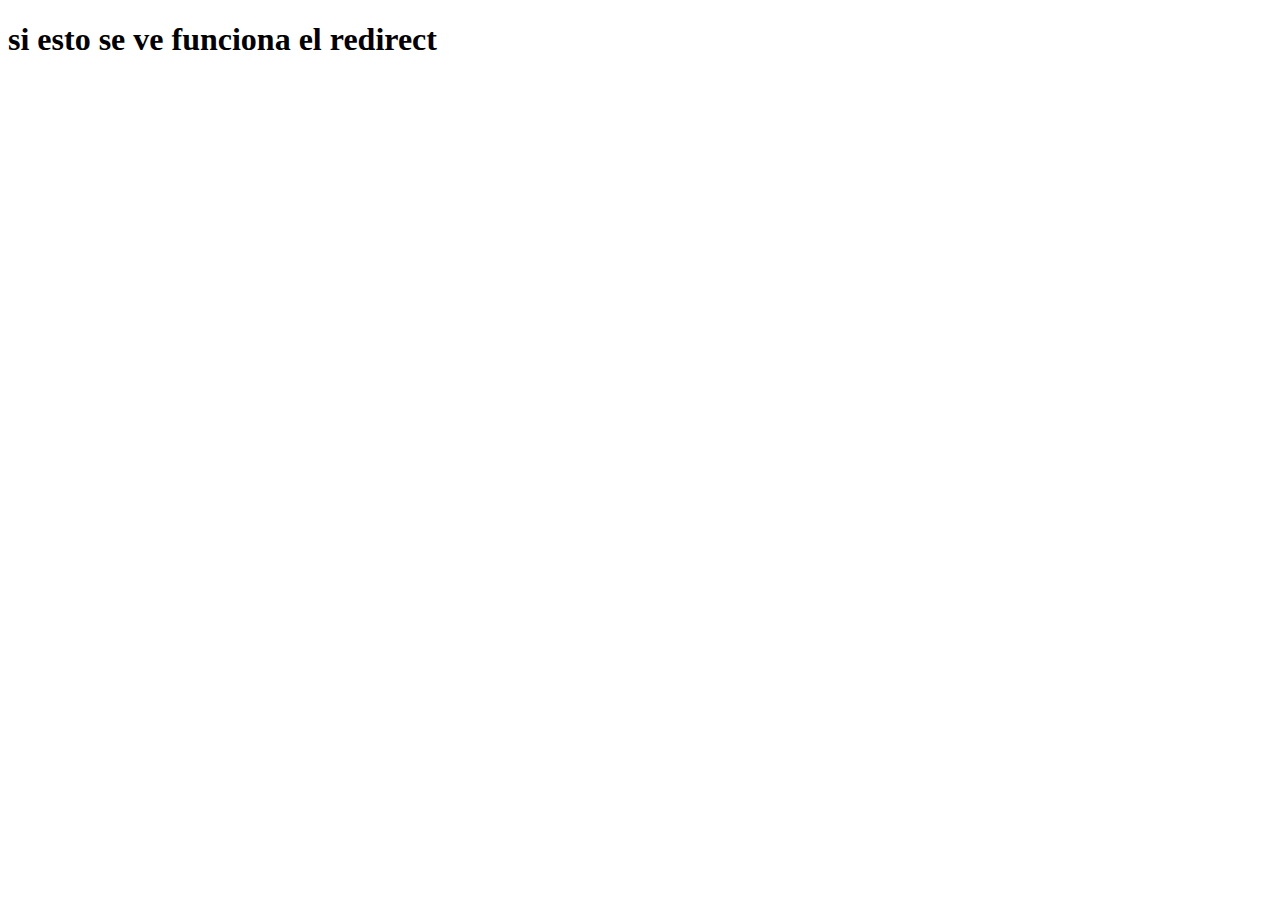
<file: qrredirect/pruebaredirect.html>
<!DOCTYPE html>
<html lang="en">
<head>
    <meta charset="UTF-8">
    <meta name="viewport" content="width=device-width, initial-scale=1.0">
    <title>Document</title>
</head>
<body>
    <h1>si esto se ve funciona el redirect</h1>
</body>
</html>
</file>
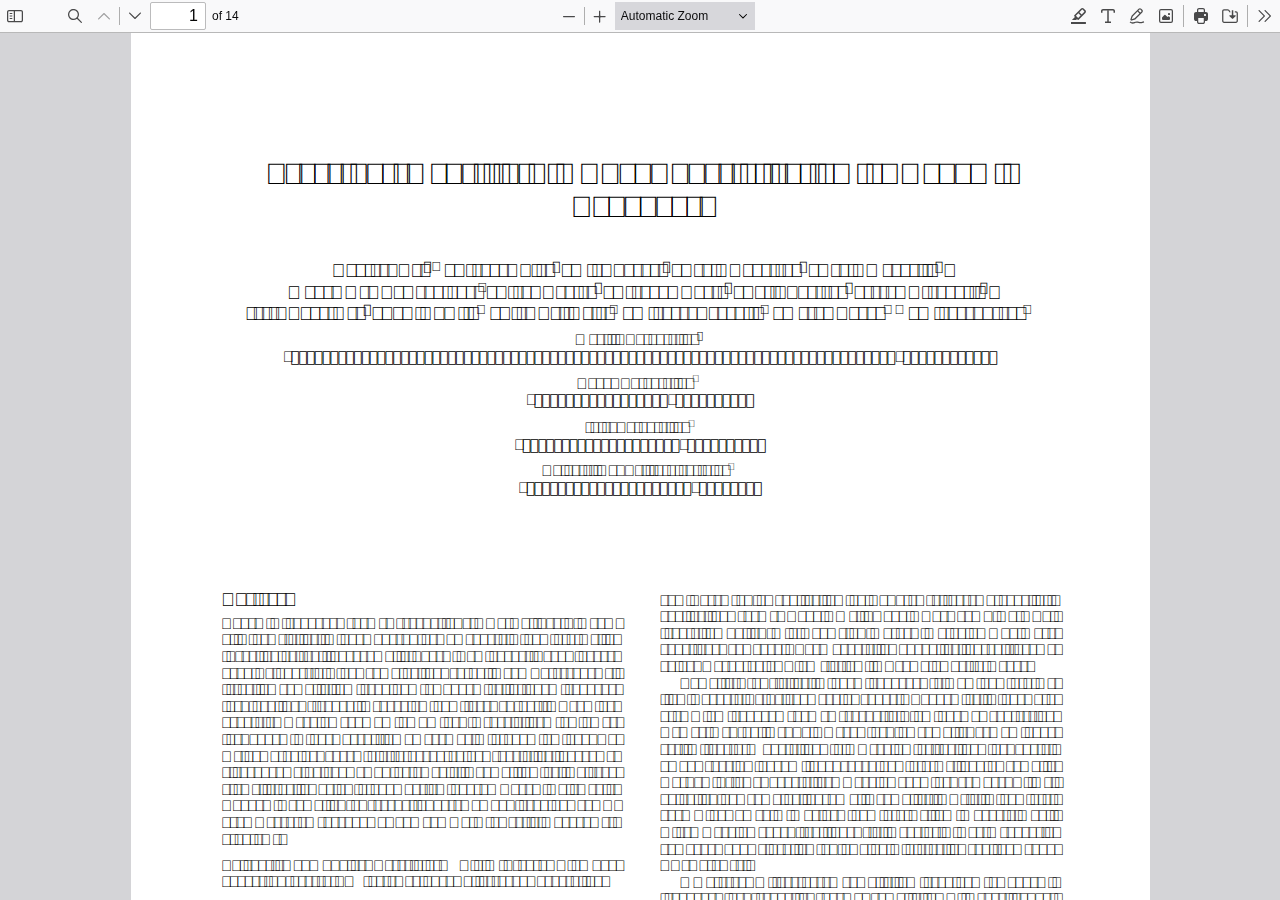
<file: web/viewer.html>
﻿<!DOCTYPE html>
<!--
Copyright 2012 Mozilla Foundation

Licensed under the Apache License, Version 2.0 (the "License");
you may not use this file except in compliance with the License.
You may obtain a copy of the License at

    http://www.apache.org/licenses/LICENSE-2.0

Unless required by applicable law or agreed to in writing, software
distributed under the License is distributed on an "AS IS" BASIS,
WITHOUT WARRANTIES OR CONDITIONS OF ANY KIND, either express or implied.
See the License for the specific language governing permissions and
limitations under the License.

Adobe CMap resources are covered by their own copyright but the same license:

    Copyright 1990-2015 Adobe Systems Incorporated.

See https://github.com/adobe-type-tools/cmap-resources
-->
<html dir="ltr" mozdisallowselectionprint>
  <head>
    <meta charset="utf-8">
    <meta name="viewport" content="width=device-width, initial-scale=1, maximum-scale=1">
    <meta name="google" content="notranslate">
    <title>PDF.js viewer</title>

<!-- This snippet is used in production (included from viewer.html) -->
<link rel="resource" type="application/l10n" href="locale/locale.json">
<script src="../build/pdf.mjs" type="module"></script>

    <link rel="stylesheet" href="viewer.css">

  <script src="viewer.mjs" type="module"></script>
  </head>

  <body tabindex="0">
    <div id="outerContainer">
      <span id="viewer-alert" class="visuallyHidden" role="alert"></span>

      <div id="sidebarContainer">
        <div id="toolbarSidebar" class="toolbarHorizontalGroup">
          <div id="toolbarSidebarLeft">
            <div id="sidebarViewButtons" class="toolbarHorizontalGroup toggled" role="radiogroup">
              <button id="viewThumbnail" class="toolbarButton toggled" type="button" tabindex="0" data-l10n-id="pdfjs-thumbs-button" role="radio" aria-checked="true" aria-controls="thumbnailView">
                 <span data-l10n-id="pdfjs-thumbs-button-label"></span>
              </button>
              <button id="viewOutline" class="toolbarButton" type="button" tabindex="0" data-l10n-id="pdfjs-document-outline-button" role="radio" aria-checked="false" aria-controls="outlineView">
                 <span data-l10n-id="pdfjs-document-outline-button-label"></span>
              </button>
              <button id="viewAttachments" class="toolbarButton" type="button" tabindex="0" data-l10n-id="pdfjs-attachments-button" role="radio" aria-checked="false" aria-controls="attachmentsView">
                 <span data-l10n-id="pdfjs-attachments-button-label"></span>
              </button>
              <button id="viewLayers" class="toolbarButton" type="button" tabindex="0" data-l10n-id="pdfjs-layers-button" role="radio" aria-checked="false" aria-controls="layersView">
                 <span data-l10n-id="pdfjs-layers-button-label"></span>
              </button>
            </div>
          </div>

          <div id="toolbarSidebarRight">
            <div id="outlineOptionsContainer" class="toolbarHorizontalGroup">
              <div class="verticalToolbarSeparator"></div>

              <button id="currentOutlineItem" class="toolbarButton" type="button" disabled="disabled" tabindex="0" data-l10n-id="pdfjs-current-outline-item-button">
                <span data-l10n-id="pdfjs-current-outline-item-button-label"></span>
              </button>
            </div>
          </div>
        </div>
        <div id="sidebarContent">
          <div id="thumbnailView">
          </div>
          <div id="outlineView" class="hidden">
          </div>
          <div id="attachmentsView" class="hidden">
          </div>
          <div id="layersView" class="hidden">
          </div>
        </div>
        <div id="sidebarResizer"></div>
      </div>  <!-- sidebarContainer -->

      <div id="mainContainer">
        <div class="toolbar">
          <div id="toolbarContainer">
            <div id="toolbarViewer" class="toolbarHorizontalGroup">
              <div id="toolbarViewerLeft" class="toolbarHorizontalGroup">
                <button id="sidebarToggleButton" class="toolbarButton" type="button" tabindex="0" data-l10n-id="pdfjs-toggle-sidebar-button" aria-expanded="false" aria-haspopup="true" aria-controls="sidebarContainer">
                  <span data-l10n-id="pdfjs-toggle-sidebar-button-label"></span>
                </button>
                <div class="toolbarButtonSpacer"></div>
                <div class="toolbarButtonWithContainer">
                  <button id="viewFindButton" class="toolbarButton" type="button" tabindex="0" data-l10n-id="pdfjs-findbar-button" aria-expanded="false" aria-controls="findbar">
                    <span data-l10n-id="pdfjs-findbar-button-label"></span>
                  </button>
                  <div class="hidden doorHanger toolbarHorizontalGroup" id="findbar">
                    <div id="findInputContainer" class="toolbarHorizontalGroup">
                      <span class="loadingInput end toolbarHorizontalGroup">
                        <input id="findInput" class="toolbarField" tabindex="0" data-l10n-id="pdfjs-find-input" aria-invalid="false">
                      </span>
                      <div class="toolbarHorizontalGroup">
                        <button id="findPreviousButton" class="toolbarButton" type="button" tabindex="0" data-l10n-id="pdfjs-find-previous-button">
                          <span data-l10n-id="pdfjs-find-previous-button-label"></span>
                        </button>
                        <div class="splitToolbarButtonSeparator"></div>
                        <button id="findNextButton" class="toolbarButton" type="button" tabindex="0" data-l10n-id="pdfjs-find-next-button">
                          <span data-l10n-id="pdfjs-find-next-button-label"></span>
                        </button>
                      </div>
                    </div>

                    <div id="findbarOptionsOneContainer" class="toolbarHorizontalGroup">
                      <div class="toggleButton toolbarLabel">
                        <input type="checkbox" id="findHighlightAll" tabindex="0" />
                        <label for="findHighlightAll" data-l10n-id="pdfjs-find-highlight-checkbox"></label>
                      </div>
                      <div class="toggleButton toolbarLabel">
                        <input type="checkbox" id="findMatchCase" tabindex="0" />
                        <label for="findMatchCase" data-l10n-id="pdfjs-find-match-case-checkbox-label"></label>
                      </div>
                    </div>
                    <div id="findbarOptionsTwoContainer" class="toolbarHorizontalGroup">
                      <div class="toggleButton toolbarLabel">
                        <input type="checkbox" id="findMatchDiacritics" tabindex="0" />
                        <label for="findMatchDiacritics" data-l10n-id="pdfjs-find-match-diacritics-checkbox-label"></label>
                      </div>
                      <div class="toggleButton toolbarLabel">
                        <input type="checkbox" id="findEntireWord" tabindex="0" />
                        <label for="findEntireWord" data-l10n-id="pdfjs-find-entire-word-checkbox-label"></label>
                      </div>
                    </div>

                    <div id="findbarMessageContainer" class="toolbarHorizontalGroup" aria-live="polite">
                      <span id="findResultsCount" class="toolbarLabel"></span>
                      <span id="findMsg" class="toolbarLabel"></span>
                    </div>
                  </div>  <!-- findbar -->
                </div>
                <div class="toolbarHorizontalGroup hiddenSmallView">
                  <button class="toolbarButton" type="button" id="previous" tabindex="0" data-l10n-id="pdfjs-previous-button">
                    <span data-l10n-id="pdfjs-previous-button-label"></span>
                  </button>
                  <div class="splitToolbarButtonSeparator"></div>
                  <button class="toolbarButton" type="button" id="next" tabindex="0" data-l10n-id="pdfjs-next-button">
                    <span data-l10n-id="pdfjs-next-button-label"></span>
                  </button>
                </div>
                <div class="toolbarHorizontalGroup">
                  <span class="loadingInput start toolbarHorizontalGroup">
                    <input type="number" id="pageNumber" class="toolbarField" value="1" min="1" tabindex="0" data-l10n-id="pdfjs-page-input" autocomplete="off">
                  </span>
                  <span id="numPages" class="toolbarLabel"></span>
                </div>
              </div>
              <div id="toolbarViewerMiddle" class="toolbarHorizontalGroup">
                <div class="toolbarHorizontalGroup">
                  <button id="zoomOutButton" class="toolbarButton" type="button" tabindex="0" data-l10n-id="pdfjs-zoom-out-button">
                    <span data-l10n-id="pdfjs-zoom-out-button-label"></span>
                  </button>
                  <div class="splitToolbarButtonSeparator"></div>
                  <button id="zoomInButton" class="toolbarButton" type="button" tabindex="0" data-l10n-id="pdfjs-zoom-in-button">
                    <span data-l10n-id="pdfjs-zoom-in-button-label"></span>
                  </button>
                </div>
                <span id="scaleSelectContainer" class="dropdownToolbarButton">
                  <select id="scaleSelect" tabindex="0" data-l10n-id="pdfjs-zoom-select">
                    <option id="pageAutoOption" value="auto" selected="selected" data-l10n-id="pdfjs-page-scale-auto"></option>
                    <option id="pageActualOption" value="page-actual" data-l10n-id="pdfjs-page-scale-actual"></option>
                    <option id="pageFitOption" value="page-fit" data-l10n-id="pdfjs-page-scale-fit"></option>
                    <option id="pageWidthOption" value="page-width" data-l10n-id="pdfjs-page-scale-width"></option>
                    <option id="customScaleOption" value="custom" disabled="disabled" hidden="true" data-l10n-id="pdfjs-page-scale-percent" data-l10n-args='{ "scale": 0 }'></option>
                    <option value="0.5" data-l10n-id="pdfjs-page-scale-percent" data-l10n-args='{ "scale": 50 }'></option>
                    <option value="0.75" data-l10n-id="pdfjs-page-scale-percent" data-l10n-args='{ "scale": 75 }'></option>
                    <option value="1" data-l10n-id="pdfjs-page-scale-percent" data-l10n-args='{ "scale": 100 }'></option>
                    <option value="1.25" data-l10n-id="pdfjs-page-scale-percent" data-l10n-args='{ "scale": 125 }'></option>
                    <option value="1.5" data-l10n-id="pdfjs-page-scale-percent" data-l10n-args='{ "scale": 150 }'></option>
                    <option value="2" data-l10n-id="pdfjs-page-scale-percent" data-l10n-args='{ "scale": 200 }'></option>
                    <option value="3" data-l10n-id="pdfjs-page-scale-percent" data-l10n-args='{ "scale": 300 }'></option>
                    <option value="4" data-l10n-id="pdfjs-page-scale-percent" data-l10n-args='{ "scale": 400 }'></option>
                  </select>
                </span>
              </div>
              <div id="toolbarViewerRight" class="toolbarHorizontalGroup">
                <div id="editorModeButtons" class="toolbarHorizontalGroup" role="radiogroup">
                  <div id="editorComment" class="toolbarButtonWithContainer" hidden="true">
                    <button id="editorCommentButton" class="toolbarButton" type="button" tabindex="0" disabled="disabled" role="radio" aria-expanded="false" aria-haspopup="true" aria-controls="editorCommentParamsToolbar" data-l10n-id="pdfjs-editor-comment-button">
                      <span data-l10n-id="pdfjs-editor-comment-button-label"></span>
                    </button>
                    <div class="editorParamsToolbar hidden menu" id="editorCommentParamsToolbar">
                      <div id="editorCommentsSidebar" class="menuContainer comment sidebar" role="landmark" aria-labelledby="editorCommentsSidebarHeader">
                        <div id="editorCommentsSidebarResizer" class="sidebarResizer"></div>
                        <div id="editorCommentsSidebarHeader" role="heading" aria-level="2">
                          <span class="commentCount">
                            <span id="editorCommentsSidebarTitle" data-l10n-id="pdfjs-editor-comments-sidebar-title" data-l10n-args='{ "count": 0 }'></span>
                            <span id="editorCommentsSidebarCount"></span>
                          </span>
                          <button id="editorCommentsSidebarCloseButton" type="button" tabindex="0" data-l10n-id="pdfjs-editor-comments-sidebar-close-button">
                            <span data-l10n-id="pdfjs-editor-comments-sidebar-close-button-label"></span>
                          </button>
                        </div>
                        <div id="editorCommentsSidebarListContainer" tabindex="-1">
                          <ul id="editorCommentsSidebarList"></ul>
                        </div>
                      </div>
                    </div>
                  </div>
                  <div id="editorSignature" class="toolbarButtonWithContainer" hidden="true">
                    <button id="editorSignatureButton" class="toolbarButton" type="button" tabindex="0" disabled="disabled" role="radio" aria-expanded="false" aria-haspopup="true" aria-controls="editorSignatureParamsToolbar" data-l10n-id="pdfjs-editor-signature-button">
                      <span data-l10n-id="pdfjs-editor-signature-button-label"></span>
                    </button>
                    <div class="editorParamsToolbar hidden doorHangerRight menu" id="editorSignatureParamsToolbar">
                      <div id="addSignatureDoorHanger" class="menuContainer" role="region" data-l10n-id="pdfjs-editor-add-signature-container">
                        <button id="editorSignatureAddSignature" class="toolbarButton labeled" type="button" tabindex="0" data-l10n-id="pdfjs-editor-signature-add-signature-button">
                          <span data-l10n-id="pdfjs-editor-signature-add-signature-button-label" class="editorParamsLabel"></span>
                        </button>
                      </div>
                    </div>
                  </div>
                  <div id="editorHighlight" class="toolbarButtonWithContainer">
                    <button id="editorHighlightButton" class="toolbarButton" type="button" disabled="disabled" role="radio" aria-expanded="false" aria-haspopup="true" aria-controls="editorHighlightParamsToolbar" tabindex="0" data-l10n-id="pdfjs-editor-highlight-button">
                      <span data-l10n-id="pdfjs-editor-highlight-button-label"></span>
                    </button>
                    <div class="editorParamsToolbar hidden doorHangerRight" id="editorHighlightParamsToolbar">
                      <div id="highlightParamsToolbarContainer" class="editorParamsToolbarContainer">
                        <div id="editorHighlightColorPicker" class="colorPicker">
                          <span id="highlightColorPickerLabel" class="editorParamsLabel" data-l10n-id="pdfjs-editor-highlight-colorpicker-label"></span>
                        </div>
                        <div id="editorHighlightThickness">
                          <label for="editorFreeHighlightThickness" class="editorParamsLabel" data-l10n-id="pdfjs-editor-free-highlight-thickness-input"></label>
                          <div class="thicknessPicker">
                            <input type="range" id="editorFreeHighlightThickness" class="editorParamsSlider" data-l10n-id="pdfjs-editor-free-highlight-thickness-title" value="12" min="8" max="24" step="1" tabindex="0">
                          </div>
                        </div>
                        <div id="editorHighlightVisibility">
                          <div class="divider"></div>
                          <div class="toggler">
                            <label for="editorHighlightShowAll" class="editorParamsLabel" data-l10n-id="pdfjs-editor-highlight-show-all-button-label"></label>
                            <button id="editorHighlightShowAll" class="toggle-button" type="button" data-l10n-id="pdfjs-editor-highlight-show-all-button" aria-pressed="true" tabindex="0"></button>
                          </div>
                        </div>
                      </div>
                    </div>
                  </div>
                  <div id="editorFreeText" class="toolbarButtonWithContainer">
                    <button id="editorFreeTextButton" class="toolbarButton" type="button" disabled="disabled" role="radio" aria-expanded="false" aria-haspopup="true" aria-controls="editorFreeTextParamsToolbar" tabindex="0" data-l10n-id="pdfjs-editor-free-text-button">
                      <span data-l10n-id="pdfjs-editor-free-text-button-label"></span>
                    </button>
                    <div class="editorParamsToolbar hidden doorHangerRight" id="editorFreeTextParamsToolbar">
                      <div class="editorParamsToolbarContainer">
                        <div class="editorParamsSetter">
                          <label for="editorFreeTextColor" class="editorParamsLabel" data-l10n-id="pdfjs-editor-free-text-color-input"></label>
                          <input type="color" id="editorFreeTextColor" class="editorParamsColor" tabindex="0">
                        </div>
                        <div class="editorParamsSetter">
                          <label for="editorFreeTextFontSize" class="editorParamsLabel" data-l10n-id="pdfjs-editor-free-text-size-input"></label>
                          <input type="range" id="editorFreeTextFontSize" class="editorParamsSlider" value="10" min="5" max="100" step="1" tabindex="0">
                        </div>
                      </div>
                    </div>
                  </div>
                  <div id="editorInk" class="toolbarButtonWithContainer">
                    <button id="editorInkButton" class="toolbarButton" type="button" disabled="disabled" role="radio" aria-expanded="false" aria-haspopup="true" aria-controls="editorInkParamsToolbar" tabindex="0" data-l10n-id="pdfjs-editor-ink-button">
                      <span data-l10n-id="pdfjs-editor-ink-button-label"></span>
                    </button>
                    <div class="editorParamsToolbar hidden doorHangerRight" id="editorInkParamsToolbar">
                      <div class="editorParamsToolbarContainer">
                        <div class="editorParamsSetter">
                          <label for="editorInkColor" class="editorParamsLabel" data-l10n-id="pdfjs-editor-ink-color-input"></label>
                          <input type="color" id="editorInkColor" class="editorParamsColor" tabindex="0">
                        </div>
                        <div class="editorParamsSetter">
                          <label for="editorInkThickness" class="editorParamsLabel" data-l10n-id="pdfjs-editor-ink-thickness-input"></label>
                          <input type="range" id="editorInkThickness" class="editorParamsSlider" value="1" min="1" max="20" step="1" tabindex="0">
                        </div>
                        <div class="editorParamsSetter">
                          <label for="editorInkOpacity" class="editorParamsLabel" data-l10n-id="pdfjs-editor-ink-opacity-input"></label>
                          <input type="range" id="editorInkOpacity" class="editorParamsSlider" value="1" min="0.05" max="1" step="0.05" tabindex="0">
                        </div>
                      </div>
                    </div>
                  </div>
                  <div id="editorStamp" class="toolbarButtonWithContainer">
                    <button id="editorStampButton" class="toolbarButton" type="button" disabled="disabled" role="radio" aria-expanded="false" aria-haspopup="true" aria-controls="editorStampParamsToolbar" tabindex="0" data-l10n-id="pdfjs-editor-stamp-button">
                      <span data-l10n-id="pdfjs-editor-stamp-button-label"></span>
                    </button>
                    <div class="editorParamsToolbar hidden doorHangerRight menu" id="editorStampParamsToolbar">
                      <div class="menuContainer">
                        <button id="editorStampAddImage" class="toolbarButton labeled" type="button" tabindex="0" data-l10n-id="pdfjs-editor-stamp-add-image-button">
                          <span class="editorParamsLabel" data-l10n-id="pdfjs-editor-stamp-add-image-button-label"></span>
                        </button>
                      </div>
                    </div>
                  </div>
                </div>

                <div id="editorModeSeparator" class="verticalToolbarSeparator"></div>

                <div class="toolbarHorizontalGroup hiddenMediumView">
                  <button id="printButton" class="toolbarButton" type="button" tabindex="0" data-l10n-id="pdfjs-print-button">
                    <span data-l10n-id="pdfjs-print-button-label"></span>
                  </button>

                  <button id="downloadButton" class="toolbarButton" type="button" tabindex="0" data-l10n-id="pdfjs-save-button">
                    <span data-l10n-id="pdfjs-save-button-label"></span>
                  </button>
                </div>

                <div class="verticalToolbarSeparator hiddenMediumView"></div>

                <div id="secondaryToolbarToggle" class="toolbarButtonWithContainer">
                  <button id="secondaryToolbarToggleButton" class="toolbarButton" type="button" tabindex="0" data-l10n-id="pdfjs-tools-button" aria-expanded="false" aria-haspopup="true" aria-controls="secondaryToolbar">
                    <span data-l10n-id="pdfjs-tools-button-label"></span>
                  </button>
                  <div id="secondaryToolbar" class="hidden doorHangerRight menu">
                    <div id="secondaryToolbarButtonContainer" class="menuContainer">
                      <button id="secondaryOpenFile" class="toolbarButton labeled" type="button" tabindex="0" data-l10n-id="pdfjs-open-file-button">
                        <span data-l10n-id="pdfjs-open-file-button-label"></span>
                      </button>

                      <div class="visibleMediumView">
                        <button id="secondaryPrint" class="toolbarButton labeled" type="button" tabindex="0" data-l10n-id="pdfjs-print-button">
                          <span data-l10n-id="pdfjs-print-button-label"></span>
                        </button>

                        <button id="secondaryDownload" class="toolbarButton labeled" type="button" tabindex="0" data-l10n-id="pdfjs-save-button">
                          <span data-l10n-id="pdfjs-save-button-label"></span>
                        </button>

                      </div>

                      <div class="horizontalToolbarSeparator"></div>

                      <button id="presentationMode" class="toolbarButton labeled" type="button" tabindex="0" data-l10n-id="pdfjs-presentation-mode-button">
                        <span data-l10n-id="pdfjs-presentation-mode-button-label"></span>
                      </button>

                      <a href="#" id="viewBookmark" class="toolbarButton labeled" tabindex="0" data-l10n-id="pdfjs-bookmark-button">
                        <span data-l10n-id="pdfjs-bookmark-button-label"></span>
                      </a>

                      <div id="viewBookmarkSeparator" class="horizontalToolbarSeparator"></div>

                      <button id="firstPage" class="toolbarButton labeled" type="button" tabindex="0" data-l10n-id="pdfjs-first-page-button">
                        <span data-l10n-id="pdfjs-first-page-button-label"></span>
                      </button>
                      <button id="lastPage" class="toolbarButton labeled" type="button" tabindex="0" data-l10n-id="pdfjs-last-page-button">
                        <span data-l10n-id="pdfjs-last-page-button-label"></span>
                      </button>

                      <div class="horizontalToolbarSeparator"></div>

                      <button id="pageRotateCw" class="toolbarButton labeled" type="button" tabindex="0" data-l10n-id="pdfjs-page-rotate-cw-button">
                        <span data-l10n-id="pdfjs-page-rotate-cw-button-label"></span>
                      </button>
                      <button id="pageRotateCcw" class="toolbarButton labeled" type="button" tabindex="0" data-l10n-id="pdfjs-page-rotate-ccw-button">
                        <span data-l10n-id="pdfjs-page-rotate-ccw-button-label"></span>
                      </button>

                      <div class="horizontalToolbarSeparator"></div>

                      <div id="cursorToolButtons" role="radiogroup">
                        <button id="cursorSelectTool" class="toolbarButton labeled toggled" type="button" tabindex="0" data-l10n-id="pdfjs-cursor-text-select-tool-button" role="radio" aria-checked="true">
                          <span data-l10n-id="pdfjs-cursor-text-select-tool-button-label"></span>
                        </button>
                        <button id="cursorHandTool" class="toolbarButton labeled" type="button" tabindex="0" data-l10n-id="pdfjs-cursor-hand-tool-button" role="radio" aria-checked="false">
                          <span data-l10n-id="pdfjs-cursor-hand-tool-button-label"></span>
                        </button>
                      </div>

                      <div class="horizontalToolbarSeparator"></div>

                      <div id="scrollModeButtons" role="radiogroup">
                        <button id="scrollPage" class="toolbarButton labeled" type="button" tabindex="0" data-l10n-id="pdfjs-scroll-page-button" role="radio" aria-checked="false">
                          <span data-l10n-id="pdfjs-scroll-page-button-label"></span>
                        </button>
                        <button id="scrollVertical" class="toolbarButton labeled toggled" type="button" tabindex="0" data-l10n-id="pdfjs-scroll-vertical-button" role="radio" aria-checked="true">
                          <span data-l10n-id="pdfjs-scroll-vertical-button-label"></span>
                        </button>
                        <button id="scrollHorizontal" class="toolbarButton labeled" type="button" tabindex="0" data-l10n-id="pdfjs-scroll-horizontal-button" role="radio" aria-checked="false">
                          <span data-l10n-id="pdfjs-scroll-horizontal-button-label"></span>
                        </button>
                        <button id="scrollWrapped" class="toolbarButton labeled" type="button" tabindex="0" data-l10n-id="pdfjs-scroll-wrapped-button" role="radio" aria-checked="false">
                          <span data-l10n-id="pdfjs-scroll-wrapped-button-label"></span>
                        </button>
                      </div>

                      <div class="horizontalToolbarSeparator"></div>

                      <div id="spreadModeButtons" role="radiogroup">
                        <button id="spreadNone" class="toolbarButton labeled toggled" type="button" tabindex="0" data-l10n-id="pdfjs-spread-none-button" role="radio" aria-checked="true">
                          <span data-l10n-id="pdfjs-spread-none-button-label"></span>
                        </button>
                        <button id="spreadOdd" class="toolbarButton labeled" type="button" tabindex="0" data-l10n-id="pdfjs-spread-odd-button" role="radio" aria-checked="false">
                          <span data-l10n-id="pdfjs-spread-odd-button-label"></span>
                        </button>
                        <button id="spreadEven" class="toolbarButton labeled" type="button" tabindex="0" data-l10n-id="pdfjs-spread-even-button" role="radio" aria-checked="false">
                          <span data-l10n-id="pdfjs-spread-even-button-label"></span>
                        </button>
                      </div>

                      <div id="imageAltTextSettingsSeparator" class="horizontalToolbarSeparator hidden"></div>
                      <button id="imageAltTextSettings" type="button" class="toolbarButton labeled hidden" tabindex="0" data-l10n-id="pdfjs-image-alt-text-settings-button" aria-controls="altTextSettingsDialog">
                        <span data-l10n-id="pdfjs-image-alt-text-settings-button-label"></span>
                      </button>

                      <div class="horizontalToolbarSeparator"></div>

                      <button id="documentProperties" class="toolbarButton labeled" type="button" tabindex="0" data-l10n-id="pdfjs-document-properties-button" aria-controls="documentPropertiesDialog">
                        <span data-l10n-id="pdfjs-document-properties-button-label"></span>
                      </button>
                    </div>
                  </div>  <!-- secondaryToolbar -->
                </div>
              </div>
            </div>
            <div id="loadingBar">
              <div class="progress">
                <div class="glimmer">
                </div>
              </div>
            </div>
          </div>
        </div>

        <div id="viewerContainer" tabindex="0">
          <div id="viewer" class="pdfViewer"></div>
        </div>
      </div> <!-- mainContainer -->

      <div id="dialogContainer">
        <dialog id="passwordDialog">
          <div class="row">
            <label for="password" id="passwordText" data-l10n-id="pdfjs-password-label"></label>
          </div>
          <div class="row">
            <input type="password" id="password" class="toolbarField">
          </div>
          <div class="buttonRow">
            <button id="passwordCancel" class="dialogButton" type="button"><span data-l10n-id="pdfjs-password-cancel-button"></span></button>
            <button id="passwordSubmit" class="dialogButton" type="button"><span data-l10n-id="pdfjs-password-ok-button"></span></button>
          </div>
        </dialog>
        <dialog id="documentPropertiesDialog">
          <div class="row">
            <span id="fileNameLabel" data-l10n-id="pdfjs-document-properties-file-name"></span>
            <p id="fileNameField" aria-labelledby="fileNameLabel">-</p>
          </div>
          <div class="row">
            <span id="fileSizeLabel" data-l10n-id="pdfjs-document-properties-file-size"></span>
            <p id="fileSizeField" aria-labelledby="fileSizeLabel">-</p>
          </div>
          <div class="separator"></div>
          <div class="row">
            <span id="titleLabel" data-l10n-id="pdfjs-document-properties-title"></span>
            <p id="titleField" aria-labelledby="titleLabel">-</p>
          </div>
          <div class="row">
            <span id="authorLabel" data-l10n-id="pdfjs-document-properties-author"></span>
            <p id="authorField" aria-labelledby="authorLabel">-</p>
          </div>
          <div class="row">
            <span id="subjectLabel" data-l10n-id="pdfjs-document-properties-subject"></span>
            <p id="subjectField" aria-labelledby="subjectLabel">-</p>
          </div>
          <div class="row">
            <span id="keywordsLabel" data-l10n-id="pdfjs-document-properties-keywords"></span>
            <p id="keywordsField" aria-labelledby="keywordsLabel">-</p>
          </div>
          <div class="row">
            <span id="creationDateLabel" data-l10n-id="pdfjs-document-properties-creation-date"></span>
            <p id="creationDateField" aria-labelledby="creationDateLabel">-</p>
          </div>
          <div class="row">
            <span id="modificationDateLabel" data-l10n-id="pdfjs-document-properties-modification-date"></span>
            <p id="modificationDateField" aria-labelledby="modificationDateLabel">-</p>
          </div>
          <div class="row">
            <span id="creatorLabel" data-l10n-id="pdfjs-document-properties-creator"></span>
            <p id="creatorField" aria-labelledby="creatorLabel">-</p>
          </div>
          <div class="separator"></div>
          <div class="row">
            <span id="producerLabel" data-l10n-id="pdfjs-document-properties-producer"></span>
            <p id="producerField" aria-labelledby="producerLabel">-</p>
          </div>
          <div class="row">
            <span id="versionLabel" data-l10n-id="pdfjs-document-properties-version"></span>
            <p id="versionField" aria-labelledby="versionLabel">-</p>
          </div>
          <div class="row">
            <span id="pageCountLabel" data-l10n-id="pdfjs-document-properties-page-count"></span>
            <p id="pageCountField" aria-labelledby="pageCountLabel">-</p>
          </div>
          <div class="row">
            <span id="pageSizeLabel" data-l10n-id="pdfjs-document-properties-page-size"></span>
            <p id="pageSizeField" aria-labelledby="pageSizeLabel">-</p>
          </div>
          <div class="separator"></div>
          <div class="row">
            <span id="linearizedLabel" data-l10n-id="pdfjs-document-properties-linearized"></span>
            <p id="linearizedField" aria-labelledby="linearizedLabel">-</p>
          </div>
          <div class="buttonRow">
            <button id="documentPropertiesClose" class="dialogButton" type="button"><span data-l10n-id="pdfjs-document-properties-close-button"></span></button>
          </div>
        </dialog>
        <dialog class="dialog altText" id="altTextDialog" aria-labelledby="dialogLabel" aria-describedby="dialogDescription">
          <div id="altTextContainer" class="mainContainer">
            <div id="overallDescription">
              <span id="dialogLabel" data-l10n-id="pdfjs-editor-alt-text-dialog-label" class="title"></span>
              <span id="dialogDescription" data-l10n-id="pdfjs-editor-alt-text-dialog-description"></span>
            </div>
            <div id="addDescription">
              <div class="radio">
                <div class="radioButton">
                  <input type="radio" id="descriptionButton" name="altTextOption" tabindex="0" aria-describedby="descriptionAreaLabel" checked>
                  <label for="descriptionButton" data-l10n-id="pdfjs-editor-alt-text-add-description-label"></label>
                </div>
                <div class="radioLabel">
                  <span id="descriptionAreaLabel" data-l10n-id="pdfjs-editor-alt-text-add-description-description"></span>
                </div>
              </div>
              <div class="descriptionArea">
                <textarea id="descriptionTextarea" aria-labelledby="descriptionAreaLabel" data-l10n-id="pdfjs-editor-alt-text-textarea" tabindex="0"></textarea>
              </div>
            </div>
            <div id="markAsDecorative">
              <div class="radio">
                <div class="radioButton">
                  <input type="radio" id="decorativeButton" name="altTextOption" aria-describedby="decorativeLabel">
                  <label for="decorativeButton" data-l10n-id="pdfjs-editor-alt-text-mark-decorative-label"></label>
                </div>
                <div class="radioLabel">
                  <span id="decorativeLabel" data-l10n-id="pdfjs-editor-alt-text-mark-decorative-description"></span>
                </div>
              </div>
            </div>
            <div id="buttons">
              <button id="altTextCancel" class="secondaryButton" type="button" tabindex="0"><span data-l10n-id="pdfjs-editor-alt-text-cancel-button"></span></button>
              <button id="altTextSave" class="primaryButton" type="button" tabindex="0"><span data-l10n-id="pdfjs-editor-alt-text-save-button"></span></button>
            </div>
          </div>
        </dialog>
        <dialog class="dialog newAltText" id="newAltTextDialog" aria-labelledby="newAltTextTitle" aria-describedby="newAltTextDescription" tabindex="0">
          <div id="newAltTextContainer" class="mainContainer">
            <div class="title">
              <span id="newAltTextTitle" data-l10n-id="pdfjs-editor-new-alt-text-dialog-edit-label" role="sectionhead" tabindex="0"></span>
            </div>
            <div id="mainContent">
              <div id="descriptionAndSettings">
                <div id="descriptionInstruction">
                  <div id="newAltTextDescriptionContainer">
                    <div class="altTextSpinner" role="status" aria-live="polite"></div>
                    <textarea id="newAltTextDescriptionTextarea" aria-labelledby="descriptionAreaLabel" data-l10n-id="pdfjs-editor-new-alt-text-textarea" tabindex="0"></textarea>
                  </div>
                  <span id="newAltTextDescription" role="note" data-l10n-id="pdfjs-editor-new-alt-text-description"></span>
                  <div id="newAltTextDisclaimer" role="note"><div><span data-l10n-id="pdfjs-editor-new-alt-text-disclaimer1"></span> <a href="https://support.mozilla.org/en-US/kb/pdf-alt-text" target="_blank" rel="noopener noreferrer" id="newAltTextLearnMore" data-l10n-id="pdfjs-editor-new-alt-text-disclaimer-learn-more-url" tabindex="0"></a></div></div>
                </div>
                <div id="newAltTextCreateAutomatically" class="toggler">
                  <button id="newAltTextCreateAutomaticallyButton" class="toggle-button" type="button" aria-pressed="true" tabindex="0"></button>
                  <label for="newAltTextCreateAutomaticallyButton" class="togglerLabel" data-l10n-id="pdfjs-editor-new-alt-text-create-automatically-button-label"></label>
                </div>
                <div id="newAltTextDownloadModel" class="hidden">
                  <span id="newAltTextDownloadModelDescription" data-l10n-id="pdfjs-editor-new-alt-text-ai-model-downloading-progress" aria-valuemin="0" data-l10n-args='{ "totalSize": 0, "downloadedSize": 0 }'></span>
                </div>
              </div>
              <div id="newAltTextImagePreview"></div>
            </div>
            <div id="newAltTextError" class="messageBar">
              <div>
                <div>
                  <span class="title" data-l10n-id="pdfjs-editor-new-alt-text-error-title"></span>
                  <span  class="description" data-l10n-id="pdfjs-editor-new-alt-text-error-description"></span>
                </div>
                <button id="newAltTextCloseButton" class="closeButton" type="button" tabindex="0"><span data-l10n-id="pdfjs-editor-new-alt-text-error-close-button"></span></button>
              </div>
            </div>
            <div id="newAltTextButtons" class="dialogButtonsGroup">
              <button id="newAltTextCancel" type="button" class="secondaryButton hidden" tabindex="0"><span data-l10n-id="pdfjs-editor-alt-text-cancel-button"></span></button>
              <button id="newAltTextNotNow" type="button" class="secondaryButton" tabindex="0"><span data-l10n-id="pdfjs-editor-new-alt-text-not-now-button"></span></button>
              <button id="newAltTextSave" type="button" class="primaryButton" tabindex="0"><span data-l10n-id="pdfjs-editor-alt-text-save-button"></span></button>
            </div>
          </div>
        </dialog>

        <dialog class="dialog" id="altTextSettingsDialog" aria-labelledby="altTextSettingsTitle">
          <div id="altTextSettingsContainer" class="mainContainer">
            <div class="title">
              <span id="altTextSettingsTitle" data-l10n-id="pdfjs-editor-alt-text-settings-dialog-label" role="sectionhead" tabindex="0" class="title"></span>
            </div>
            <div id="automaticAltText">
              <span data-l10n-id="pdfjs-editor-alt-text-settings-automatic-title"></span>
              <div id="automaticSettings">
                <div id="createModelSetting">
                  <div class="toggler">
                    <button id="createModelButton" type="button" class="toggle-button" aria-pressed="true" tabindex="0"></button>
                    <label for="createModelButton" class="togglerLabel" data-l10n-id="pdfjs-editor-alt-text-settings-create-model-button-label"></label>
                  </div>
                  <div id="createModelDescription" class="description">
                    <span data-l10n-id="pdfjs-editor-alt-text-settings-create-model-description"></span> <a href="https://support.mozilla.org/en-US/kb/pdf-alt-text" target="_blank" rel="noopener noreferrer" id="altTextSettingsLearnMore" data-l10n-id="pdfjs-editor-new-alt-text-disclaimer-learn-more-url" tabindex="0"></a>
                  </div>
                </div>
                <div id="aiModelSettings">
                  <div>
                    <span data-l10n-id="pdfjs-editor-alt-text-settings-download-model-label" data-l10n-args='{ "totalSize": 180 }'></span>
                    <div id="aiModelDescription" class="description">
                      <span data-l10n-id="pdfjs-editor-alt-text-settings-ai-model-description"></span>
                    </div>
                  </div>
                  <button id="deleteModelButton" type="button" class="secondaryButton" tabindex="0"><span data-l10n-id="pdfjs-editor-alt-text-settings-delete-model-button"></span></button>
                  <button id="downloadModelButton" type="button" class="secondaryButton" tabindex="0"><span data-l10n-id="pdfjs-editor-alt-text-settings-download-model-button"></span></button>
                </div>
              </div>
            </div>
            <div class="dialogSeparator"></div>
            <div id="altTextEditor">
              <span data-l10n-id="pdfjs-editor-alt-text-settings-editor-title"></span>
              <div id="showAltTextEditor">
                <div class="toggler">
                  <button id="showAltTextDialogButton" type="button" class="toggle-button" aria-pressed="true" tabindex="0"></button>
                  <label for="showAltTextDialogButton" class="togglerLabel" data-l10n-id="pdfjs-editor-alt-text-settings-show-dialog-button-label"></label>
                </div>
                <div id="showAltTextDialogDescription" class="description">
                  <span data-l10n-id="pdfjs-editor-alt-text-settings-show-dialog-description"></span>
                </div>
              </div>
            </div>
            <div id="buttons" class="dialogButtonsGroup">
              <button id="altTextSettingsCloseButton" type="button" class="primaryButton" tabindex="0"><span data-l10n-id="pdfjs-editor-alt-text-settings-close-button"></span></button>
            </div>
          </div>
        </dialog>

        <dialog class="dialog signatureDialog" id="addSignatureDialog" aria-labelledby="addSignatureDialogLabel">
          <span id="addSignatureDialogLabel" data-l10n-id="pdfjs-editor-add-signature-dialog-label"></span>
          <div id="addSignatureContainer" class="mainContainer">
            <div class="title">
              <span role="sectionhead" data-l10n-id="pdfjs-editor-add-signature-dialog-title" tabindex="0"></span>
            </div>
            <div role="tablist" id="addSignatureOptions">
              <button id="addSignatureTypeButton" type="button" role="tab" aria-selected="true" aria-controls="addSignatureTypeContainer" data-l10n-id="pdfjs-editor-add-signature-type-button" tabindex="0"></button>
              <button id="addSignatureDrawButton" type="button" role="tab" aria-selected="false" aria-controls="addSignatureDrawContainer" data-l10n-id="pdfjs-editor-add-signature-draw-button" tabindex="0"></button>
              <button id="addSignatureImageButton" type="button" role="tab" aria-selected="false" aria-controls="addSignatureImageContainer" data-l10n-id="pdfjs-editor-add-signature-image-button" tabindex="-1"></button>
            </div>
            <div id="addSignatureActionContainer" data-selected="type">
              <div id="addSignatureTypeContainer" role="tabpanel" aria-labelledby="addSignatureTypeContainer">
                <input id="addSignatureTypeInput" type="text" data-l10n-id="pdfjs-editor-add-signature-type-input" tabindex="0"></input>
              </div>
              <div id="addSignatureDrawContainer" role="tabpanel" aria-labelledby="addSignatureDrawButton" tabindex="-1">
                <svg id="addSignatureDraw" xmlns="http://www.w3.org/2000/svg" aria-labelledby="addSignatureDrawPlaceholder"></svg>
                <span id="addSignatureDrawPlaceholder" data-l10n-id="pdfjs-editor-add-signature-draw-placeholder"></span>
                <div id="thickness">
                  <div>
                    <label for="addSignatureDrawThickness" data-l10n-id="pdfjs-editor-add-signature-draw-thickness-range-label"></label>
                    <input type="range" id="addSignatureDrawThickness" min="1" max="5" step="1" value="1" data-l10n-id="pdfjs-editor-add-signature-draw-thickness-range" data-l10n-args='{ "thickness": 1 }' tabindex="0">
                  </div>
                </div>
              </div>
              <div id="addSignatureImageContainer" role="tabpanel" aria-labelledby="addSignatureImageButton" tabindex="-1">
                <svg id="addSignatureImage" xmlns="http://www.w3.org/2000/svg" aria-labelledby="addSignatureImagePlaceholder"></svg>
                <div id="addSignatureImagePlaceholder">
                  <span data-l10n-id="pdfjs-editor-add-signature-image-placeholder"></span>
                  <label id="addSignatureImageBrowse" for="addSignatureFilePicker" tabindex="0">
                    <a data-l10n-id="pdfjs-editor-add-signature-image-browse-link"></a>
                  </label>
                  <input id="addSignatureFilePicker" type="file"></input>
                </div>
              </div>
              <div id="addSignatureControls">
                <div id="horizontalContainer">
                  <div id="addSignatureDescriptionContainer">
                    <label for="addSignatureDescInput" data-l10n-id="pdfjs-editor-add-signature-description-label"></label>
                    <span id="addSignatureDescription" class="inputWithClearButton">
                      <input id="addSignatureDescInput" type="text" data-l10n-id="pdfjs-editor-add-signature-description-input" tabindex="0"></input>
                      <button class="clearInputButton" type="button" tabindex="0" aria-hidden="true"></button>
                    </span>
                  </div>
                  <button id="clearSignatureButton" type="button" data-l10n-id="pdfjs-editor-add-signature-clear-button" tabindex="0"><span data-l10n-id="pdfjs-editor-add-signature-clear-button-label"></span></button>
                </div>
                <div id="addSignatureSaveContainer">
                  <input type="checkbox" id="addSignatureSaveCheckbox"></input>
                  <label for="addSignatureSaveCheckbox" data-l10n-id="pdfjs-editor-add-signature-save-checkbox"></label>
                  <span></span>
                  <span id="addSignatureSaveWarning" data-l10n-id="pdfjs-editor-add-signature-save-warning-message"></span>
                </div>
              </div>
              <div id="addSignatureError" hidden="true" class="messageBar">
                <div>
                  <div>
                    <span id="addSignatureErrorTitle" class="title" data-l10n-id="pdfjs-editor-add-signature-image-upload-error-title"></span>
                    <span id="addSignatureErrorDescription" class="description" data-l10n-id="pdfjs-editor-add-signature-image-upload-error-description"></span>
                  </div>
                  <button id="addSignatureErrorCloseButton" class="closeButton" type="button" tabindex="0"><span data-l10n-id="pdfjs-editor-add-signature-error-close-button"></span></button>
                </div>
              </div>
              <div class="dialogButtonsGroup">
                <button id="addSignatureCancelButton" type="button" class="secondaryButton" tabindex="0"><span data-l10n-id="pdfjs-editor-add-signature-cancel-button"></span></button>
                <button id="addSignatureAddButton" type="button" class="primaryButton" disabled tabindex="0"><span data-l10n-id="pdfjs-editor-add-signature-add-button"></span></button>
              </div>
            </div>
          </div>
       </dialog>

       <dialog class="dialog signatureDialog" id="editSignatureDescriptionDialog" aria-labelledby="editSignatureDescriptionTitle">
        <div id="editSignatureDescriptionContainer" class="mainContainer">
          <div class="title">
            <span id="editSignatureDescriptionTitle" role="sectionhead" data-l10n-id="pdfjs-editor-edit-signature-dialog-title" tabindex="0"></span>
          </div>
          <div id="editSignatureDescriptionAndView">
            <div id="editSignatureDescriptionContainer">
              <label for="editSignatureDescInput" data-l10n-id="pdfjs-editor-add-signature-description-label"></label>
              <span id="editSignatureDescription" class="inputWithClearButton">
                <input id="editSignatureDescInput" type="text" data-l10n-id="pdfjs-editor-add-signature-description-input" tabindex="0"></input>
                <button class="clearInputButton" type="button" tabindex="0" aria-hidden="true"></button>
              </span>
            </div>
            <svg id="editSignatureView" xmlns="http://www.w3.org/2000/svg"></svg>
          </div>
          <div class="dialogButtonsGroup">
            <button id="editSignatureCancelButton" type="button" class="secondaryButton" tabindex="0"><span data-l10n-id="pdfjs-editor-add-signature-cancel-button"></span></button>
            <button id="editSignatureUpdateButton" type="button" class="primaryButton" disabled tabindex="0"><span data-l10n-id="pdfjs-editor-edit-signature-update-button"></span></button>
          </div>
        </div>
      </dialog>

      <dialog class="dialog commentManager" id="commentManagerDialog" aria-labelledby="commentManagerTitle">
        <div class="mainContainer">
          <div class="title" id="commentManagerToolbar">
            <span id="commentManagerTitle" role="sectionhead" data-l10n-id="pdfjs-editor-edit-comment-dialog-title-when-adding"></span>
          </div>
          <textarea id="commentManagerTextInput" data-l10n-id="pdfjs-editor-edit-comment-dialog-text-input" tabindex="0"></textarea>
          <div class="dialogButtonsGroup">
            <button id="commentManagerCancelButton" type="button" class="secondaryButton" tabindex="0">
              <span data-l10n-id="pdfjs-editor-edit-comment-dialog-cancel-button"></span>
            </button>
            <button id="commentManagerSaveButton" type="button" class="primaryButton" disabled tabindex="0">
              <span data-l10n-id="pdfjs-editor-edit-comment-dialog-save-button-when-adding"></span>
            </button>
          </div>
        </div>
      </dialog>

        <dialog id="printServiceDialog" style="min-width: 200px;">
          <div class="row">
            <span data-l10n-id="pdfjs-print-progress-message"></span>
          </div>
          <div class="row">
            <progress value="0" max="100"></progress>
            <span data-l10n-id="pdfjs-print-progress-percent" data-l10n-args='{ "progress": 0 }' class="relative-progress">0%</span>
          </div>
          <div class="buttonRow">
            <button id="printCancel" class="dialogButton" type="button"><span data-l10n-id="pdfjs-print-progress-close-button"></span></button>
          </div>
        </dialog>
      </div>  <!-- dialogContainer -->

      <div id="editorUndoBar" class="messageBar" role="status" aria-labelledby="editorUndoBarMessage" tabindex="-1" hidden>
        <div>
          <div>
            <span id="editorUndoBarMessage" class="description"></span>
          </div>
          <button id="editorUndoBarUndoButton" class="undoButton" type="button" tabindex="0" data-l10n-id="pdfjs-editor-undo-bar-undo-button">
            <span data-l10n-id="pdfjs-editor-undo-bar-undo-button-label"></span>
          </button>
          <button id="editorUndoBarCloseButton" class="closeButton" type="button" tabindex="0" data-l10n-id="pdfjs-editor-undo-bar-close-button">
            <span data-l10n-id="pdfjs-editor-undo-bar-close-button-label"></span>
          </button>
        </div>
      </div> <!-- editorUndoBar -->

    </div> <!-- outerContainer -->
    <div id="printContainer"></div>
  </body>
</html>
</file>
<file: web/viewer.css>
/* Copyright 2014 Mozilla Foundation
 *
 * Licensed under the Apache License, Version 2.0 (the "License");
 * you may not use this file except in compliance with the License.
 * You may obtain a copy of the License at
 *
 *     http://www.apache.org/licenses/LICENSE-2.0
 *
 * Unless required by applicable law or agreed to in writing, software
 * distributed under the License is distributed on an "AS IS" BASIS,
 * WITHOUT WARRANTIES OR CONDITIONS OF ANY KIND, either express or implied.
 * See the License for the specific language governing permissions and
 * limitations under the License.
 */

.messageBar{
  --closing-button-icon:url(images/messageBar_closingButton.svg);
  --message-bar-close-button-color:var(--text-primary-color);
  --message-bar-close-button-color-hover:var(--text-primary-color);
  --message-bar-close-button-border-radius:4px;
  --message-bar-close-button-border:none;
  --csstools-light-dark-toggle--31:var(--csstools-color-scheme--light) rgb(251 251 254 / 0.14);
  --message-bar-close-button-hover-bg-color:var(--csstools-light-dark-toggle--31, rgb(21 20 26 / 0.14));
  --csstools-light-dark-toggle--32:var(--csstools-color-scheme--light) rgb(251 251 254 / 0.21);
  --message-bar-close-button-active-bg-color:var(--csstools-light-dark-toggle--32, rgb(21 20 26 / 0.21));
  --csstools-light-dark-toggle--33:var(--csstools-color-scheme--light) rgb(251 251 254 / 0.07);
  --message-bar-close-button-focus-bg-color:var(--csstools-light-dark-toggle--33, rgb(21 20 26 / 0.07));
}

@supports (color: light-dark(red, red)) and (color: rgb(0 0 0 / 0)){
.messageBar{
  --message-bar-close-button-hover-bg-color:light-dark(
    rgb(21 20 26 / 0.14),
    rgb(251 251 254 / 0.14)
  );
  --message-bar-close-button-active-bg-color:light-dark(
    rgb(21 20 26 / 0.21),
    rgb(251 251 254 / 0.21)
  );
  --message-bar-close-button-focus-bg-color:light-dark(
    rgb(21 20 26 / 0.07),
    rgb(251 251 254 / 0.07)
  );
}
}

@supports not (color: light-dark(tan, tan)){

.messageBar *{
  --csstools-light-dark-toggle--31:var(--csstools-color-scheme--light) rgb(251 251 254 / 0.14);
  --message-bar-close-button-hover-bg-color:var(--csstools-light-dark-toggle--31, rgb(21 20 26 / 0.14));
  --csstools-light-dark-toggle--32:var(--csstools-color-scheme--light) rgb(251 251 254 / 0.21);
  --message-bar-close-button-active-bg-color:var(--csstools-light-dark-toggle--32, rgb(21 20 26 / 0.21));
  --csstools-light-dark-toggle--33:var(--csstools-color-scheme--light) rgb(251 251 254 / 0.07);
  --message-bar-close-button-focus-bg-color:var(--csstools-light-dark-toggle--33, rgb(21 20 26 / 0.07));
  }
}

@media screen and (forced-colors: active){

.messageBar{
    --message-bar-close-button-color:ButtonText;
    --message-bar-close-button-border:1px solid ButtonText;
    --message-bar-close-button-hover-bg-color:ButtonText;
    --message-bar-close-button-active-bg-color:ButtonText;
    --message-bar-close-button-focus-bg-color:ButtonText;
    --message-bar-close-button-color-hover:HighlightText;
}
  }

.messageBar{

  display:flex;
  position:relative;
  padding:8px 8px 8px 16px;
  flex-direction:column;
  justify-content:center;
  align-items:center;
  gap:8px;
  -webkit-user-select:none;
     -moz-user-select:none;
          user-select:none;

  border-radius:4px;

  border:1px solid var(--message-bar-border-color);
  background:var(--message-bar-bg-color);
  color:var(--message-bar-fg-color);
}

.messageBar  > div{
    display:flex;
    align-items:flex-start;
    gap:8px;
    align-self:stretch;
  }

:is(.messageBar > div)::before{
      content:"";
      display:inline-block;
      width:16px;
      height:16px;
      -webkit-mask-image:var(--message-bar-icon);
              mask-image:var(--message-bar-icon);
      -webkit-mask-size:cover;
              mask-size:cover;
      background-color:var(--message-bar-icon-color);
      flex-shrink:0;
    }

.messageBar button{
    cursor:pointer;
  }

:is(.messageBar button):focus-visible{
      outline:var(--focus-ring-outline);
      outline-offset:2px;
    }

.messageBar .closeButton{
    width:32px;
    height:32px;
    background:none;
    border-radius:var(--message-bar-close-button-border-radius);
    border:var(--message-bar-close-button-border);

    display:flex;
    align-items:center;
    justify-content:center;
  }

:is(.messageBar .closeButton)::before{
      content:"";
      display:inline-block;
      width:16px;
      height:16px;
      -webkit-mask-image:var(--closing-button-icon);
              mask-image:var(--closing-button-icon);
      -webkit-mask-size:cover;
              mask-size:cover;
      background-color:var(--message-bar-close-button-color);
    }

:is(.messageBar .closeButton):is(:hover,:active,:focus)::before{
      background-color:var(--message-bar-close-button-color-hover);
    }

:is(.messageBar .closeButton):hover{
      background-color:var(--message-bar-close-button-hover-bg-color);
    }

:is(.messageBar .closeButton):active{
      background-color:var(--message-bar-close-button-active-bg-color);
    }

:is(.messageBar .closeButton):focus{
      background-color:var(--message-bar-close-button-focus-bg-color);
    }

:is(.messageBar .closeButton)  > span{
      display:inline-block;
      width:0;
      height:0;
      overflow:hidden;
    }

#editorUndoBar{
  --csstools-light-dark-toggle--34:var(--csstools-color-scheme--light) #fbfbfe;
  --text-primary-color:var(--csstools-light-dark-toggle--34, #15141a);

  --message-bar-icon:url(images/messageBar_info.svg);
  --csstools-light-dark-toggle--35:var(--csstools-color-scheme--light) #73a7f3;
  --message-bar-icon-color:var(--csstools-light-dark-toggle--35, #0060df);
  --csstools-light-dark-toggle--36:var(--csstools-color-scheme--light) #003070;
  --message-bar-bg-color:var(--csstools-light-dark-toggle--36, #deeafc);
  --message-bar-fg-color:var(--text-primary-color);
  --csstools-light-dark-toggle--37:var(--csstools-color-scheme--light) rgb(255 255 255 / 0.08);
  --message-bar-border-color:var(--csstools-light-dark-toggle--37, rgb(0 0 0 / 0.08));

  --csstools-light-dark-toggle--38:var(--csstools-color-scheme--light) rgb(255 255 255 / 0.08);

  --undo-button-bg-color:var(--csstools-light-dark-toggle--38, rgb(21 20 26 / 0.07));
  --csstools-light-dark-toggle--39:var(--csstools-color-scheme--light) rgb(255 255 255 / 0.14);
  --undo-button-bg-color-hover:var(--csstools-light-dark-toggle--39, rgb(21 20 26 / 0.14));
  --csstools-light-dark-toggle--40:var(--csstools-color-scheme--light) rgb(255 255 255 / 0.21);
  --undo-button-bg-color-active:var(--csstools-light-dark-toggle--40, rgb(21 20 26 / 0.21));

  --csstools-light-dark-toggle--41:var(--csstools-color-scheme--light) #0df;

  --undo-button-border:1px solid var(--csstools-light-dark-toggle--41, #0060df);

  --undo-button-fg-color:var(--message-bar-fg-color);
  --undo-button-fg-color-hover:var(--undo-button-fg-color);
  --undo-button-fg-color-active:var(--undo-button-fg-color);
}

@supports (color: light-dark(red, red)){
#editorUndoBar{
  --text-primary-color:light-dark(#15141a, #fbfbfe);
  --message-bar-icon-color:light-dark(#0060df, #73a7f3);
  --message-bar-bg-color:light-dark(#deeafc, #003070);
}
}

@supports (color: light-dark(red, red)) and (color: rgb(0 0 0 / 0)){
#editorUndoBar{
  --message-bar-border-color:light-dark(
    rgb(0 0 0 / 0.08),
    rgb(255 255 255 / 0.08)
  );

  --undo-button-bg-color:light-dark(
    rgb(21 20 26 / 0.07),
    rgb(255 255 255 / 0.08)
  );
  --undo-button-bg-color-hover:light-dark(
    rgb(21 20 26 / 0.14),
    rgb(255 255 255 / 0.14)
  );
  --undo-button-bg-color-active:light-dark(
    rgb(21 20 26 / 0.21),
    rgb(255 255 255 / 0.21)
  );
}
}

@supports (color: light-dark(red, red)){
#editorUndoBar{

  --undo-button-border:1px solid light-dark(#0060df, #0df);
}
}

@supports not (color: light-dark(tan, tan)){

#editorUndoBar *{
  --csstools-light-dark-toggle--34:var(--csstools-color-scheme--light) #fbfbfe;
  --text-primary-color:var(--csstools-light-dark-toggle--34, #15141a);
  --csstools-light-dark-toggle--35:var(--csstools-color-scheme--light) #73a7f3;
  --message-bar-icon-color:var(--csstools-light-dark-toggle--35, #0060df);
  --csstools-light-dark-toggle--36:var(--csstools-color-scheme--light) #003070;
  --message-bar-bg-color:var(--csstools-light-dark-toggle--36, #deeafc);
  --csstools-light-dark-toggle--37:var(--csstools-color-scheme--light) rgb(255 255 255 / 0.08);
  --message-bar-border-color:var(--csstools-light-dark-toggle--37, rgb(0 0 0 / 0.08));

  --csstools-light-dark-toggle--38:var(--csstools-color-scheme--light) rgb(255 255 255 / 0.08);

  --undo-button-bg-color:var(--csstools-light-dark-toggle--38, rgb(21 20 26 / 0.07));
  --csstools-light-dark-toggle--39:var(--csstools-color-scheme--light) rgb(255 255 255 / 0.14);
  --undo-button-bg-color-hover:var(--csstools-light-dark-toggle--39, rgb(21 20 26 / 0.14));
  --csstools-light-dark-toggle--40:var(--csstools-color-scheme--light) rgb(255 255 255 / 0.21);
  --undo-button-bg-color-active:var(--csstools-light-dark-toggle--40, rgb(21 20 26 / 0.21));

  --csstools-light-dark-toggle--41:var(--csstools-color-scheme--light) #0df;

  --undo-button-border:1px solid var(--csstools-light-dark-toggle--41, #0060df);
  }
}

@media screen and (forced-colors: active){

#editorUndoBar{
    --text-primary-color:CanvasText;

    --message-bar-icon-color:CanvasText;
    --message-bar-bg-color:Canvas;
    --message-bar-border-color:CanvasText;

    --undo-button-bg-color:ButtonText;
    --undo-button-bg-color-hover:SelectedItem;
    --undo-button-bg-color-active:SelectedItem;

    --undo-button-fg-color:ButtonFace;
    --undo-button-fg-color-hover:SelectedItemText;
    --undo-button-fg-color-active:SelectedItemText;

    --undo-button-border:none;
}
  }

#editorUndoBar{

  position:fixed;
  top:50px;
  left:50%;
  transform:translateX(-50%);
  z-index:10;

  padding-block:8px;
  padding-inline:16px 8px;

  font:menu;
  font-size:15px;

  cursor:default;
}

#editorUndoBar button{
    cursor:pointer;
  }

#editorUndoBar #editorUndoBarUndoButton{
    border-radius:4px;
    font-weight:590;
    line-height:19.5px;
    color:var(--undo-button-fg-color);
    border:var(--undo-button-border);
    padding:4px 16px;
    margin-inline-start:8px;
    height:32px;

    background-color:var(--undo-button-bg-color);
  }

:is(#editorUndoBar #editorUndoBarUndoButton):hover{
      background-color:var(--undo-button-bg-color-hover);
      color:var(--undo-button-fg-color-hover);
    }

:is(#editorUndoBar #editorUndoBarUndoButton):active{
      background-color:var(--undo-button-bg-color-active);
      color:var(--undo-button-fg-color-active);
    }

#editorUndoBar  > div{
    align-items:center;
  }

.dialog{
  --csstools-light-dark-toggle--42:var(--csstools-color-scheme--light) #1c1b22;
  --dialog-bg-color:var(--csstools-light-dark-toggle--42, white);
  --csstools-light-dark-toggle--43:var(--csstools-color-scheme--light) #1c1b22;
  --dialog-border-color:var(--csstools-light-dark-toggle--43, white);
  --csstools-light-dark-toggle--44:var(--csstools-color-scheme--light) #15141a;
  --dialog-shadow:0 2px 14px 0 var(--csstools-light-dark-toggle--44, rgb(58 57 68 / 0.2));
  --csstools-light-dark-toggle--45:var(--csstools-color-scheme--light) #fbfbfe;
  --text-primary-color:var(--csstools-light-dark-toggle--45, #15141a);
  --csstools-light-dark-toggle--46:var(--csstools-color-scheme--light) #cfcfd8;
  --text-secondary-color:var(--csstools-light-dark-toggle--46, #5b5b66);
  --hover-filter:brightness(0.9);
  --csstools-light-dark-toggle--47:var(--csstools-color-scheme--light) #0df;
  --link-fg-color:var(--csstools-light-dark-toggle--47, #0060df);
  --csstools-light-dark-toggle--48:var(--csstools-color-scheme--light) #80ebff;
  --link-hover-fg-color:var(--csstools-light-dark-toggle--48, #0250bb);
  --csstools-light-dark-toggle--49:var(--csstools-color-scheme--light) #52525e;
  --separator-color:var(--csstools-light-dark-toggle--49, #f0f0f4);

  --textarea-border-color:#8f8f9d;
  --csstools-light-dark-toggle--50:var(--csstools-color-scheme--light) #42414d;
  --textarea-bg-color:var(--csstools-light-dark-toggle--50, white);
  --textarea-fg-color:var(--text-secondary-color);

  --csstools-light-dark-toggle--51:var(--csstools-color-scheme--light) #2b2a33;

  --radio-bg-color:var(--csstools-light-dark-toggle--51, #f0f0f4);
  --csstools-light-dark-toggle--52:var(--csstools-color-scheme--light) #15141a;
  --radio-checked-bg-color:var(--csstools-light-dark-toggle--52, #fbfbfe);
  --radio-border-color:#8f8f9d;
  --csstools-light-dark-toggle--53:var(--csstools-color-scheme--light) #0df;
  --radio-checked-border-color:var(--csstools-light-dark-toggle--53, #0060df);

  --csstools-light-dark-toggle--54:var(--csstools-color-scheme--light) rgb(251 251 254 / 0.07);

  --button-secondary-bg-color:var(--csstools-light-dark-toggle--54, rgb(21 20 26 / 0.07));
  --button-secondary-fg-color:var(--text-primary-color);
  --button-secondary-border-color:var(--button-secondary-bg-color);
  --csstools-light-dark-toggle--55:var(--csstools-color-scheme--light) rgb(251 251 254 / 0.21);
  --button-secondary-active-bg-color:var(--csstools-light-dark-toggle--55, rgb(21 20 26 / 0.21));
  --button-secondary-active-fg-color:var(--button-secondary-fg-color);
  --button-secondary-active-border-color:var(--button-secondary-bg-color);
  --csstools-light-dark-toggle--56:var(--csstools-color-scheme--light) rgb(251 251 254 / 0.14);
  --button-secondary-hover-bg-color:var(--csstools-light-dark-toggle--56, rgb(21 20 26 / 0.14));
  --button-secondary-hover-fg-color:var(--button-secondary-fg-color);
  --button-secondary-hover-border-color:var(--button-secondary-hover-bg-color);
  --button-secondary-disabled-bg-color:var(--button-secondary-bg-color);
  --button-secondary-disabled-border-color:var(
    --button-secondary-border-color
  );
  --button-secondary-disabled-fg-color:var(--button-secondary-fg-color);

  --csstools-light-dark-toggle--57:var(--csstools-color-scheme--light) #0df;

  --button-primary-bg-color:var(--csstools-light-dark-toggle--57, #0060df);
  --csstools-light-dark-toggle--58:var(--csstools-color-scheme--light) #15141a;
  --button-primary-fg-color:var(--csstools-light-dark-toggle--58, #fbfbfe);
  --button-primary-border-color:var(--button-primary-bg-color);
  --csstools-light-dark-toggle--59:var(--csstools-color-scheme--light) #aaf2ff;
  --button-primary-active-bg-color:var(--csstools-light-dark-toggle--59, #054096);
  --button-primary-active-fg-color:var(--button-primary-fg-color);
  --button-primary-active-border-color:var(--button-primary-active-bg-color);
  --csstools-light-dark-toggle--60:var(--csstools-color-scheme--light) #80ebff;
  --button-primary-hover-bg-color:var(--csstools-light-dark-toggle--60, #0250bb);
  --button-primary-hover-fg-color:var(--button-primary-fg-color);
  --button-primary-hover-border-color:var(--button-primary-hover-bg-color);
  --button-primary-disabled-bg-color:var(--button-primary-bg-color);
  --button-primary-disabled-border-color:var(--button-primary-border-color);
  --button-primary-disabled-fg-color:var(--button-primary-fg-color);
  --button-disabled-opacity:0.4;

  --csstools-light-dark-toggle--61:var(--csstools-color-scheme--light) #42414d;

  --input-text-bg-color:var(--csstools-light-dark-toggle--61, white);
  --input-text-fg-color:var(--text-primary-color);
}

@supports (color: light-dark(red, red)){
.dialog{
  --dialog-bg-color:light-dark(white, #1c1b22);
  --dialog-border-color:light-dark(white, #1c1b22);
}
}

@supports (color: light-dark(red, red)) and (color: rgb(0 0 0 / 0)){
.dialog{
  --dialog-shadow:0 2px 14px 0 light-dark(rgb(58 57 68 / 0.2), #15141a);
}
}

@supports (color: light-dark(red, red)){
.dialog{
  --text-primary-color:light-dark(#15141a, #fbfbfe);
  --text-secondary-color:light-dark(#5b5b66, #cfcfd8);
  --link-fg-color:light-dark(#0060df, #0df);
  --link-hover-fg-color:light-dark(#0250bb, #80ebff);
  --separator-color:light-dark(#f0f0f4, #52525e);
  --textarea-bg-color:light-dark(white, #42414d);

  --radio-bg-color:light-dark(#f0f0f4, #2b2a33);
  --radio-checked-bg-color:light-dark(#fbfbfe, #15141a);
  --radio-checked-border-color:light-dark(#0060df, #0df);
}
}

@supports (color: light-dark(red, red)) and (color: rgb(0 0 0 / 0)){
.dialog{

  --button-secondary-bg-color:light-dark(
    rgb(21 20 26 / 0.07),
    rgb(251 251 254 / 0.07)
  );
  --button-secondary-active-bg-color:light-dark(
    rgb(21 20 26 / 0.21),
    rgb(251 251 254 / 0.21)
  );
  --button-secondary-hover-bg-color:light-dark(
    rgb(21 20 26 / 0.14),
    rgb(251 251 254 / 0.14)
  );
}
}

@supports (color: light-dark(red, red)){
.dialog{

  --button-primary-bg-color:light-dark(#0060df, #0df);
  --button-primary-fg-color:light-dark(#fbfbfe, #15141a);
  --button-primary-active-bg-color:light-dark(#054096, #aaf2ff);
  --button-primary-hover-bg-color:light-dark(#0250bb, #80ebff);

  --input-text-bg-color:light-dark(white, #42414d);
}
}

@supports not (color: light-dark(tan, tan)){

.dialog *{
  --csstools-light-dark-toggle--42:var(--csstools-color-scheme--light) #1c1b22;
  --dialog-bg-color:var(--csstools-light-dark-toggle--42, white);
  --csstools-light-dark-toggle--43:var(--csstools-color-scheme--light) #1c1b22;
  --dialog-border-color:var(--csstools-light-dark-toggle--43, white);
  --csstools-light-dark-toggle--44:var(--csstools-color-scheme--light) #15141a;
  --dialog-shadow:0 2px 14px 0 var(--csstools-light-dark-toggle--44, rgb(58 57 68 / 0.2));
  --csstools-light-dark-toggle--45:var(--csstools-color-scheme--light) #fbfbfe;
  --text-primary-color:var(--csstools-light-dark-toggle--45, #15141a);
  --csstools-light-dark-toggle--46:var(--csstools-color-scheme--light) #cfcfd8;
  --text-secondary-color:var(--csstools-light-dark-toggle--46, #5b5b66);
  --csstools-light-dark-toggle--47:var(--csstools-color-scheme--light) #0df;
  --link-fg-color:var(--csstools-light-dark-toggle--47, #0060df);
  --csstools-light-dark-toggle--48:var(--csstools-color-scheme--light) #80ebff;
  --link-hover-fg-color:var(--csstools-light-dark-toggle--48, #0250bb);
  --csstools-light-dark-toggle--49:var(--csstools-color-scheme--light) #52525e;
  --separator-color:var(--csstools-light-dark-toggle--49, #f0f0f4);
  --csstools-light-dark-toggle--50:var(--csstools-color-scheme--light) #42414d;
  --textarea-bg-color:var(--csstools-light-dark-toggle--50, white);

  --csstools-light-dark-toggle--51:var(--csstools-color-scheme--light) #2b2a33;

  --radio-bg-color:var(--csstools-light-dark-toggle--51, #f0f0f4);
  --csstools-light-dark-toggle--52:var(--csstools-color-scheme--light) #15141a;
  --radio-checked-bg-color:var(--csstools-light-dark-toggle--52, #fbfbfe);
  --csstools-light-dark-toggle--53:var(--csstools-color-scheme--light) #0df;
  --radio-checked-border-color:var(--csstools-light-dark-toggle--53, #0060df);

  --csstools-light-dark-toggle--54:var(--csstools-color-scheme--light) rgb(251 251 254 / 0.07);

  --button-secondary-bg-color:var(--csstools-light-dark-toggle--54, rgb(21 20 26 / 0.07));
  --csstools-light-dark-toggle--55:var(--csstools-color-scheme--light) rgb(251 251 254 / 0.21);
  --button-secondary-active-bg-color:var(--csstools-light-dark-toggle--55, rgb(21 20 26 / 0.21));
  --csstools-light-dark-toggle--56:var(--csstools-color-scheme--light) rgb(251 251 254 / 0.14);
  --button-secondary-hover-bg-color:var(--csstools-light-dark-toggle--56, rgb(21 20 26 / 0.14));

  --csstools-light-dark-toggle--57:var(--csstools-color-scheme--light) #0df;

  --button-primary-bg-color:var(--csstools-light-dark-toggle--57, #0060df);
  --csstools-light-dark-toggle--58:var(--csstools-color-scheme--light) #15141a;
  --button-primary-fg-color:var(--csstools-light-dark-toggle--58, #fbfbfe);
  --csstools-light-dark-toggle--59:var(--csstools-color-scheme--light) #aaf2ff;
  --button-primary-active-bg-color:var(--csstools-light-dark-toggle--59, #054096);
  --csstools-light-dark-toggle--60:var(--csstools-color-scheme--light) #80ebff;
  --button-primary-hover-bg-color:var(--csstools-light-dark-toggle--60, #0250bb);

  --csstools-light-dark-toggle--61:var(--csstools-color-scheme--light) #42414d;

  --input-text-bg-color:var(--csstools-light-dark-toggle--61, white);
  }
}

@media (prefers-color-scheme: dark){

.dialog{
    --hover-filter:brightness(1.4);
    --button-disabled-opacity:0.6;
}
  }

@media screen and (forced-colors: active){

.dialog{
    --dialog-bg-color:Canvas;
    --dialog-border-color:CanvasText;
    --dialog-shadow:none;
    --text-primary-color:CanvasText;
    --text-secondary-color:CanvasText;
    --hover-filter:none;
    --link-fg-color:LinkText;
    --link-hover-fg-color:LinkText;
    --separator-color:CanvasText;

    --textarea-border-color:ButtonBorder;
    --textarea-bg-color:Field;
    --textarea-fg-color:ButtonText;

    --radio-bg-color:ButtonFace;
    --radio-checked-bg-color:ButtonFace;
    --radio-border-color:ButtonText;
    --radio-checked-border-color:ButtonText;

    --button-secondary-bg-color:ButtonFace;
    --button-secondary-fg-color:ButtonText;
    --button-secondary-border-color:ButtonText;
    --button-secondary-active-bg-color:HighlightText;
    --button-secondary-active-fg-color:SelectedItem;
    --button-secondary-active-border-color:ButtonText;
    --button-secondary-hover-bg-color:HighlightText;
    --button-secondary-hover-fg-color:SelectedItem;
    --button-secondary-hover-border-color:SelectedItem;
    --button-secondary-disabled-fg-color:GrayText;
    --button-secondary-disabled-border-color:GrayText;

    --button-primary-bg-color:ButtonText;
    --button-primary-fg-color:ButtonFace;
    --button-primary-border-color:ButtonText;
    --button-primary-active-bg-color:SelectedItem;
    --button-primary-active-fg-color:HighlightText;
    --button-primary-active-border-color:ButtonText;
    --button-primary-hover-bg-color:SelectedItem;
    --button-primary-hover-fg-color:HighlightText;
    --button-primary-hover-border-color:SelectedItem;
    --button-primary-disabled-bg-color:GrayText;
    --button-primary-disabled-fg-color:ButtonFace;
    --button-primary-disabled-border-color:GrayText;
    --button-disabled-opacity:1;

    --input-text-bg-color:Field;
    --input-text-fg-color:FieldText;
}
  }

.dialog{

  font:message-box;
  font-size:13px;
  font-weight:400;
  line-height:150%;
  border-radius:4px;
  padding:12px 16px;
  border:1px solid var(--dialog-border-color);
  background:var(--dialog-bg-color);
  color:var(--text-primary-color);
  box-shadow:var(--dialog-shadow);
}

:is(.dialog .mainContainer) *:focus-visible{
      outline:var(--focus-ring-outline);
      outline-offset:2px;
    }

:is(.dialog .mainContainer) .title{
      display:flex;
      width:auto;
      flex-direction:column;
      justify-content:flex-end;
      align-items:flex-start;
      gap:12px;
    }

:is(:is(.dialog .mainContainer) .title)  > span{
        font-size:13px;
        font-style:normal;
        font-weight:590;
        line-height:150%;
      }

:is(.dialog .mainContainer) .dialogSeparator{
      width:100%;
      height:0;
      margin-block:4px;
      border-top:1px solid var(--separator-color);
      border-bottom:none;
    }

:is(.dialog .mainContainer) .dialogButtonsGroup{
      display:flex;
      gap:12px;
      align-self:flex-end;
    }

:is(.dialog .mainContainer) .radio{
      display:flex;
      flex-direction:column;
      align-items:flex-start;
      gap:4px;
    }

:is(:is(.dialog .mainContainer) .radio)  > .radioButton{
        display:flex;
        gap:8px;
        align-self:stretch;
        align-items:center;
      }

:is(:is(:is(.dialog .mainContainer) .radio) > .radioButton) input{
          -webkit-appearance:none;
             -moz-appearance:none;
                  appearance:none;
          box-sizing:border-box;
          width:16px;
          height:16px;
          border-radius:50%;
          background-color:var(--radio-bg-color);
          border:1px solid var(--radio-border-color);
        }

:is(:is(:is(:is(.dialog .mainContainer) .radio) > .radioButton) input):hover{
            filter:var(--hover-filter);
          }

:is(:is(:is(:is(.dialog .mainContainer) .radio) > .radioButton) input):checked{
            background-color:var(--radio-checked-bg-color);
            border:4px solid var(--radio-checked-border-color);
          }

:is(:is(.dialog .mainContainer) .radio)  > .radioLabel{
        display:flex;
        padding-inline-start:24px;
        align-items:flex-start;
        gap:10px;
        align-self:stretch;
      }

:is(:is(:is(.dialog .mainContainer) .radio) > .radioLabel)  > span{
          flex:1 0 0;
          font-size:11px;
          color:var(--text-secondary-color);
        }

:is(.dialog .mainContainer) button:not(:is(.toggle-button,.closeButton,.clearInputButton)){
      border-radius:4px;
      border:1px solid;
      font:menu;
      font-weight:590;
      font-size:13px;
      padding:4px 16px;
      width:auto;
      height:32px;
    }

:is(:is(.dialog .mainContainer) button:not(:is(.toggle-button,.closeButton,.clearInputButton))):hover{
        cursor:pointer;
        filter:var(--hover-filter);
      }

:is(:is(.dialog .mainContainer) button:not(:is(.toggle-button,.closeButton,.clearInputButton)))  > span{
        color:inherit;
        font:inherit;
      }

.secondaryButton:is(:is(.dialog .mainContainer) button:not(:is(.toggle-button,.closeButton,.clearInputButton))){
        color:var(--button-secondary-fg-color);
        background-color:var(--button-secondary-bg-color);
        border-color:var(--button-secondary-border-color);
      }

.secondaryButton:is(:is(.dialog .mainContainer) button:not(:is(.toggle-button,.closeButton,.clearInputButton))):hover{
          color:var(--button-secondary-hover-fg-color);
          background-color:var(--button-secondary-hover-bg-color);
          border-color:var(--button-secondary-hover-border-color);
        }

.secondaryButton:is(:is(.dialog .mainContainer) button:not(:is(.toggle-button,.closeButton,.clearInputButton))):active{
          color:var(--button-secondary-active-fg-color);
          background-color:var(--button-secondary-active-bg-color);
          border-color:var(--button-secondary-active-border-color);
        }

.secondaryButton:is(:is(.dialog .mainContainer) button:not(:is(.toggle-button,.closeButton,.clearInputButton))):disabled{
          background-color:var(--button-secondary-disabled-bg-color);
          border-color:var(--button-secondary-disabled-border-color);
          color:var(--button-secondary-disabled-fg-color);
          opacity:var(--button-disabled-opacity);
        }

.primaryButton:is(:is(.dialog .mainContainer) button:not(:is(.toggle-button,.closeButton,.clearInputButton))){
        color:var(--button-primary-fg-color);
        background-color:var(--button-primary-bg-color);
        border-color:var(--button-primary-border-color);
        opacity:1;
      }

.primaryButton:is(:is(.dialog .mainContainer) button:not(:is(.toggle-button,.closeButton,.clearInputButton))):hover{
          color:var(--button-primary-hover-fg-color);
          background-color:var(--button-primary-hover-bg-color);
          border-color:var(--button-primary-hover-border-color);
        }

.primaryButton:is(:is(.dialog .mainContainer) button:not(:is(.toggle-button,.closeButton,.clearInputButton))):active{
          color:var(--button-primary-active-fg-color);
          background-color:var(--button-primary-active-bg-color);
          border-color:var(--button-primary-active-border-color);
        }

.primaryButton:is(:is(.dialog .mainContainer) button:not(:is(.toggle-button,.closeButton,.clearInputButton))):disabled{
          background-color:var(--button-primary-disabled-bg-color);
          border-color:var(--button-primary-disabled-border-color);
          color:var(--button-primary-disabled-fg-color);
          opacity:var(--button-disabled-opacity);
        }

:is(:is(.dialog .mainContainer) button:not(:is(.toggle-button,.closeButton,.clearInputButton))):disabled{
        pointer-events:none;
      }

:is(.dialog .mainContainer) a{
      color:var(--link-fg-color);
    }

:is(:is(.dialog .mainContainer) a):hover{
        color:var(--link-hover-fg-color);
      }

:is(.dialog .mainContainer) textarea{
      font:inherit;
      padding:8px;
      resize:none;
      margin:0;
      box-sizing:border-box;
      border-radius:4px;
      border:1px solid var(--textarea-border-color);
      background:var(--textarea-bg-color);
      color:var(--textarea-fg-color);
    }

:is(:is(.dialog .mainContainer) textarea):focus{
        outline-offset:0;
        border-color:transparent;
      }

:is(:is(.dialog .mainContainer) textarea):disabled{
        pointer-events:none;
        opacity:0.4;
      }

:is(.dialog .mainContainer) input[type="text"]{
      background-color:var(--input-text-bg-color);
      color:var(--input-text-fg-color);
    }

:is(.dialog .mainContainer) .messageBar{
      --csstools-light-dark-toggle--62:var(--csstools-color-scheme--light) #5a3100;
      --message-bar-bg-color:var(--csstools-light-dark-toggle--62, #ffebcd);
      --csstools-light-dark-toggle--63:var(--csstools-color-scheme--light) #fbfbfe;
      --message-bar-fg-color:var(--csstools-light-dark-toggle--63, #15141a);
      --csstools-light-dark-toggle--64:var(--csstools-color-scheme--light) rgb(255 255 255 / 0.08);
      --message-bar-border-color:var(--csstools-light-dark-toggle--64, rgb(0 0 0 / 0.08));
      --message-bar-icon:url(images/messageBar_warning.svg);
      --csstools-light-dark-toggle--65:var(--csstools-color-scheme--light) #e49c49;
      --message-bar-icon-color:var(--csstools-light-dark-toggle--65, #cd411e);
    }

@supports (color: light-dark(red, red)){
:is(.dialog .mainContainer) .messageBar{
      --message-bar-bg-color:light-dark(#ffebcd, #5a3100);
      --message-bar-fg-color:light-dark(#15141a, #fbfbfe);
    }
}

@supports (color: light-dark(red, red)) and (color: rgb(0 0 0 / 0)){
:is(.dialog .mainContainer) .messageBar{
      --message-bar-border-color:light-dark(
        rgb(0 0 0 / 0.08),
        rgb(255 255 255 / 0.08)
      );
    }
}

@supports (color: light-dark(red, red)){
:is(.dialog .mainContainer) .messageBar{
      --message-bar-icon-color:light-dark(#cd411e, #e49c49);
    }
}

@supports not (color: light-dark(tan, tan)){

:is(:is(.dialog .mainContainer) .messageBar) *{
      --csstools-light-dark-toggle--62:var(--csstools-color-scheme--light) #5a3100;
      --message-bar-bg-color:var(--csstools-light-dark-toggle--62, #ffebcd);
      --csstools-light-dark-toggle--63:var(--csstools-color-scheme--light) #fbfbfe;
      --message-bar-fg-color:var(--csstools-light-dark-toggle--63, #15141a);
      --csstools-light-dark-toggle--64:var(--csstools-color-scheme--light) rgb(255 255 255 / 0.08);
      --message-bar-border-color:var(--csstools-light-dark-toggle--64, rgb(0 0 0 / 0.08));
      --csstools-light-dark-toggle--65:var(--csstools-color-scheme--light) #e49c49;
      --message-bar-icon-color:var(--csstools-light-dark-toggle--65, #cd411e);
  }
}

@media screen and (forced-colors: active){

:is(.dialog .mainContainer) .messageBar{
        --message-bar-bg-color:HighlightText;
        --message-bar-fg-color:CanvasText;
        --message-bar-border-color:CanvasText;
        --message-bar-icon-color:CanvasText;
    }
      }

:is(.dialog .mainContainer) .messageBar{

      align-self:stretch;
    }

:is(:is(:is(.dialog .mainContainer) .messageBar) > div)::before,:is(:is(:is(.dialog .mainContainer) .messageBar) > div)  > div{
          margin-block:4px;
        }

:is(:is(:is(.dialog .mainContainer) .messageBar) > div)  > div{
          display:flex;
          flex-direction:column;
          align-items:flex-start;
          gap:8px;
          flex:1 0 0;
        }

:is(:is(:is(:is(.dialog .mainContainer) .messageBar) > div) > div) .title{
            font-size:13px;
            font-weight:590;
          }

:is(:is(:is(:is(.dialog .mainContainer) .messageBar) > div) > div) .description{
            font-size:13px;
          }

:is(.dialog .mainContainer) .toggler{
      display:flex;
      align-items:center;
      gap:8px;
      align-self:stretch;
    }

:is(:is(.dialog .mainContainer) .toggler)  > .togglerLabel{
        -webkit-user-select:none;
           -moz-user-select:none;
                user-select:none;
      }

.textLayer{
  position:absolute;
  text-align:initial;
  inset:0;
  overflow:clip;
  opacity:1;
  line-height:1;
  -webkit-text-size-adjust:none;
     -moz-text-size-adjust:none;
          text-size-adjust:none;
  forced-color-adjust:none;
  transform-origin:0 0;
  caret-color:CanvasText;
  z-index:0;
}

.textLayer.highlighting{
    touch-action:none;
  }

.textLayer :is(span,br){
    color:transparent;
    position:absolute;
    white-space:pre;
    cursor:text;
    transform-origin:0% 0%;
  }

.textLayer  > :not(.markedContent),.textLayer .markedContent span:not(.markedContent){
    z-index:1;
  }

.textLayer span.markedContent{
    top:0;
    height:0;
  }

.textLayer span[role="img"]{
    -webkit-user-select:none;
       -moz-user-select:none;
            user-select:none;
    cursor:default;
  }

.textLayer .highlight{
    --highlight-bg-color:rgb(180 0 170 / 0.25);
    --highlight-selected-bg-color:rgb(0 100 0 / 0.25);
    --highlight-backdrop-filter:none;
    --highlight-selected-backdrop-filter:none;
  }

@media screen and (forced-colors: active){

.textLayer .highlight{
      --highlight-bg-color:transparent;
      --highlight-selected-bg-color:transparent;
      --highlight-backdrop-filter:var(--hcm-highlight-filter);
      --highlight-selected-backdrop-filter:var(
        --hcm-highlight-selected-filter
      );
  }
    }

.textLayer .highlight{

    margin:-1px;
    padding:1px;
    background-color:var(--highlight-bg-color);
    -webkit-backdrop-filter:var(--highlight-backdrop-filter);
            backdrop-filter:var(--highlight-backdrop-filter);
    border-radius:4px;
  }

.appended:is(.textLayer .highlight){
      position:initial;
    }

.begin:is(.textLayer .highlight){
      border-radius:4px 0 0 4px;
    }

.end:is(.textLayer .highlight){
      border-radius:0 4px 4px 0;
    }

.middle:is(.textLayer .highlight){
      border-radius:0;
    }

.selected:is(.textLayer .highlight){
      background-color:var(--highlight-selected-bg-color);
      -webkit-backdrop-filter:var(--highlight-selected-backdrop-filter);
              backdrop-filter:var(--highlight-selected-backdrop-filter);
    }

.textLayer ::-moz-selection{
    background:rgba(0 0 255 / 0.25);
    background:color-mix(in srgb, AccentColor, transparent 75%);
  }

.textLayer ::selection{
    background:rgba(0 0 255 / 0.25);
    background:color-mix(in srgb, AccentColor, transparent 75%);
  }

.textLayer br::-moz-selection{
    background:transparent;
  }

.textLayer br::selection{
    background:transparent;
  }

.textLayer .endOfContent{
    display:block;
    position:absolute;
    inset:100% 0 0;
    z-index:0;
    cursor:default;
    -webkit-user-select:none;
       -moz-user-select:none;
            user-select:none;
  }

.textLayer.selecting .endOfContent{
    top:0;
  }

.annotationLayer{
  --csstools-color-scheme--light:initial;
  color-scheme:only light;

  --annotation-unfocused-field-background:url("data:image/svg+xml;charset=UTF-8,<svg width='1px' height='1px' xmlns='http://www.w3.org/2000/svg'><rect width='100%' height='100%' style='fill:rgba(0, 54, 255, 0.13);'/></svg>");
  --input-focus-border-color:Highlight;
  --input-focus-outline:1px solid Canvas;
  --input-unfocused-border-color:transparent;
  --input-disabled-border-color:transparent;
  --input-hover-border-color:black;
  --link-outline:none;
}

@media screen and (forced-colors: active){

.annotationLayer{
    --input-focus-border-color:CanvasText;
    --input-unfocused-border-color:ActiveText;
    --input-disabled-border-color:GrayText;
    --input-hover-border-color:Highlight;
    --link-outline:1.5px solid LinkText;
}

    .annotationLayer .textWidgetAnnotation :is(input,textarea):required,.annotationLayer .choiceWidgetAnnotation select:required,.annotationLayer .buttonWidgetAnnotation:is(.checkBox,.radioButton) input:required{
      outline:1.5px solid selectedItem;
    }

    .annotationLayer .linkAnnotation{
      outline:var(--link-outline);
    }

      :is(.annotationLayer .linkAnnotation):hover{
        -webkit-backdrop-filter:var(--hcm-highlight-filter);
                backdrop-filter:var(--hcm-highlight-filter);
      }

      :is(.annotationLayer .linkAnnotation) > a:hover{
        opacity:0 !important;
        background:none !important;
        box-shadow:none;
      }

    .annotationLayer .popupAnnotation .popup{
      outline:calc(1.5px * var(--total-scale-factor)) solid CanvasText !important;
      background-color:ButtonFace !important;
      color:ButtonText !important;
    }

    .annotationLayer .highlightArea:hover::after{
      position:absolute;
      top:0;
      left:0;
      width:100%;
      height:100%;
      -webkit-backdrop-filter:var(--hcm-highlight-filter);
              backdrop-filter:var(--hcm-highlight-filter);
      content:"";
      pointer-events:none;
    }

    .annotationLayer .popupAnnotation.focused .popup{
      outline:calc(3px * var(--total-scale-factor)) solid Highlight !important;
    }
  }

.annotationLayer{

  position:absolute;
  top:0;
  left:0;
  pointer-events:none;
  transform-origin:0 0;
}

.annotationLayer[data-main-rotation="90"] .norotate{
    transform:rotate(270deg) translateX(-100%);
  }

.annotationLayer[data-main-rotation="180"] .norotate{
    transform:rotate(180deg) translate(-100%, -100%);
  }

.annotationLayer[data-main-rotation="270"] .norotate{
    transform:rotate(90deg) translateY(-100%);
  }

.annotationLayer.disabled section,.annotationLayer.disabled .popup{
      pointer-events:none;
    }

.annotationLayer .annotationContent{
    position:absolute;
    width:100%;
    height:100%;
    pointer-events:none;
  }

.freetext:is(.annotationLayer .annotationContent){
      background:transparent;
      border:none;
      inset:0;
      overflow:visible;
      white-space:nowrap;
      font:10px sans-serif;
      line-height:1.35;
    }

.annotationLayer section{
    position:absolute;
    text-align:initial;
    pointer-events:auto;
    box-sizing:border-box;
    transform-origin:0 0;
    -webkit-user-select:none;
       -moz-user-select:none;
            user-select:none;
  }

:is(.annotationLayer section):has(div.annotationContent) canvas.annotationContent{
        display:none;
      }

:is(.annotationLayer section) .overlaidText{
      position:absolute;
      top:0;
      left:0;
      width:0;
      height:0;
      display:inline-block;
      overflow:hidden;
    }

.textLayer.selecting ~ .annotationLayer section{
    pointer-events:none;
  }

.annotationLayer :is(.linkAnnotation,.buttonWidgetAnnotation.pushButton) > a{
    position:absolute;
    font-size:1em;
    top:0;
    left:0;
    width:100%;
    height:100%;
  }

.annotationLayer :is(.linkAnnotation,.buttonWidgetAnnotation.pushButton):not(.hasBorder) > a:hover{
    opacity:0.2;
    background-color:rgb(255 255 0);
  }

.annotationLayer .linkAnnotation.hasBorder:hover{
    background-color:rgb(255 255 0 / 0.2);
  }

.annotationLayer .hasBorder{
    background-size:100% 100%;
  }

.annotationLayer .textAnnotation img{
    position:absolute;
    cursor:pointer;
    width:100%;
    height:100%;
    top:0;
    left:0;
  }

.annotationLayer .textWidgetAnnotation :is(input,textarea),.annotationLayer .choiceWidgetAnnotation select,.annotationLayer .buttonWidgetAnnotation:is(.checkBox,.radioButton) input{
    background-image:var(--annotation-unfocused-field-background);
    border:2px solid var(--input-unfocused-border-color);
    box-sizing:border-box;
    font:calc(9px * var(--total-scale-factor)) sans-serif;
    height:100%;
    margin:0;
    vertical-align:top;
    width:100%;
  }

.annotationLayer .textWidgetAnnotation :is(input,textarea):required,.annotationLayer .choiceWidgetAnnotation select:required,.annotationLayer .buttonWidgetAnnotation:is(.checkBox,.radioButton) input:required{
    outline:1.5px solid red;
  }

.annotationLayer .choiceWidgetAnnotation select option{
    padding:0;
  }

.annotationLayer .buttonWidgetAnnotation.radioButton input{
    border-radius:50%;
  }

.annotationLayer .textWidgetAnnotation textarea{
    resize:none;
  }

.annotationLayer .textWidgetAnnotation [disabled]:is(input,textarea),.annotationLayer .choiceWidgetAnnotation select[disabled],.annotationLayer .buttonWidgetAnnotation:is(.checkBox,.radioButton) input[disabled]{
    background:none;
    border:2px solid var(--input-disabled-border-color);
    cursor:not-allowed;
  }

.annotationLayer .textWidgetAnnotation :is(input,textarea):hover,.annotationLayer .choiceWidgetAnnotation select:hover,.annotationLayer .buttonWidgetAnnotation:is(.checkBox,.radioButton) input:hover{
    border:2px solid var(--input-hover-border-color);
  }

.annotationLayer .textWidgetAnnotation :is(input,textarea):hover,.annotationLayer .choiceWidgetAnnotation select:hover,.annotationLayer .buttonWidgetAnnotation.checkBox input:hover{
    border-radius:2px;
  }

.annotationLayer .textWidgetAnnotation :is(input,textarea):focus,.annotationLayer .choiceWidgetAnnotation select:focus{
    background:none;
    border:2px solid var(--input-focus-border-color);
    border-radius:2px;
    outline:var(--input-focus-outline);
  }

.annotationLayer .buttonWidgetAnnotation:is(.checkBox,.radioButton) :focus{
    background-image:none;
    background-color:transparent;
  }

.annotationLayer .buttonWidgetAnnotation.checkBox :focus{
    border:2px solid var(--input-focus-border-color);
    border-radius:2px;
    outline:var(--input-focus-outline);
  }

.annotationLayer .buttonWidgetAnnotation.radioButton :focus{
    border:2px solid var(--input-focus-border-color);
    outline:var(--input-focus-outline);
  }

.annotationLayer .buttonWidgetAnnotation.checkBox input:checked::before,.annotationLayer .buttonWidgetAnnotation.checkBox input:checked::after,.annotationLayer .buttonWidgetAnnotation.radioButton input:checked::before{
    background-color:CanvasText;
    content:"";
    display:block;
    position:absolute;
  }

.annotationLayer .buttonWidgetAnnotation.checkBox input:checked::before,.annotationLayer .buttonWidgetAnnotation.checkBox input:checked::after{
    height:80%;
    left:45%;
    width:1px;
  }

.annotationLayer .buttonWidgetAnnotation.checkBox input:checked::before{
    transform:rotate(45deg);
  }

.annotationLayer .buttonWidgetAnnotation.checkBox input:checked::after{
    transform:rotate(-45deg);
  }

.annotationLayer .buttonWidgetAnnotation.radioButton input:checked::before{
    border-radius:50%;
    height:50%;
    left:25%;
    top:25%;
    width:50%;
  }

.annotationLayer .textWidgetAnnotation input.comb{
    font-family:monospace;
    padding-left:2px;
    padding-right:0;
  }

.annotationLayer .textWidgetAnnotation input.comb:focus{
    width:103%;
  }

.annotationLayer .buttonWidgetAnnotation:is(.checkBox,.radioButton) input{
    -webkit-appearance:none;
       -moz-appearance:none;
            appearance:none;
  }

.annotationLayer .fileAttachmentAnnotation .popupTriggerArea{
    height:100%;
    width:100%;
  }

.annotationLayer .popupAnnotation{
    position:absolute;
    font-size:calc(9px * var(--total-scale-factor));
    pointer-events:none;
    width:-moz-max-content;
    width:max-content;
    max-width:45%;
    height:auto;
  }

.annotationLayer .popup{
    background-color:rgb(255 255 153);
    color:black;
    box-shadow:0 calc(2px * var(--total-scale-factor)) calc(5px * var(--total-scale-factor)) rgb(136 136 136);
    border-radius:calc(2px * var(--total-scale-factor));
    outline:1.5px solid rgb(255 255 74);
    padding:calc(6px * var(--total-scale-factor));
    cursor:pointer;
    font:message-box;
    white-space:normal;
    word-wrap:break-word;
    pointer-events:auto;
    -webkit-user-select:text;
       -moz-user-select:text;
            user-select:text;
  }

.annotationLayer .popupAnnotation.focused .popup{
    outline-width:3px;
  }

.annotationLayer .popup *{
    font-size:calc(9px * var(--total-scale-factor));
  }

.annotationLayer .popup > .header{
    display:inline-block;
  }

.annotationLayer .popup > .header > .title{
    display:inline;
    font-weight:bold;
  }

.annotationLayer .popup > .header .popupDate{
    display:inline-block;
    margin-left:calc(5px * var(--total-scale-factor));
    width:-moz-fit-content;
    width:fit-content;
  }

.annotationLayer .popupContent{
    border-top:1px solid rgb(51 51 51);
    margin-top:calc(2px * var(--total-scale-factor));
    padding-top:calc(2px * var(--total-scale-factor));
  }

.annotationLayer .richText > *{
    white-space:pre-wrap;
    font-size:calc(9px * var(--total-scale-factor));
  }

.annotationLayer .popupTriggerArea{
    cursor:pointer;
  }

:is(.annotationLayer .popupTriggerArea):hover{
      -webkit-backdrop-filter:var(--hcm-highlight-filter);
              backdrop-filter:var(--hcm-highlight-filter);
    }

.annotationLayer section svg{
    position:absolute;
    width:100%;
    height:100%;
    top:0;
    left:0;
  }

.annotationLayer .annotationTextContent{
    position:absolute;
    width:100%;
    height:100%;
    opacity:0;
    color:transparent;
    -webkit-user-select:none;
       -moz-user-select:none;
            user-select:none;
    pointer-events:none;
  }

:is(.annotationLayer .annotationTextContent) span{
      width:100%;
      display:inline-block;
    }

.annotationLayer svg.quadrilateralsContainer{
    contain:strict;
    width:0;
    height:0;
    position:absolute;
    top:0;
    left:0;
    z-index:-1;
  }

:root{
  --xfa-unfocused-field-background:url("data:image/svg+xml;charset=UTF-8,<svg width='1px' height='1px' xmlns='http://www.w3.org/2000/svg'><rect width='100%' height='100%' style='fill:rgba(0, 54, 255, 0.13);'/></svg>");
  --xfa-focus-outline:auto;
}

@media screen and (forced-colors: active){
  :root{
    --xfa-focus-outline:2px solid CanvasText;
  }
  .xfaLayer *:required{
    outline:1.5px solid selectedItem;
  }
}

.xfaLayer{
  --csstools-color-scheme--light:initial;
  color-scheme:only light;

  background-color:transparent;
}

.xfaLayer .highlight{
  margin:-1px;
  padding:1px;
  background-color:rgb(239 203 237);
  border-radius:4px;
}

.xfaLayer .highlight.appended{
  position:initial;
}

.xfaLayer .highlight.begin{
  border-radius:4px 0 0 4px;
}

.xfaLayer .highlight.end{
  border-radius:0 4px 4px 0;
}

.xfaLayer .highlight.middle{
  border-radius:0;
}

.xfaLayer .highlight.selected{
  background-color:rgb(203 223 203);
}

.xfaPage{
  overflow:hidden;
  position:relative;
}

.xfaContentarea{
  position:absolute;
}

.xfaPrintOnly{
  display:none;
}

.xfaLayer{
  position:absolute;
  text-align:initial;
  top:0;
  left:0;
  transform-origin:0 0;
  line-height:1.2;
}

.xfaLayer *{
  color:inherit;
  font:inherit;
  font-style:inherit;
  font-weight:inherit;
  font-kerning:inherit;
  letter-spacing:-0.01px;
  text-align:inherit;
  text-decoration:inherit;
  box-sizing:border-box;
  background-color:transparent;
  padding:0;
  margin:0;
  pointer-events:auto;
  line-height:inherit;
}

.xfaLayer *:required{
  outline:1.5px solid red;
}

.xfaLayer div,
.xfaLayer svg,
.xfaLayer svg *{
  pointer-events:none;
}

.xfaLayer a{
  color:blue;
}

.xfaRich li{
  margin-left:3em;
}

.xfaFont{
  color:black;
  font-weight:normal;
  font-kerning:none;
  font-size:10px;
  font-style:normal;
  letter-spacing:0;
  text-decoration:none;
  vertical-align:0;
}

.xfaCaption{
  overflow:hidden;
  flex:0 0 auto;
}

.xfaCaptionForCheckButton{
  overflow:hidden;
  flex:1 1 auto;
}

.xfaLabel{
  height:100%;
  width:100%;
}

.xfaLeft{
  display:flex;
  flex-direction:row;
  align-items:center;
}

.xfaRight{
  display:flex;
  flex-direction:row-reverse;
  align-items:center;
}

:is(.xfaLeft, .xfaRight) > :is(.xfaCaption, .xfaCaptionForCheckButton){
  max-height:100%;
}

.xfaTop{
  display:flex;
  flex-direction:column;
  align-items:flex-start;
}

.xfaBottom{
  display:flex;
  flex-direction:column-reverse;
  align-items:flex-start;
}

:is(.xfaTop, .xfaBottom) > :is(.xfaCaption, .xfaCaptionForCheckButton){
  width:100%;
}

.xfaBorder{
  background-color:transparent;
  position:absolute;
  pointer-events:none;
}

.xfaWrapped{
  width:100%;
  height:100%;
}

:is(.xfaTextfield, .xfaSelect):focus{
  background-image:none;
  background-color:transparent;
  outline:var(--xfa-focus-outline);
  outline-offset:-1px;
}

:is(.xfaCheckbox, .xfaRadio):focus{
  outline:var(--xfa-focus-outline);
}

.xfaTextfield,
.xfaSelect{
  height:100%;
  width:100%;
  flex:1 1 auto;
  border:none;
  resize:none;
  background-image:var(--xfa-unfocused-field-background);
}

.xfaSelect{
  padding-inline:2px;
}

:is(.xfaTop, .xfaBottom) > :is(.xfaTextfield, .xfaSelect){
  flex:0 1 auto;
}

.xfaButton{
  cursor:pointer;
  width:100%;
  height:100%;
  border:none;
  text-align:center;
}

.xfaLink{
  width:100%;
  height:100%;
  position:absolute;
  top:0;
  left:0;
}

.xfaCheckbox,
.xfaRadio{
  width:100%;
  height:100%;
  flex:0 0 auto;
  border:none;
}

.xfaRich{
  white-space:pre-wrap;
  width:100%;
  height:100%;
}

.xfaImage{
  -o-object-position:left top;
     object-position:left top;
  -o-object-fit:contain;
     object-fit:contain;
  width:100%;
  height:100%;
}

.xfaLrTb,
.xfaRlTb,
.xfaTb{
  display:flex;
  flex-direction:column;
  align-items:stretch;
}

.xfaLr{
  display:flex;
  flex-direction:row;
  align-items:stretch;
}

.xfaRl{
  display:flex;
  flex-direction:row-reverse;
  align-items:stretch;
}

.xfaTb > div{
  justify-content:left;
}

.xfaPosition{
  position:relative;
}

.xfaArea{
  position:relative;
}

.xfaValignMiddle{
  display:flex;
  align-items:center;
}

.xfaTable{
  display:flex;
  flex-direction:column;
  align-items:stretch;
}

.xfaTable .xfaRow{
  display:flex;
  flex-direction:row;
  align-items:stretch;
}

.xfaTable .xfaRlRow{
  display:flex;
  flex-direction:row-reverse;
  align-items:stretch;
  flex:1;
}

.xfaTable .xfaRlRow > div{
  flex:1;
}

:is(.xfaNonInteractive, .xfaDisabled, .xfaReadOnly) :is(input, textarea){
  background:initial;
}

@media print{
  .xfaTextfield,
  .xfaSelect{
    background:transparent;
  }

  .xfaSelect{
    -webkit-appearance:none;
       -moz-appearance:none;
            appearance:none;
    text-indent:1px;
    text-overflow:"";
  }
}

.canvasWrapper svg{
    transform:none;
  }

.moving:is(.canvasWrapper svg){
      z-index:100000;
    }

[data-main-rotation="90"]:is(.highlight:is(.canvasWrapper svg),.highlightOutline:is(.canvasWrapper svg)) mask,[data-main-rotation="90"]:is(.highlight:is(.canvasWrapper svg),.highlightOutline:is(.canvasWrapper svg)) use:not(.clip,.mask){
          transform:matrix(0, 1, -1, 0, 1, 0);
        }

[data-main-rotation="180"]:is(.highlight:is(.canvasWrapper svg),.highlightOutline:is(.canvasWrapper svg)) mask,[data-main-rotation="180"]:is(.highlight:is(.canvasWrapper svg),.highlightOutline:is(.canvasWrapper svg)) use:not(.clip,.mask){
          transform:matrix(-1, 0, 0, -1, 1, 1);
        }

[data-main-rotation="270"]:is(.highlight:is(.canvasWrapper svg),.highlightOutline:is(.canvasWrapper svg)) mask,[data-main-rotation="270"]:is(.highlight:is(.canvasWrapper svg),.highlightOutline:is(.canvasWrapper svg)) use:not(.clip,.mask){
          transform:matrix(0, -1, 1, 0, 0, 1);
        }

.draw:is(.canvasWrapper svg){
      position:absolute;
      mix-blend-mode:normal;
    }

.draw[data-draw-rotation="90"]:is(.canvasWrapper svg){
        transform:rotate(90deg);
      }

.draw[data-draw-rotation="180"]:is(.canvasWrapper svg){
        transform:rotate(180deg);
      }

.draw[data-draw-rotation="270"]:is(.canvasWrapper svg){
        transform:rotate(270deg);
      }

.highlight:is(.canvasWrapper svg){
      --blend-mode:multiply;
    }

@media screen and (forced-colors: active){

.highlight:is(.canvasWrapper svg){
        --blend-mode:difference;
    }
      }

.highlight:is(.canvasWrapper svg){

      position:absolute;
      mix-blend-mode:var(--blend-mode);
    }

.highlight:is(.canvasWrapper svg):not(.free){
        fill-rule:evenodd;
      }

.highlightOutline:is(.canvasWrapper svg){
      position:absolute;
      mix-blend-mode:normal;
      fill-rule:evenodd;
      fill:none;
    }

.highlightOutline.hovered:is(.canvasWrapper svg):not(.free):not(.selected){
          stroke:var(--hover-outline-color);
          stroke-width:var(--outline-width);
        }

.highlightOutline.selected:is(.canvasWrapper svg):not(.free) .mainOutline{
            stroke:var(--outline-around-color);
            stroke-width:calc(
              var(--outline-width) + 2 * var(--outline-around-width)
            );
          }

.highlightOutline.selected:is(.canvasWrapper svg):not(.free) .secondaryOutline{
            stroke:var(--outline-color);
            stroke-width:var(--outline-width);
          }

.highlightOutline.free.hovered:is(.canvasWrapper svg):not(.selected){
          stroke:var(--hover-outline-color);
          stroke-width:calc(2 * var(--outline-width));
        }

.highlightOutline.free.selected:is(.canvasWrapper svg) .mainOutline{
            stroke:var(--outline-around-color);
            stroke-width:calc(
              2 * (var(--outline-width) + var(--outline-around-width))
            );
          }

.highlightOutline.free.selected:is(.canvasWrapper svg) .secondaryOutline{
            stroke:var(--outline-color);
            stroke-width:calc(2 * var(--outline-width));
          }

.toggle-button{
  --button-background-color:color-mix(in srgb, currentColor 7%, transparent);
  --button-background-color-hover:color-mix(
    in srgb,
    currentColor 14%,
    transparent
  );
  --button-background-color-active:color-mix(
    in srgb,
    currentColor 21%,
    transparent
  );
  --csstools-light-dark-toggle--66:var(--csstools-color-scheme--light) #0df;
  --color-accent-primary:var(--csstools-light-dark-toggle--66, #0060df);
  --csstools-light-dark-toggle--67:var(--csstools-color-scheme--light) #80ebff;
  --color-accent-primary-hover:var(--csstools-light-dark-toggle--67, #0250bb);
  --csstools-light-dark-toggle--68:var(--csstools-color-scheme--light) #aaf2ff;
  --color-accent-primary-active:var(--csstools-light-dark-toggle--68, #054096);
  --border-radius-circle:9999px;
  --border-width:1px;
  --size-item-small:16px;
  --size-item-large:32px;
  --csstools-light-dark-toggle--69:var(--csstools-color-scheme--light) #1c1b22;
  --color-canvas:var(--csstools-light-dark-toggle--69, white);
  --background-color-canvas:var(--color-canvas);
  --csstools-light-dark-toggle--70:var(--csstools-color-scheme--light) #f9f9fa;
  --border-color-interactive:var(--csstools-light-dark-toggle--70, #8f8f9d);
  --border-color-interactive-hover:var(--border-color-interactive);
  --border-color-interactive-active:var(--border-color-interactive);
}

@supports (color: light-dark(red, red)){
.toggle-button{
  --color-accent-primary:light-dark(#0060df, #0df);
  --color-accent-primary-hover:light-dark(#0250bb, #80ebff);
  --color-accent-primary-active:light-dark(#054096, #aaf2ff);
  --color-canvas:light-dark(white, #1c1b22);
  --border-color-interactive:light-dark(#8f8f9d, #f9f9fa);
}
}

@supports not (color: light-dark(tan, tan)){

.toggle-button *{
  --csstools-light-dark-toggle--66:var(--csstools-color-scheme--light) #0df;
  --color-accent-primary:var(--csstools-light-dark-toggle--66, #0060df);
  --csstools-light-dark-toggle--67:var(--csstools-color-scheme--light) #80ebff;
  --color-accent-primary-hover:var(--csstools-light-dark-toggle--67, #0250bb);
  --csstools-light-dark-toggle--68:var(--csstools-color-scheme--light) #aaf2ff;
  --color-accent-primary-active:var(--csstools-light-dark-toggle--68, #054096);
  --csstools-light-dark-toggle--69:var(--csstools-color-scheme--light) #1c1b22;
  --color-canvas:var(--csstools-light-dark-toggle--69, white);
  --csstools-light-dark-toggle--70:var(--csstools-color-scheme--light) #f9f9fa;
  --border-color-interactive:var(--csstools-light-dark-toggle--70, #8f8f9d);
  }
}

@media (forced-colors: active){

.toggle-button{
    --color-accent-primary:ButtonText;
    --color-accent-primary-hover:SelectedItem;
    --color-accent-primary-active:SelectedItem;
    --button-background-color:ButtonFace;
    --border-color-interactive:ButtonText;
    --border-color-interactive-hover:SelectedItem;
    --border-color-interactive-active:ButtonText;
    --color-canvas:ButtonText;
    --background-color-canvas:Canvas;
}
  }

.toggle-button{
  --toggle-background-color:var(--button-background-color);
  --toggle-background-color-hover:var(--button-background-color-hover);
  --toggle-background-color-active:var(--button-background-color-active);
  --toggle-background-color-pressed:var(--color-accent-primary);
  --toggle-background-color-pressed-hover:var(--color-accent-primary-hover);
  --toggle-background-color-pressed-active:var(--color-accent-primary-active);
  --toggle-border-color:var(--border-color-interactive);
  --toggle-border-color-hover:var(--toggle-border-color);
  --toggle-border-color-active:var(--toggle-border-color);
  --toggle-border-radius:var(--border-radius-circle);
  --toggle-border-width:var(--border-width);
  --toggle-height:var(--size-item-small);
  --toggle-width:var(--size-item-large);
  --toggle-dot-background-color:var(--toggle-border-color);
  --toggle-dot-background-color-hover:var(--toggle-dot-background-color);
  --toggle-dot-background-color-active:var(--toggle-dot-background-color);
  --toggle-dot-background-color-on-pressed:var(--background-color-canvas);
  --toggle-dot-margin:1px;
  --toggle-dot-height:calc(
    var(--toggle-height) - 2 * var(--toggle-dot-margin) - 2 *
      var(--toggle-border-width)
  );
  --toggle-dot-width:var(--toggle-dot-height);
  --toggle-dot-transform-x:calc(
    var(--toggle-width) - 4 * var(--toggle-dot-margin) - var(--toggle-dot-width)
  );
  --input-width:var(--toggle-width);

  -webkit-appearance:none;

     -moz-appearance:none;

          appearance:none;
  padding:0;
  border:var(--toggle-border-width) solid var(--toggle-border-color);
  height:var(--toggle-height);
  width:var(--toggle-width);
  border-radius:var(--toggle-border-radius);
  background-color:var(--toggle-background-color);
  box-sizing:border-box;
}

.toggle-button:focus-visible{
    outline:var(--focus-outline);
    outline-offset:var(--focus-outline-offset);
  }

.toggle-button:enabled:hover{
    background-color:var(--toggle-background-color-hover);
    border-color:var(--toggle-border-color);
  }

.toggle-button:enabled:hover:active{
    background-color:var(--toggle-background-color-active);
    border-color:var(--toggle-border-color);
  }

.toggle-button::before{
    display:block;
    content:"";
    background-color:var(--toggle-dot-background-color);
    height:var(--toggle-dot-height);
    width:var(--toggle-dot-width);
    margin:var(--toggle-dot-margin);
    border-radius:var(--toggle-border-radius);
    translate:0;
  }

.toggle-button[aria-pressed="true"]{
  background-color:var(--toggle-background-color-pressed);
  border-color:transparent;
}

.toggle-button[aria-pressed="true"]:enabled:hover{
    background-color:var(--toggle-background-color-pressed-hover);
    border-color:transparent;
  }

.toggle-button[aria-pressed="true"]:enabled:hover:active{
    background-color:var(--toggle-background-color-pressed-active);
    border-color:transparent;
  }

.toggle-button[aria-pressed="true"]::before{
    translate:var(--toggle-dot-transform-x);
    background-color:var(--toggle-dot-background-color-on-pressed);
  }

.toggle-button[aria-pressed="true"]:enabled:hover::before,.toggle-button[aria-pressed="true"]:enabled:hover:active::before{
    background-color:var(--toggle-dot-background-color-on-pressed);
  }

.toggle-button[aria-pressed="true"]:-moz-locale-dir(rtl)::before,[dir="rtl"] .toggle-button[aria-pressed="true"]::before{
    translate:calc(-1 * var(--toggle-dot-transform-x));
  }

@media (prefers-reduced-motion: no-preference){
  .toggle-button::before{
    transition:translate 100ms;
  }
}

@media (prefers-contrast){
  .toggle-button:enabled:hover{
    border-color:var(--toggle-border-color-hover);
  }

  .toggle-button:enabled:hover:active{
    border-color:var(--toggle-border-color-active);
  }

  .toggle-button[aria-pressed="true"]:enabled{
    border-color:var(--toggle-border-color);
    position:relative;
  }

    .toggle-button[aria-pressed="true"]:enabled:hover{
      border-color:var(--toggle-border-color-hover);
    }

      .toggle-button[aria-pressed="true"]:enabled:hover:active{
        background-color:var(--toggle-dot-background-color-active);
        border-color:var(--toggle-dot-background-color-hover);
      }

  .toggle-button:enabled:hover::before,
  .toggle-button:enabled:hover:active::before{
    background-color:var(--toggle-dot-background-color-hover);
  }
}

@media (forced-colors){
  .toggle-button{
    --toggle-dot-background-color:var(--color-accent-primary);
    --toggle-dot-background-color-hover:var(--color-accent-primary-hover);
    --toggle-dot-background-color-active:var(--color-accent-primary-active);
    --toggle-dot-background-color-on-pressed:var(--button-background-color);
    --toggle-border-color-hover:var(--border-color-interactive-hover);
    --toggle-border-color-active:var(--border-color-interactive-active);
  }

  .toggle-button[aria-pressed="true"]:enabled::after{
    border:1px solid var(--button-background-color);
    content:"";
    position:absolute;
    height:var(--toggle-height);
    width:var(--toggle-width);
    display:block;
    border-radius:var(--toggle-border-radius);
    inset:-2px;
  }

  .toggle-button[aria-pressed="true"]:enabled:hover:active::after{
    border-color:var(--toggle-border-color-active);
  }
}

:root{
  --clear-signature-button-icon:url(images/editor-toolbar-delete.svg);
  --csstools-light-dark-toggle--71:var(--csstools-color-scheme--light) #2b2a33;
  --signature-bg:var(--csstools-light-dark-toggle--71, #f9f9fb);
  --csstools-light-dark-toggle--72:var(--csstools-color-scheme--light) var(--signature-bg);
  --signature-hover-bg:var(--csstools-light-dark-toggle--72, #f0f0f4);
  --button-signature-bg:transparent;
  --button-signature-color:var(--main-color);
  --csstools-light-dark-toggle--73:var(--csstools-color-scheme--light) #5b5b66;
  --button-signature-active-bg:var(--csstools-light-dark-toggle--73, #cfcfd8);
  --button-signature-active-border:none;
  --button-signature-active-color:var(--button-signature-color);
  --button-signature-border:none;
  --csstools-light-dark-toggle--74:var(--csstools-color-scheme--light) #52525e;
  --button-signature-hover-bg:var(--csstools-light-dark-toggle--74, #e0e0e6);
  --button-signature-hover-color:var(--button-signature-color);
}

@supports (color: light-dark(red, red)){
:root{
  --signature-bg:light-dark(#f9f9fb, #2b2a33);
  --signature-hover-bg:light-dark(#f0f0f4, var(--signature-bg));
  --button-signature-active-bg:light-dark(#cfcfd8, #5b5b66);
  --button-signature-hover-bg:light-dark(#e0e0e6, #52525e);
}
}

@supports not (color: light-dark(tan, tan)){

:root *{
  --csstools-light-dark-toggle--71:var(--csstools-color-scheme--light) #2b2a33;
  --signature-bg:var(--csstools-light-dark-toggle--71, #f9f9fb);
  --csstools-light-dark-toggle--72:var(--csstools-color-scheme--light) var(--signature-bg);
  --signature-hover-bg:var(--csstools-light-dark-toggle--72, #f0f0f4);
  --csstools-light-dark-toggle--73:var(--csstools-color-scheme--light) #5b5b66;
  --button-signature-active-bg:var(--csstools-light-dark-toggle--73, #cfcfd8);
  --csstools-light-dark-toggle--74:var(--csstools-color-scheme--light) #52525e;
  --button-signature-hover-bg:var(--csstools-light-dark-toggle--74, #e0e0e6);
  }
}

@media screen and (forced-colors: active){

:root{
    --signature-bg:HighlightText;
    --signature-hover-bg:var(--signature-bg);
    --button-signature-bg:HighlightText;
    --button-signature-color:ButtonText;
    --button-signature-active-bg:ButtonText;
    --button-signature-active-color:HighlightText;
    --button-signature-border:1px solid ButtonText;
    --button-signature-hover-bg:Highlight;
    --button-signature-hover-color:HighlightText;
}
  }

.signatureDialog{
  --primary-color:var(--text-primary-color);
  --border-color:#8f8f9d;
  --open-link-fg:var(--link-fg-color);
  --open-link-hover-fg:var(--link-hover-fg-color);
}

@media screen and (forced-colors: active){

.signatureDialog{
    --primary-color:ButtonText;
    --border-color:ButtonText;
    --open-link-fg:ButtonText;
    --open-link-hover-fg:ButtonText;
}
  }

.signatureDialog{

  width:570px;
  max-width:100%;
  min-width:300px;
  padding:16px 0;
}

.signatureDialog .mainContainer{
    width:100%;
    display:flex;
    flex-direction:column;
    align-items:flex-start;
    gap:12px;
  }

:is(.signatureDialog .mainContainer) span:not([role="sectionhead"]){
      font-size:13px;
      font-style:normal;
      font-weight:400;
      line-height:normal;
    }

:is(.signatureDialog .mainContainer) .title{
      margin-inline-start:16px;
    }

.signatureDialog .inputWithClearButton{
    --button-dimension:24px;
    --clear-button-icon:url(images/messageBar_closingButton.svg);

    width:100%;
    position:relative;
    display:flex;
    align-items:center;
    justify-content:center;
  }

:is(.signatureDialog .inputWithClearButton)  > input{
      width:100%;
      height:32px;
      padding-inline:8px calc(4px + var(--button-dimension));
      box-sizing:border-box;
      border-radius:4px;
      border:1px solid var(--border-color);
    }

:is(.signatureDialog .inputWithClearButton) .clearInputButton{
      position:absolute;
      inset-block-start:4px;
      inset-inline-end:4px;
      display:inline-block;
      width:var(--button-dimension);
      height:var(--button-dimension);
      background-color:var(--input-text-fg-color);
      -webkit-mask-size:cover;
              mask-size:cover;
      -webkit-mask-image:var(--clear-button-icon);
              mask-image:var(--clear-button-icon);
      padding:0;
      border:0;
    }

#addSignatureDialog{
  --secondary-color:var(--text-secondary-color);
  --bg-hover:#e0e0e6;
  --tab-top-line-active-color:#0060df;
  --tab-top-line-active-hover-color:var(--tab-text-hover-color);
  --tab-top-line-hover-color:#8f8f9d;
  --tab-top-line-inactive-color:#cfcfd8;
  --tab-bottom-line-active-color:var(--tab-top-line-inactive-color);
  --tab-bottom-line-hover-color:var(--tab-top-line-inactive-color);
  --tab-bottom-line-inactive-color:var(--tab-top-line-inactive-color);
  --tab-bg:var(--dialog-bg-color);
  --tab-bg-active-color:var(--tab-bg);
  --tab-bg-active-hover-color:var(--bg-hover);
  --tab-bg-hover:var(--bg-hover);
  --tab-panel-border:none;
  --tab-panel-border-radius:4px;
  --tab-text-color:var(--primary-color);
  --tab-text-active-color:var(--tab-top-line-active-color);
  --tab-text-active-hover-color:var(--tab-text-hover-color);
  --tab-text-hover-color:var(--tab-text-color);
  --signature-placeholder-color:var(--secondary-color);
  --signature-draw-placeholder-color:var(--primary-color);
  --signature-color:var(--primary-color);
  --clear-signature-button-border-width:0;
  --clear-signature-button-border-style:solid;
  --clear-signature-button-border-color:transparent;
  --clear-signature-button-border-disabled-color:transparent;
  --clear-signature-button-color:var(--primary-color);
  --clear-signature-button-hover-color:var(--clear-signature-button-color);
  --clear-signature-button-active-color:var(--clear-signature-button-color);
  --clear-signature-button-disabled-color:var(--clear-signature-button-color);
  --clear-signature-button-focus-color:var(--clear-signature-button-color);
  --clear-signature-button-bg:var(--dialog-bg-color);
  --clear-signature-button-bg-hover:var(--bg-hover);
  --clear-signature-button-bg-active:#cfcfd8;
  --clear-signature-button-bg-focus:#f0f0f4;
  --clear-signature-button-bg-disabled:color-mix(
    in srgb,
    #f0f0f4,
    transparent 40%
  );
  --save-warning-color:var(--secondary-color);
  --thickness-bg:var(--dialog-bg-color);
  --thickness-label-color:var(--primary-color);
  --thickness-slider-color:var(--primary-color);
  --thickness-border:none;
  --draw-cursor:url(images/cursor-editorInk.svg) 0 16, pointer;
}

@media (prefers-color-scheme: dark){

#addSignatureDialog{
    --dialog-bg-color:#42414d;
    --bg-hover:#52525e;
    --primary-color:#fbfbfe;
    --secondary-color:#cfcfd8;
    --tab-top-line-active-color:#0df;
    --tab-top-line-inactive-color:#8f8f9d;
    --clear-signature-button-bg-active:#5b5b66;
    --clear-signature-button-bg-focus:#2b2a33;
    --clear-signature-button-bg-disabled:color-mix(
      in srgb,
      #2b2a33,
      transparent 40%
    );
}
  }

@media screen and (forced-colors: active){

#addSignatureDialog{
    --secondary-color:ButtonText;
    --bg:HighlightText;
    --bg-hover:var(--bg);
    --tab-top-line-active-color:ButtonText;
    --tab-top-line-active-hover-color:HighlightText;
    --tab-top-line-hover-color:SelectedItem;
    --tab-top-line-inactive-color:ButtonText;
    --tab-bottom-line-active-color:var(--tab-top-line-active-color);
    --tab-bottom-line-hover-color:var(--tab-top-line-hover-color);
    --tab-bg:var(--bg);
    --tab-bg-active-color:SelectedItem;
    --tab-bg-active-hover-color:SelectedItem;
    --tab-panel-border:1px solid ButtonText;
    --tab-panel-border-radius:8px;
    --tab-text-color:ButtonText;
    --tab-text-active-color:HighlightText;
    --tab-text-active-hover-color:HighlightText;
    --tab-text-hover-color:SelectedItem;
    --signature-color:ButtonText;
    --clear-signature-button-border-width:1px;
    --clear-signature-button-border-style:solid;
    --clear-signature-button-border-color:ButtonText;
    --clear-signature-button-border-disabled-color:GrayText;
    --clear-signature-button-color:ButtonText;
    --clear-signature-button-hover-color:HighlightText;
    --clear-signature-button-active-color:SelectedItem;
    --clear-signature-button-focus-color:CanvasText;
    --clear-signature-button-disabled-color:GrayText;
    --clear-signature-button-bg:var(--bg);
    --clear-signature-button-bg-hover:SelectedItem;
    --clear-signature-button-bg-active:var(--bg);
    --clear-signature-button-bg-focus:var(--bg);
    --clear-signature-button-bg-disabled:var(--bg);
    --thickness-bg:Canvas;
    --thickness-label-color:CanvasText;
    --thickness-slider-color:ButtonText;
    --thickness-border:1px solid var(--border-color);
}
  }

#addSignatureDialog #addSignatureDialogLabel{
    overflow:hidden;
    position:absolute;
    inset:0;
    width:0;
    height:0;
  }

#addSignatureDialog.waiting::after{
    content:"";
    cursor:wait;
    position:absolute;
    inset:0;
    width:100%;
    height:100%;
  }

:is(#addSignatureDialog .mainContainer) [role="tablist"]{
      width:100%;
      display:flex;
      align-items:flex-start;
      gap:0;
    }

:is(:is(#addSignatureDialog .mainContainer) [role="tablist"])  > [role="tab"]{
        flex:1 0 0;
        align-self:stretch;
        background-color:var(--tab-bg);
        padding-inline:0;
        cursor:default;

        border-inline:0;
        border-block-width:1px;
        border-block-style:solid;
        border-block-start-color:var(--tab-top-line-inactive-color);
        border-block-end-color:var(--tab-bottom-line-inactive-color);
        border-radius:0;

        font:menu;
        font-size:13px;
        font-style:normal;
        line-height:normal;
        font-weight:400;
        color:var(--tab-text-color);
      }

:is(:is(:is(#addSignatureDialog .mainContainer) [role="tablist"]) > [role="tab"]):hover{
          border-block-start-width:2px;
          border-block-start-color:var(--tab-top-line-hover-color);
          border-block-end-color:var(--tab-bottom-line-hover-color);
          background-color:var(--tab-bg-hover);
          color:var(--tab-text-hover-color);
        }

:is(:is(:is(#addSignatureDialog .mainContainer) [role="tablist"]) > [role="tab"]):focus-visible{
          outline:2px solid var(--tab-top-line-active-color);
          outline-offset:-2px;
        }

[aria-selected="true"]:is(:is(:is(#addSignatureDialog .mainContainer) [role="tablist"]) > [role="tab"]){
          border-block-start-width:2px;
          border-block-start-color:var(--tab-top-line-active-color);
          border-block-end-color:var(--tab-bottom-line-active-color);
          background-color:var(--tab-bg-active-color);
          font-weight:590;
          color:var(--tab-text-active-color);
        }

[aria-selected="true"]:is(:is(:is(#addSignatureDialog .mainContainer) [role="tablist"]) > [role="tab"]):hover{
            border-block-start-color:var(--tab-top-line-active-hover-color);
            background-color:var(--tab-bg-active-hover-color);
            color:var(--tab-text-active-hover-color);
          }

:is(#addSignatureDialog .mainContainer) #addSignatureActionContainer{
      width:100%;
      height:auto;
      display:flex;
      flex-direction:column;
      align-items:flex-end;
      align-self:stretch;
      gap:12px;
      padding-inline:16px;
      box-sizing:border-box;
    }

:is(:is(#addSignatureDialog .mainContainer) #addSignatureActionContainer)  > [role="tabpanel"]{
        position:relative;
        width:100%;
        height:220px;
        background-color:var(--signature-bg);
        border:var(--tab-panel-border);
        border-radius:var(--tab-panel-border-radius);
      }

:is(:is(:is(#addSignatureDialog .mainContainer) #addSignatureActionContainer) > [role="tabpanel"])  > svg{
          position:absolute;
          inset:0;
          width:100%;
          height:100%;
          background-color:transparent;
        }

#addSignatureTypeContainer:is(:is(:is(#addSignatureDialog .mainContainer) #addSignatureActionContainer) > [role="tabpanel"]){
          display:none;
        }

#addSignatureTypeContainer:is(:is(:is(#addSignatureDialog .mainContainer) #addSignatureActionContainer) > [role="tabpanel"]) #addSignatureTypeInput{
            position:absolute;
            inset:0;
            width:100%;
            height:100%;
            border:0;
            padding:0;
            text-align:center;
            color:var(--signature-color);
            background-color:transparent;
            border-radius:var(--tab-panel-border-radius);

            font-family:"Brush script", "Apple Chancery", "Segoe script", "Freestyle Script", "Palace Script MT", "Brush Script MT", TK, cursive, serif;
            font-size:44px;
            font-style:italic;
            font-weight:400;
          }

:is(#addSignatureTypeContainer:is(:is(:is(#addSignatureDialog .mainContainer) #addSignatureActionContainer) > [role="tabpanel"]) #addSignatureTypeInput)::-moz-placeholder{
              color:var(--signature-placeholder-color);
              text-align:center;

              font:menu;
              font-style:normal;
              font-weight:274;
              font-size:44px;
              line-height:normal;
            }

:is(#addSignatureTypeContainer:is(:is(:is(#addSignatureDialog .mainContainer) #addSignatureActionContainer) > [role="tabpanel"]) #addSignatureTypeInput)::placeholder{
              color:var(--signature-placeholder-color);
              text-align:center;

              font:menu;
              font-style:normal;
              font-weight:274;
              font-size:44px;
              line-height:normal;
            }

#addSignatureDrawContainer:is(:is(:is(#addSignatureDialog .mainContainer) #addSignatureActionContainer) > [role="tabpanel"]){
          display:none;
        }

#addSignatureDrawContainer:is(:is(:is(#addSignatureDialog .mainContainer) #addSignatureActionContainer) > [role="tabpanel"])  > span{
            position:absolute;
            top:0;
            left:0;
            width:100%;
            height:100%;
            display:grid;
            align-items:center;
            justify-content:center;

            background-color:transparent;
            color:var(--signature-placeholder-color);
            -webkit-user-select:none;
               -moz-user-select:none;
                    user-select:none;
          }

#addSignatureDrawContainer:is(:is(:is(#addSignatureDialog .mainContainer) #addSignatureActionContainer) > [role="tabpanel"])  > svg{
            stroke:var(--signature-color);
            fill:none;
            stroke-opacity:1;
            stroke-linecap:round;
            stroke-linejoin:round;
            stroke-miterlimit:10;
          }

:is(#addSignatureDrawContainer:is(:is(:is(#addSignatureDialog .mainContainer) #addSignatureActionContainer) > [role="tabpanel"]) > svg):hover{
              cursor:var(--draw-cursor);
            }

#addSignatureDrawContainer:is(:is(:is(#addSignatureDialog .mainContainer) #addSignatureActionContainer) > [role="tabpanel"]) #thickness{
            position:absolute;
            width:100%;
            inset-block-end:0;
            display:grid;
            align-items:center;
            justify-content:center;
            pointer-events:none;
          }

:is(#addSignatureDrawContainer:is(:is(:is(#addSignatureDialog .mainContainer) #addSignatureActionContainer) > [role="tabpanel"]) #thickness)  > span{
              color:var(--signature-draw-placeholder-color);
            }

:is(#addSignatureDrawContainer:is(:is(:is(#addSignatureDialog .mainContainer) #addSignatureActionContainer) > [role="tabpanel"]) #thickness)  > div{
              width:auto;
              height:auto;
              display:flex;
              align-items:center;
              justify-content:center;
              gap:8px;
              padding:6px 8px 7px;
              margin:0;
              background-color:var(--thickness-bg);
              border-radius:4px 4px 0 0;
              border-inline:var(--thickness-border);
              border-top:var(--thickness-border);
              pointer-events:auto;
              position:relative;
              top:1px;
            }

:is(:is(#addSignatureDrawContainer:is(:is(:is(#addSignatureDialog .mainContainer) #addSignatureActionContainer) > [role="tabpanel"]) #thickness) > div)  > label{
                color:var(--thickness-label-color);
              }

:is(:is(#addSignatureDrawContainer:is(:is(:is(#addSignatureDialog .mainContainer) #addSignatureActionContainer) > [role="tabpanel"]) #thickness) > div)  > input{
                width:100px;
                height:14px;
                background-color:transparent;
              }

:is(:is(:is(#addSignatureDrawContainer:is(:is(:is(#addSignatureDialog .mainContainer) #addSignatureActionContainer) > [role="tabpanel"]) #thickness) > div) > input)::-webkit-slider-runnable-track,:is(:is(:is(#addSignatureDrawContainer:is(:is(:is(#addSignatureDialog .mainContainer) #addSignatureActionContainer) > [role="tabpanel"]) #thickness) > div) > input)::-moz-range-track,:is(:is(:is(#addSignatureDrawContainer:is(:is(:is(#addSignatureDialog .mainContainer) #addSignatureActionContainer) > [role="tabpanel"]) #thickness) > div) > input)::-moz-range-progress{
                  background-color:var(--thickness-slider-color);
                }

:is(:is(:is(#addSignatureDrawContainer:is(:is(:is(#addSignatureDialog .mainContainer) #addSignatureActionContainer) > [role="tabpanel"]) #thickness) > div) > input)::-webkit-slider-thumb,:is(:is(:is(#addSignatureDrawContainer:is(:is(:is(#addSignatureDialog .mainContainer) #addSignatureActionContainer) > [role="tabpanel"]) #thickness) > div) > input)::-moz-range-thumb{
                  background-color:var(--thickness-bg);
                }

:is(:is(#addSignatureDrawContainer:is(:is(:is(#addSignatureDialog .mainContainer) #addSignatureActionContainer) > [role="tabpanel"]) #thickness) > div)  > input{

                border-radius:4.5px;
                border:0;
                color:var(--signature-color);
              }

#addSignatureImageContainer:is(:is(:is(#addSignatureDialog .mainContainer) #addSignatureActionContainer) > [role="tabpanel"]){
          display:none;
        }

#addSignatureImageContainer:is(:is(:is(#addSignatureDialog .mainContainer) #addSignatureActionContainer) > [role="tabpanel"])  > svg{
            stroke:none;
            stroke-width:0;
            fill:var(--signature-color);
            fill-opacity:1;
          }

#addSignatureImageContainer:is(:is(:is(#addSignatureDialog .mainContainer) #addSignatureActionContainer) > [role="tabpanel"]) #addSignatureImagePlaceholder{
            position:absolute;
            top:0;
            left:0;
            width:100%;
            height:100%;
            background-color:transparent;
            display:flex;
            flex-direction:column;
            align-items:center;
            justify-content:center;
          }

:is(#addSignatureImageContainer:is(:is(:is(#addSignatureDialog .mainContainer) #addSignatureActionContainer) > [role="tabpanel"]) #addSignatureImagePlaceholder) span{
              color:var(--signature-placeholder-color);
            }

:is(#addSignatureImageContainer:is(:is(:is(#addSignatureDialog .mainContainer) #addSignatureActionContainer) > [role="tabpanel"]) #addSignatureImagePlaceholder) a{
              color:var(--open-link-fg);
              text-decoration:underline;
              cursor:pointer;
            }

:is(:is(#addSignatureImageContainer:is(:is(:is(#addSignatureDialog .mainContainer) #addSignatureActionContainer) > [role="tabpanel"]) #addSignatureImagePlaceholder) a):hover{
                color:var(--open-link-hover-fg);
              }

#addSignatureImageContainer:is(:is(:is(#addSignatureDialog .mainContainer) #addSignatureActionContainer) > [role="tabpanel"]) #addSignatureFilePicker{
            visibility:hidden;
            position:relative;
            width:0;
            height:0;
          }

[data-selected="type"]:is(:is(#addSignatureDialog .mainContainer) #addSignatureActionContainer) > #addSignatureTypeContainer,[data-selected="draw"]:is(:is(#addSignatureDialog .mainContainer) #addSignatureActionContainer) > #addSignatureDrawContainer,[data-selected="image"]:is(:is(#addSignatureDialog .mainContainer) #addSignatureActionContainer) > #addSignatureImageContainer{
        display:block;
      }

:is(:is(#addSignatureDialog .mainContainer) #addSignatureActionContainer) #addSignatureControls{
        display:flex;
        flex-direction:column;
        justify-content:center;
        align-items:flex-start;
        gap:12px;
        align-self:stretch;
      }

:is(:is(:is(#addSignatureDialog .mainContainer) #addSignatureActionContainer) #addSignatureControls) #horizontalContainer{
          display:flex;
          align-items:flex-end;
          gap:16px;
          align-self:stretch;
        }

:is(:is(:is(:is(#addSignatureDialog .mainContainer) #addSignatureActionContainer) #addSignatureControls) #horizontalContainer) #addSignatureDescriptionContainer{
            display:flex;
            flex-direction:column;
            align-items:flex-start;
            gap:4px;
            flex:1 0 0;
          }

:is(:is(:is(:is(:is(#addSignatureDialog .mainContainer) #addSignatureActionContainer) #addSignatureControls) #horizontalContainer) #addSignatureDescriptionContainer):has(input:disabled) > label{
              opacity:0.4;
            }

:is(:is(:is(:is(:is(#addSignatureDialog .mainContainer) #addSignatureActionContainer) #addSignatureControls) #horizontalContainer) #addSignatureDescriptionContainer)  > label{
              width:auto;
            }

:is(:is(:is(:is(#addSignatureDialog .mainContainer) #addSignatureActionContainer) #addSignatureControls) #horizontalContainer) #clearSignatureButton{
            display:flex;
            height:32px;
            padding:4px 8px;
            align-items:center;
            background-color:var(--clear-signature-button-bg);
            border-width:var(--clear-signature-button-border-width);
            border-style:var(--clear-signature-button-border-style);
            border-color:var(--clear-signature-button-border-color);
            border-radius:4px;
          }

:is(:is(:is(:is(:is(#addSignatureDialog .mainContainer) #addSignatureActionContainer) #addSignatureControls) #horizontalContainer) #clearSignatureButton)  > span{
              display:flex;
              height:24px;
              align-items:center;
              gap:4px;
              flex-shrink:0;

              color:var(--clear-signature-button-color);
            }

:is(:is(:is(:is(:is(:is(#addSignatureDialog .mainContainer) #addSignatureActionContainer) #addSignatureControls) #horizontalContainer) #clearSignatureButton) > span)::after{
                content:"";
                display:inline-block;
                width:16px;
                height:16px;
                -webkit-mask-image:var(--clear-signature-button-icon);
                        mask-image:var(--clear-signature-button-icon);
                -webkit-mask-size:cover;
                        mask-size:cover;
                background-color:var(--clear-signature-button-color);
                flex-shrink:0;
              }

:is(:is(:is(:is(:is(#addSignatureDialog .mainContainer) #addSignatureActionContainer) #addSignatureControls) #horizontalContainer) #clearSignatureButton):hover{
              background-color:var(--clear-signature-button-bg-hover);
            }

:is(:is(:is(:is(:is(#addSignatureDialog .mainContainer) #addSignatureActionContainer) #addSignatureControls) #horizontalContainer) #clearSignatureButton):hover  > span{
                color:var(--clear-signature-button-hover-color);
              }

:is(:is(:is(:is(:is(:is(#addSignatureDialog .mainContainer) #addSignatureActionContainer) #addSignatureControls) #horizontalContainer) #clearSignatureButton):hover > span)::after{
                  background-color:var(--clear-signature-button-hover-color);
                }

:is(:is(:is(:is(:is(#addSignatureDialog .mainContainer) #addSignatureActionContainer) #addSignatureControls) #horizontalContainer) #clearSignatureButton):active{
              background-color:var(--clear-signature-button-bg-active);
            }

:is(:is(:is(:is(:is(#addSignatureDialog .mainContainer) #addSignatureActionContainer) #addSignatureControls) #horizontalContainer) #clearSignatureButton):active  > span{
                color:var(--clear-signature-button-active-color);
              }

:is(:is(:is(:is(:is(:is(#addSignatureDialog .mainContainer) #addSignatureActionContainer) #addSignatureControls) #horizontalContainer) #clearSignatureButton):active > span)::after{
                  background-color:var(--clear-signature-button-active-color);
                }

:is(:is(:is(:is(:is(#addSignatureDialog .mainContainer) #addSignatureActionContainer) #addSignatureControls) #horizontalContainer) #clearSignatureButton):focus-visible{
              background-color:var(--clear-signature-button-bg-focus);
            }

:is(:is(:is(:is(:is(#addSignatureDialog .mainContainer) #addSignatureActionContainer) #addSignatureControls) #horizontalContainer) #clearSignatureButton):focus-visible  > span{
                color:var(--clear-signature-button-focus-color);
              }

:is(:is(:is(:is(:is(:is(#addSignatureDialog .mainContainer) #addSignatureActionContainer) #addSignatureControls) #horizontalContainer) #clearSignatureButton):focus-visible > span)::after{
                  background-color:var(--clear-signature-button-focus-color);
                }

:is(:is(:is(:is(:is(#addSignatureDialog .mainContainer) #addSignatureActionContainer) #addSignatureControls) #horizontalContainer) #clearSignatureButton):disabled{
              background-color:var(--clear-signature-button-bg-disabled);
              border-color:var(--clear-signature-button-border-disabled-color);
            }

:is(:is(:is(:is(:is(#addSignatureDialog .mainContainer) #addSignatureActionContainer) #addSignatureControls) #horizontalContainer) #clearSignatureButton):disabled  > span{
                color:var(--clear-signature-button-disabled-color);
              }

:is(:is(:is(:is(:is(:is(#addSignatureDialog .mainContainer) #addSignatureActionContainer) #addSignatureControls) #horizontalContainer) #clearSignatureButton):disabled > span)::after{
                  background-color:var(
                    --clear-signature-button-disabled-color
                  );
                }

:is(:is(:is(#addSignatureDialog .mainContainer) #addSignatureActionContainer) #addSignatureControls) #addSignatureSaveContainer{
          display:grid;
          grid-template-columns:max-content auto;
          gap:4px;
          width:100%;
        }

:is(:is(:is(:is(#addSignatureDialog .mainContainer) #addSignatureActionContainer) #addSignatureControls) #addSignatureSaveContainer)  > input{
            margin:0;
          }

:is(:is(:is(:is(:is(#addSignatureDialog .mainContainer) #addSignatureActionContainer) #addSignatureControls) #addSignatureSaveContainer) > input):disabled + label{
              opacity:0.4;
            }

:is(:is(:is(:is(#addSignatureDialog .mainContainer) #addSignatureActionContainer) #addSignatureControls) #addSignatureSaveContainer)  > label{
            -webkit-user-select:none;
               -moz-user-select:none;
                    user-select:none;
          }

:is(:is(:is(:is(#addSignatureDialog .mainContainer) #addSignatureActionContainer) #addSignatureControls) #addSignatureSaveContainer):not(.fullStorage) #addSignatureSaveWarning{
            display:none;
          }

.fullStorage:is(:is(:is(:is(#addSignatureDialog .mainContainer) #addSignatureActionContainer) #addSignatureControls) #addSignatureSaveContainer) #addSignatureSaveWarning{
            display:block;
            opacity:1;
            color:var(--save-warning-color);
            font-size:11px;
          }

#editSignatureDescriptionDialog .mainContainer{
    padding-inline:16px;
    box-sizing:border-box;
  }

:is(#editSignatureDescriptionDialog .mainContainer) .title{
      margin-inline-start:0;
    }

:is(#editSignatureDescriptionDialog .mainContainer) #editSignatureDescriptionAndView{
      width:auto;
      display:flex;
      justify-content:flex-end;
      align-items:flex-start;
      gap:12px;
      align-self:stretch;
    }

:is(:is(#editSignatureDescriptionDialog .mainContainer) #editSignatureDescriptionAndView) #editSignatureDescriptionContainer{
        display:flex;
        flex-direction:column;
        align-items:flex-start;
        gap:4px;
        flex:1 1 auto;
      }

:is(:is(#editSignatureDescriptionDialog .mainContainer) #editSignatureDescriptionAndView)  > svg{
        width:210px;
        height:180px;
        padding:8px;
        background-color:var(--signature-bg);
      }

:is(:is(:is(#editSignatureDescriptionDialog .mainContainer) #editSignatureDescriptionAndView) > svg)  > path{
          stroke:var(--button-signature-color);
          stroke-width:1px;
          stroke-linecap:round;
          stroke-linejoin:round;
          stroke-miterlimit:10;
          vector-effect:non-scaling-stroke;
          fill:none;
        }

.contours:is(:is(:is(:is(#editSignatureDescriptionDialog .mainContainer) #editSignatureDescriptionAndView) > svg) > path){
            fill:var(--button-signature-color);
            stroke-width:0.5px;
          }

#editorSignatureParamsToolbar{
  padding:8px;
}

#editorSignatureParamsToolbar #addSignatureDoorHanger{
    gap:8px;
    padding:2px;
  }

:is(#editorSignatureParamsToolbar #addSignatureDoorHanger) .toolbarAddSignatureButtonContainer{
      height:32px;
      display:flex;
      justify-content:space-between;
      align-items:center;
      align-self:stretch;
      gap:8px;
    }

:is(:is(#editorSignatureParamsToolbar #addSignatureDoorHanger) .toolbarAddSignatureButtonContainer) button{
        border:var(--button-signature-border);
        border-radius:4px;
        background-color:var(--button-signature-bg);
        color:var(--button-signature-color);
      }

:is(:is(:is(#editorSignatureParamsToolbar #addSignatureDoorHanger) .toolbarAddSignatureButtonContainer) button):hover{
          background-color:var(--button-signature-hover-bg);
        }

:is(:is(:is(#editorSignatureParamsToolbar #addSignatureDoorHanger) .toolbarAddSignatureButtonContainer) button):active{
          border:var(--button-signature-active-border);
          background-color:var(--button-signature-active-bg);
          color:var(--button-signature-active-color);
        }

:is(:is(:is(#editorSignatureParamsToolbar #addSignatureDoorHanger) .toolbarAddSignatureButtonContainer) button):active::before{
            background-color:var(--button-signature-active-color);
          }

:is(:is(:is(#editorSignatureParamsToolbar #addSignatureDoorHanger) .toolbarAddSignatureButtonContainer) button):focus-visible{
          outline:var(--focus-ring-outline);
        }

:is(:is(:is(#editorSignatureParamsToolbar #addSignatureDoorHanger) .toolbarAddSignatureButtonContainer) button):focus-visible::before{
            background-color:var(--button-signature-color);
          }

:is(:is(:is(#editorSignatureParamsToolbar #addSignatureDoorHanger) .toolbarAddSignatureButtonContainer) .deleteButton)::before{
          -webkit-mask-image:var(--clear-signature-button-icon);
                  mask-image:var(--clear-signature-button-icon);
        }

:is(:is(#editorSignatureParamsToolbar #addSignatureDoorHanger) .toolbarAddSignatureButtonContainer) .toolbarAddSignatureButton{
        width:calc(0.8 * var(--editor-toolbar-min-width));
        height:100%;
        min-height:var(--menuitem-height);
        aspect-ratio:unset;
        display:flex;
        align-items:center;
        justify-content:flex-start;
        outline:none;
        border-radius:4px;
        box-sizing:border-box;
        font:message-box;
        position:relative;
        flex:1 1 auto;
        padding:0;
        gap:8px;
        text-align:start;
        white-space:normal;
        cursor:default;
        overflow:hidden;
      }

:is(:is(:is(#editorSignatureParamsToolbar #addSignatureDoorHanger) .toolbarAddSignatureButtonContainer) .toolbarAddSignatureButton)  > svg{
          display:inline-block;
          height:100%;
          aspect-ratio:1;
          background-color:var(--signature-bg);
          flex:none;
          padding:4px;
          box-sizing:border-box;
          border:none;
          border-radius:4px;
        }

:is(:is(:is(:is(#editorSignatureParamsToolbar #addSignatureDoorHanger) .toolbarAddSignatureButtonContainer) .toolbarAddSignatureButton) > svg)  > path{
            stroke:var(--button-signature-color);
            stroke-width:1px;
            stroke-linecap:round;
            stroke-linejoin:round;
            stroke-miterlimit:10;
            vector-effect:non-scaling-stroke;
            fill:none;
          }

.contours:is(:is(:is(:is(:is(#editorSignatureParamsToolbar #addSignatureDoorHanger) .toolbarAddSignatureButtonContainer) .toolbarAddSignatureButton) > svg) > path){
              fill:var(--button-signature-color);
              stroke-width:0.5px;
            }

:is(:is(:is(#editorSignatureParamsToolbar #addSignatureDoorHanger) .toolbarAddSignatureButtonContainer) .toolbarAddSignatureButton):is(:hover,:active) > svg{
          border-radius:4px 0 0 4px;
          background-color:var(--signature-hover-bg);
        }

:is(:is(:is(#editorSignatureParamsToolbar #addSignatureDoorHanger) .toolbarAddSignatureButtonContainer) .toolbarAddSignatureButton):hover  > span{
            color:var(--button-signature-hover-color);
          }

:is(:is(:is(#editorSignatureParamsToolbar #addSignatureDoorHanger) .toolbarAddSignatureButtonContainer) .toolbarAddSignatureButton):active{
          background-color:var(--button-signature-active-bg);
        }

:is(:is(:is(#editorSignatureParamsToolbar #addSignatureDoorHanger) .toolbarAddSignatureButtonContainer) .toolbarAddSignatureButton):is([disabled="disabled"],[disabled]){
          opacity:0.5;
          pointer-events:none;
        }

:is(:is(:is(#editorSignatureParamsToolbar #addSignatureDoorHanger) .toolbarAddSignatureButtonContainer) .toolbarAddSignatureButton)  > span{
          height:auto;
          text-overflow:ellipsis;
          white-space:nowrap;
          flex:1 1 auto;
          font:menu;
          font-size:13px;
          font-style:normal;
          font-weight:400;
          line-height:normal;
          overflow:hidden;
        }

.editDescription.altText{
  --alt-text-add-image:url(images/editor-toolbar-edit.svg) !important;
}

.editDescription.altText::before{
    width:16px !important;
    height:16px !important;
  }

.commentPopup,
#commentManagerDialog{
  width:360px;
  max-width:100%;
  min-width:200px;
  position:absolute;
  padding:8px 16px 16px;
  margin-left:0;
  margin-top:0;
  box-sizing:border-box;

  border-radius:8px;
}

#commentManagerDialog{
  --comment-close-button-icon:url(images/comment-closeButton.svg);
}

#commentManagerDialog .mainContainer{
    width:100%;
    height:auto;
    display:flex;
    flex-direction:column;
    align-items:flex-start;
    gap:4px;
  }

:is(#commentManagerDialog .mainContainer) #commentManagerToolbar{
      width:100%;
      height:32px;
      display:flex;
      justify-content:flex-start;
      align-items:flex-start;
      gap:8px;
      align-self:stretch;

      cursor:move;
    }

:is(#commentManagerDialog .mainContainer) #commentManagerTextInput{
      width:100%;
      min-height:132px;
      margin-bottom:12px;
    }

.annotationLayer.disabled :is(.annotationCommentButton){
  display:none;
}

:is(.annotationLayer,.annotationEditorLayer) .annotationCommentButton{
    --csstools-color-scheme--light:initial;
    color-scheme:light dark;
    --csstools-light-dark-toggle--75:var(--csstools-color-scheme--light) #1c1b22;
    --comment-button-bg:var(--csstools-light-dark-toggle--75, white);
    --csstools-light-dark-toggle--76:var(--csstools-color-scheme--light) #fbfbfe;
    --comment-button-fg:var(--csstools-light-dark-toggle--76, #5b5b66);
    --csstools-light-dark-toggle--77:var(--csstools-color-scheme--light) #a6ecf4;
    --comment-button-active-bg:var(--csstools-light-dark-toggle--77, #0041a4);
    --csstools-light-dark-toggle--78:var(--csstools-color-scheme--light) #15141a;
    --comment-button-active-fg:var(--csstools-light-dark-toggle--78, white);
    --csstools-light-dark-toggle--79:var(--csstools-color-scheme--light) #61dce9;
    --comment-button-hover-bg:var(--csstools-light-dark-toggle--79, #0053cb);
    --csstools-light-dark-toggle--80:var(--csstools-color-scheme--light) #15141a;
    --comment-button-hover-fg:var(--csstools-light-dark-toggle--80, white);
    --csstools-light-dark-toggle--81:var(--csstools-color-scheme--light) #00cadb;
    --comment-button-selected-bg:var(--csstools-light-dark-toggle--81, #0062fa);
    --csstools-light-dark-toggle--82:var(--csstools-color-scheme--light) #bfbfc9;
    --comment-button-border-color:var(--csstools-light-dark-toggle--82, #8f8f9d);
    --comment-button-active-border-color:var(--comment-button-active-bg);
    --csstools-light-dark-toggle--83:var(--csstools-color-scheme--light) #3a3944;
    --comment-button-focus-border-color:var(--csstools-light-dark-toggle--83, #cfcfd8);
    --comment-button-hover-border-color:var(--comment-button-hover-bg);
    --comment-button-selected-border-color:var(--comment-button-selected-bg);
    --csstools-light-dark-toggle--84:var(--csstools-color-scheme--light) #15141a;
    --comment-button-selected-fg:var(--csstools-light-dark-toggle--84, white);
    --comment-button-dim:24px;
    --csstools-light-dark-toggle--85:var(--csstools-color-scheme--light) rgb(0 0 0 / 0.2);
    --csstools-light-dark-toggle--86:var(--csstools-color-scheme--light) rgb(0 0 0 / 0.4);
    --comment-button-box-shadow:0 0.25px 0.75px 0 var(--csstools-light-dark-toggle--85, rgb(0 0 0 / 0.05)), 0 2px 6px 0 var(--csstools-light-dark-toggle--86, rgb(0 0 0 / 0.1));
    --csstools-light-dark-toggle--87:var(--csstools-color-scheme--light) #00cadb;
    --comment-button-focus-outline-color:var(--csstools-light-dark-toggle--87, #0062fa);
  }

@supports (color: light-dark(red, red)){
:is(.annotationLayer,.annotationEditorLayer) .annotationCommentButton{
    --comment-button-bg:light-dark(white, #1c1b22);
    --comment-button-fg:light-dark(#5b5b66, #fbfbfe);
    --comment-button-active-bg:light-dark(#0041a4, #a6ecf4);
    --comment-button-active-fg:light-dark(white, #15141a);
    --comment-button-hover-bg:light-dark(#0053cb, #61dce9);
    --comment-button-hover-fg:light-dark(white, #15141a);
    --comment-button-selected-bg:light-dark(#0062fa, #00cadb);
    --comment-button-border-color:light-dark(#8f8f9d, #bfbfc9);
    --comment-button-focus-border-color:light-dark(#cfcfd8, #3a3944);
    --comment-button-selected-fg:light-dark(white, #15141a);
  }
}

@supports (color: light-dark(red, red)) and (color: rgb(0 0 0 / 0)){
:is(.annotationLayer,.annotationEditorLayer) .annotationCommentButton{
    --comment-button-box-shadow:0 0.25px 0.75px 0 light-dark(rgb(0 0 0 / 0.05), rgb(0 0 0 / 0.2)), 0 2px 6px 0 light-dark(rgb(0 0 0 / 0.1), rgb(0 0 0 / 0.4));
  }
}

@supports (color: light-dark(red, red)){
:is(.annotationLayer,.annotationEditorLayer) .annotationCommentButton{
    --comment-button-focus-outline-color:light-dark(#0062fa, #00cadb);
  }
}

@supports not (color: light-dark(tan, tan)){

:is(:is(.annotationLayer,.annotationEditorLayer) .annotationCommentButton) *{
    --csstools-light-dark-toggle--75:var(--csstools-color-scheme--light) #1c1b22;
    --comment-button-bg:var(--csstools-light-dark-toggle--75, white);
    --csstools-light-dark-toggle--76:var(--csstools-color-scheme--light) #fbfbfe;
    --comment-button-fg:var(--csstools-light-dark-toggle--76, #5b5b66);
    --csstools-light-dark-toggle--77:var(--csstools-color-scheme--light) #a6ecf4;
    --comment-button-active-bg:var(--csstools-light-dark-toggle--77, #0041a4);
    --csstools-light-dark-toggle--78:var(--csstools-color-scheme--light) #15141a;
    --comment-button-active-fg:var(--csstools-light-dark-toggle--78, white);
    --csstools-light-dark-toggle--79:var(--csstools-color-scheme--light) #61dce9;
    --comment-button-hover-bg:var(--csstools-light-dark-toggle--79, #0053cb);
    --csstools-light-dark-toggle--80:var(--csstools-color-scheme--light) #15141a;
    --comment-button-hover-fg:var(--csstools-light-dark-toggle--80, white);
    --csstools-light-dark-toggle--81:var(--csstools-color-scheme--light) #00cadb;
    --comment-button-selected-bg:var(--csstools-light-dark-toggle--81, #0062fa);
    --csstools-light-dark-toggle--82:var(--csstools-color-scheme--light) #bfbfc9;
    --comment-button-border-color:var(--csstools-light-dark-toggle--82, #8f8f9d);
    --csstools-light-dark-toggle--83:var(--csstools-color-scheme--light) #3a3944;
    --comment-button-focus-border-color:var(--csstools-light-dark-toggle--83, #cfcfd8);
    --csstools-light-dark-toggle--84:var(--csstools-color-scheme--light) #15141a;
    --comment-button-selected-fg:var(--csstools-light-dark-toggle--84, white);
    --csstools-light-dark-toggle--85:var(--csstools-color-scheme--light) rgb(0 0 0 / 0.2);
    --csstools-light-dark-toggle--86:var(--csstools-color-scheme--light) rgb(0 0 0 / 0.4);
    --comment-button-box-shadow:0 0.25px 0.75px 0 var(--csstools-light-dark-toggle--85, rgb(0 0 0 / 0.05)), 0 2px 6px 0 var(--csstools-light-dark-toggle--86, rgb(0 0 0 / 0.1));
    --csstools-light-dark-toggle--87:var(--csstools-color-scheme--light) #00cadb;
    --comment-button-focus-outline-color:var(--csstools-light-dark-toggle--87, #0062fa);
  }
}

@media (prefers-color-scheme: dark){

:is(.annotationLayer,.annotationEditorLayer) .annotationCommentButton{
    --csstools-color-scheme--light:;
  }
}

@media screen and (forced-colors: active){

:is(.annotationLayer,.annotationEditorLayer) .annotationCommentButton{
      --comment-button-bg:ButtonFace;
      --comment-button-fg:ButtonText;
      --comment-button-hover-bg:SelectedItemText;
      --comment-button-hover-fg:SelectedItem;
      --comment-button-active-bg:SelectedItemText;
      --comment-button-active-fg:SelectedItem;
      --comment-button-border-color:ButtonBorder;
      --comment-button-active-border-color:ButtonBorder;
      --comment-button-hover-border-color:SelectedItem;
      --comment-button-box-shadow:none;
      --comment-button-focus-outline-color:CanvasText;
      --comment-button-selected-bg:ButtonBorder;
      --comment-button-selected-fg:ButtonFace;
  }
    }

:is(.annotationLayer,.annotationEditorLayer) .annotationCommentButton{

    position:absolute;
    width:var(--comment-button-dim);
    height:var(--comment-button-dim);
    background-color:var(--comment-button-bg);
    border-radius:6px 6px 6px 0;
    border:1px solid var(--comment-button-border-color);
    box-shadow:var(--comment-button-box-shadow);
    cursor:auto;
    z-index:1;
    padding:4px;
    margin:0;
    box-sizing:border-box;
    pointer-events:auto;
  }

[dir="rtl"] :is(:is(.annotationLayer,.annotationEditorLayer) .annotationCommentButton){
      border-radius:6px 6px 0;
    }

:is(:is(.annotationLayer,.annotationEditorLayer) .annotationCommentButton)::before{
      content:"";
      display:inline-block;
      width:100%;
      height:100%;
      -webkit-mask-repeat:no-repeat;
              mask-repeat:no-repeat;
      -webkit-mask-size:cover;
              mask-size:cover;
      -webkit-mask-image:var(--comment-edit-button-icon);
              mask-image:var(--comment-edit-button-icon);
      background-color:var(--comment-button-fg);
      margin:0;
      padding:0;
      transform:scaleX(var(--dir-factor));
    }

:is(:is(.annotationLayer,.annotationEditorLayer) .annotationCommentButton):focus-visible{
      outline:2px solid var(--comment-button-focus-outline-color);
      outline-offset:1px;
      border-color:var(--comment-button-focus-border-color);
    }

:is(:is(.annotationLayer,.annotationEditorLayer) .annotationCommentButton):hover{
      background-color:var(--comment-button-hover-bg) !important;
      border-color:var(--comment-button-hover-border-color);
    }

:is(:is(.annotationLayer,.annotationEditorLayer) .annotationCommentButton):hover::before{
        background-color:var(--comment-button-hover-fg);
      }

:is(:is(.annotationLayer,.annotationEditorLayer) .annotationCommentButton):active{
      background-color:var(--comment-button-active-bg) !important;
      border-color:var(--comment-button-active-border-color);
    }

:is(:is(.annotationLayer,.annotationEditorLayer) .annotationCommentButton):active::before{
        background-color:var(--comment-button-active-fg);
      }

.selected:is(:is(.annotationLayer,.annotationEditorLayer) .annotationCommentButton){
      background-color:var(--comment-button-selected-bg) !important;
      border-color:var(--comment-button-selected-border-color);
    }

.selected:is(:is(.annotationLayer,.annotationEditorLayer) .annotationCommentButton)::before{
        background-color:var(--comment-button-selected-fg);
      }

#editorCommentsSidebar,
.commentPopup{
  --comment-close-button-icon:url(images/comment-closeButton.svg);
  --comment-popup-edit-button-icon:url(images/comment-popup-editButton.svg);
  --comment-popup-delete-button-icon:url(images/editor-toolbar-delete.svg);

  --csstools-light-dark-toggle--88:var(--csstools-color-scheme--light) rgb(251 251 254 / 0.69);

  --comment-date-fg-color:var(--csstools-light-dark-toggle--88, rgb(21 20 26 / 0.69));
  --csstools-light-dark-toggle--89:var(--csstools-color-scheme--light) #1c1b22;
  --comment-bg-color:var(--csstools-light-dark-toggle--89, #f9f9fb);
  --csstools-light-dark-toggle--90:var(--csstools-color-scheme--light) #2c2b33;
  --comment-hover-bg-color:var(--csstools-light-dark-toggle--90, #e0e0e6);
  --csstools-light-dark-toggle--91:var(--csstools-color-scheme--light) #3a3944;
  --comment-active-bg-color:var(--csstools-light-dark-toggle--91, #d1d1d9);
  --comment-hover-brightness:0.89;
  --comment-hover-filter:brightness(var(--comment-hover-brightness));
  --comment-active-brightness:0.825;
  --comment-active-filter:brightness(var(--comment-active-brightness));
  --csstools-light-dark-toggle--92:var(--csstools-color-scheme--light) #52525e;
  --comment-border-color:var(--csstools-light-dark-toggle--92, #f0f0f4);
  --csstools-light-dark-toggle--93:var(--csstools-color-scheme--light) #00cadb;
  --comment-focus-outline-color:var(--csstools-light-dark-toggle--93, #0062fa);
  --csstools-light-dark-toggle--94:var(--csstools-color-scheme--light) #fbfbfe;
  --comment-fg-color:var(--csstools-light-dark-toggle--94, #15141a);
  --csstools-light-dark-toggle--95:var(--csstools-color-scheme--light) #00317e;
  --comment-count-bg-color:var(--csstools-light-dark-toggle--95, #e2f7ff);
  --csstools-light-dark-toggle--96:var(--csstools-color-scheme--light) #a6ecf4;
  --comment-indicator-active-fg-color:var(--csstools-light-dark-toggle--96, #0041a4);
  --comment-indicator-active-filter:brightness(
    calc(1 / var(--comment-active-brightness))
  );
  --csstools-light-dark-toggle--97:var(--csstools-color-scheme--light) #fbfbfe;
  --comment-indicator-focus-fg-color:var(--csstools-light-dark-toggle--97, #5b5b66);
  --csstools-light-dark-toggle--98:var(--csstools-color-scheme--light) #61dce9;
  --comment-indicator-hover-fg-color:var(--csstools-light-dark-toggle--98, #0053cb);
  --comment-indicator-hover-filter:brightness(
    calc(1 / var(--comment-hover-brightness))
  );
  --csstools-light-dark-toggle--99:var(--csstools-color-scheme--light) #00cadb;
  --comment-indicator-selected-fg-color:var(--csstools-light-dark-toggle--99, #0062fa);

  --button-comment-bg:transparent;
  --button-comment-color:var(--main-color);
  --csstools-light-dark-toggle--100:var(--csstools-color-scheme--light) #5b5b66;
  --button-comment-active-bg:var(--csstools-light-dark-toggle--100, #cfcfd8);
  --button-comment-active-border:none;
  --button-comment-active-color:var(--button-comment-color);
  --button-comment-border:none;
  --csstools-light-dark-toggle--101:var(--csstools-color-scheme--light) #52525e;
  --button-comment-hover-bg:var(--csstools-light-dark-toggle--101, #e0e0e6);
  --button-comment-hover-color:var(--button-comment-color);
}

@supports (color: light-dark(red, red)) and (color: rgb(0 0 0 / 0)){
#editorCommentsSidebar,
.commentPopup{

  --comment-date-fg-color:light-dark(
    rgb(21 20 26 / 0.69),
    rgb(251 251 254 / 0.69)
  );
}
}

@supports (color: light-dark(red, red)){
#editorCommentsSidebar,
.commentPopup{
  --comment-bg-color:light-dark(#f9f9fb, #1c1b22);
  --comment-hover-bg-color:light-dark(#e0e0e6, #2c2b33);
  --comment-active-bg-color:light-dark(#d1d1d9, #3a3944);
  --comment-border-color:light-dark(#f0f0f4, #52525e);
  --comment-focus-outline-color:light-dark(#0062fa, #00cadb);
  --comment-fg-color:light-dark(#15141a, #fbfbfe);
  --comment-count-bg-color:light-dark(#e2f7ff, #00317e);
  --comment-indicator-active-fg-color:light-dark(#0041a4, #a6ecf4);
  --comment-indicator-focus-fg-color:light-dark(#5b5b66, #fbfbfe);
  --comment-indicator-hover-fg-color:light-dark(#0053cb, #61dce9);
  --comment-indicator-selected-fg-color:light-dark(#0062fa, #00cadb);
  --button-comment-active-bg:light-dark(#cfcfd8, #5b5b66);
  --button-comment-hover-bg:light-dark(#e0e0e6, #52525e);
}
}

@supports not (color: light-dark(tan, tan)){

:is(#editorCommentsSidebar,.commentPopup) *{

  --csstools-light-dark-toggle--88:var(--csstools-color-scheme--light) rgb(251 251 254 / 0.69);

  --comment-date-fg-color:var(--csstools-light-dark-toggle--88, rgb(21 20 26 / 0.69));
  --csstools-light-dark-toggle--89:var(--csstools-color-scheme--light) #1c1b22;
  --comment-bg-color:var(--csstools-light-dark-toggle--89, #f9f9fb);
  --csstools-light-dark-toggle--90:var(--csstools-color-scheme--light) #2c2b33;
  --comment-hover-bg-color:var(--csstools-light-dark-toggle--90, #e0e0e6);
  --csstools-light-dark-toggle--91:var(--csstools-color-scheme--light) #3a3944;
  --comment-active-bg-color:var(--csstools-light-dark-toggle--91, #d1d1d9);
  --csstools-light-dark-toggle--92:var(--csstools-color-scheme--light) #52525e;
  --comment-border-color:var(--csstools-light-dark-toggle--92, #f0f0f4);
  --csstools-light-dark-toggle--93:var(--csstools-color-scheme--light) #00cadb;
  --comment-focus-outline-color:var(--csstools-light-dark-toggle--93, #0062fa);
  --csstools-light-dark-toggle--94:var(--csstools-color-scheme--light) #fbfbfe;
  --comment-fg-color:var(--csstools-light-dark-toggle--94, #15141a);
  --csstools-light-dark-toggle--95:var(--csstools-color-scheme--light) #00317e;
  --comment-count-bg-color:var(--csstools-light-dark-toggle--95, #e2f7ff);
  --csstools-light-dark-toggle--96:var(--csstools-color-scheme--light) #a6ecf4;
  --comment-indicator-active-fg-color:var(--csstools-light-dark-toggle--96, #0041a4);
  --csstools-light-dark-toggle--97:var(--csstools-color-scheme--light) #fbfbfe;
  --comment-indicator-focus-fg-color:var(--csstools-light-dark-toggle--97, #5b5b66);
  --csstools-light-dark-toggle--98:var(--csstools-color-scheme--light) #61dce9;
  --comment-indicator-hover-fg-color:var(--csstools-light-dark-toggle--98, #0053cb);
  --csstools-light-dark-toggle--99:var(--csstools-color-scheme--light) #00cadb;
  --comment-indicator-selected-fg-color:var(--csstools-light-dark-toggle--99, #0062fa);
  --csstools-light-dark-toggle--100:var(--csstools-color-scheme--light) #5b5b66;
  --button-comment-active-bg:var(--csstools-light-dark-toggle--100, #cfcfd8);
  --csstools-light-dark-toggle--101:var(--csstools-color-scheme--light) #52525e;
  --button-comment-hover-bg:var(--csstools-light-dark-toggle--101, #e0e0e6);
  }
}

@media screen and (forced-colors: active){

#editorCommentsSidebar,
.commentPopup{
    --comment-date-fg-color:CanvasText;
    --comment-bg-color:Canvas;
    --comment-hover-bg-color:Canvas;
    --comment-hover-filter:none;
    --comment-active-bg-color:Canvas;
    --comment-active-filter:none;
    --comment-border-color:CanvasText;
    --comment-fg-color:CanvasText;
    --comment-count-bg-color:Canvas;
    --comment-indicator-active-fg-color:SelectedItem;
    --comment-indicator-focus-fg-color:CanvasText;
    --comment-indicator-hover-fg-color:CanvasText;
    --comment-indicator-selected-fg-color:SelectedItem;
    --button-comment-bg:ButtonFace;
    --button-comment-color:ButtonText;
    --button-comment-active-bg:ButtonText;
    --button-comment-active-color:HighlightText;
    --button-comment-border:1px solid ButtonText;
    --button-comment-hover-bg:Highlight;
    --button-comment-hover-color:HighlightText;
}
  }

#editorCommentsSidebar{
  display:flex;
  height:auto;
  padding-bottom:16px;
  flex-direction:column;
  align-items:flex-start;
}

#editorCommentsSidebar #editorCommentsSidebarHeader{
    width:100%;
    box-sizing:border-box;
    padding:16px;
    display:flex;
    align-items:center;
    justify-content:space-between;
  }

:is(#editorCommentsSidebar #editorCommentsSidebarHeader) .commentCount{
      display:flex;
      align-items:baseline;
      gap:6px;
      -webkit-user-select:none;
         -moz-user-select:none;
              user-select:none;
    }

:is(:is(#editorCommentsSidebar #editorCommentsSidebarHeader) .commentCount) #editorCommentsSidebarTitle{
        font:menu;
        font-style:normal;
        font-weight:590;
        line-height:normal;
        font-size:17px;
        color:var(--comment-fg-color);
      }

:is(:is(#editorCommentsSidebar #editorCommentsSidebarHeader) .commentCount) #editorCommentsSidebarCount{
        padding:0 4px;
        border-radius:4px;
        background-color:var(--comment-count-bg-color);

        color:var(--comment-fg-color);
        text-align:center;

        font:menu;
        font-size:13px;
        font-style:normal;
        font-weight:400;
        line-height:normal;
      }

:is(#editorCommentsSidebar #editorCommentsSidebarHeader) #editorCommentsSidebarCloseButton{
      width:32px;
      height:32px;
      padding:8px;
      border-radius:4px;
      border:none;
      background:none;
      cursor:pointer;
    }

:is(:is(#editorCommentsSidebar #editorCommentsSidebarHeader) #editorCommentsSidebarCloseButton)::before{
        content:"";
        display:inline-block;
        width:100%;
        height:100%;
        -webkit-mask-repeat:no-repeat;
                mask-repeat:no-repeat;
        -webkit-mask-position:center;
                mask-position:center;
        -webkit-mask-image:var(--comment-close-button-icon);
                mask-image:var(--comment-close-button-icon);
        background-color:var(--comment-fg-color);
      }

:is(:is(#editorCommentsSidebar #editorCommentsSidebarHeader) #editorCommentsSidebarCloseButton):hover{
        background-color:var(--comment-hover-bg-color);
      }

:is(:is(#editorCommentsSidebar #editorCommentsSidebarHeader) #editorCommentsSidebarCloseButton):active{
        background-color:var(--comment-active-bg-color);
      }

:is(:is(#editorCommentsSidebar #editorCommentsSidebarHeader) #editorCommentsSidebarCloseButton):focus-visible{
        outline:var(--focus-ring-outline);
      }

:is(:is(#editorCommentsSidebar #editorCommentsSidebarHeader) #editorCommentsSidebarCloseButton)  > span{
        display:inline-block;
        width:0;
        height:0;
        overflow:hidden;
      }

#editorCommentsSidebar #editorCommentsSidebarListContainer{
    overflow:auto;
    width:100%;
  }

:is(#editorCommentsSidebar #editorCommentsSidebarListContainer) #editorCommentsSidebarList{
      display:flex;
      width:auto;
      padding:4px 16px;
      gap:10px;
      align-items:flex-start;
      flex-direction:column;
      list-style-type:none;
    }

:is(:is(#editorCommentsSidebar #editorCommentsSidebarListContainer) #editorCommentsSidebarList) .sidebarComment{
        display:flex;
        width:auto;
        padding:8px 16px 16px;
        flex-direction:column;
        align-items:flex-start;
        align-self:stretch;
        gap:4px;

        border-radius:8px;
        border:0.5px solid var(--comment-border-color);
        background-color:var(--comment-bg-color);
      }

@media screen and (forced-colors: active){

:is(:is(:is(#editorCommentsSidebar #editorCommentsSidebarListContainer) #editorCommentsSidebarList) .sidebarComment):not(.noComments):hover{
              background-color:var(--comment-hover-bg-color);
          }
            }

:is(:is(:is(#editorCommentsSidebar #editorCommentsSidebarListContainer) #editorCommentsSidebarList) .sidebarComment):not(.noComments):hover{
            filter:var(--comment-hover-filter);
          }

:is(:is(:is(#editorCommentsSidebar #editorCommentsSidebarListContainer) #editorCommentsSidebarList) .sidebarComment):not(.noComments):hover time::after{
              display:inline-block;
              background-color:var(--comment-indicator-hover-fg-color);
              filter:var(--comment-indicator-hover-filter);
            }

@media screen and (forced-colors: active){

:is(:is(:is(#editorCommentsSidebar #editorCommentsSidebarListContainer) #editorCommentsSidebarList) .sidebarComment):not(.noComments):active{
              background-color:var(--comment-active-bg-color);
          }
            }

:is(:is(:is(#editorCommentsSidebar #editorCommentsSidebarListContainer) #editorCommentsSidebarList) .sidebarComment):not(.noComments):active{
            filter:var(--comment-active-filter);
          }

:is(:is(:is(#editorCommentsSidebar #editorCommentsSidebarListContainer) #editorCommentsSidebarList) .sidebarComment):not(.noComments):active time::after{
              display:inline-block;
              background-color:var(--comment-indicator-active-fg-color);
              filter:var(--comment-indicator-active-filter);
            }

:is(:is(:is(#editorCommentsSidebar #editorCommentsSidebarListContainer) #editorCommentsSidebarList) .sidebarComment):not(.noComments):is(:focus,:focus-visible) time::after{
            display:inline-block;
            background-color:var(--comment-indicator-focus-fg-color);
          }

:is(:is(:is(#editorCommentsSidebar #editorCommentsSidebarListContainer) #editorCommentsSidebarList) .sidebarComment):not(.noComments):focus-visible{
            outline:2px solid var(--comment-focus-outline-color);
            outline-offset:2px;
          }

.selected:is(:is(:is(#editorCommentsSidebar #editorCommentsSidebarListContainer) #editorCommentsSidebarList) .sidebarComment):not(.noComments) .sidebarCommentText{
              max-height:-moz-fit-content;
              max-height:fit-content;
              -webkit-line-clamp:unset;
            }

.selected:is(:is(:is(#editorCommentsSidebar #editorCommentsSidebarListContainer) #editorCommentsSidebarList) .sidebarComment):not(.noComments) time::after{
              display:inline-block;
              background-color:var(--comment-indicator-selected-fg-color);
            }

:is(:is(:is(#editorCommentsSidebar #editorCommentsSidebarListContainer) #editorCommentsSidebarList) .sidebarComment) .sidebarCommentText{
          font:menu;
          font-style:normal;
          font-weight:400;
          line-height:normal;
          font-size:15px;
          width:100%;
          height:-moz-fit-content;
          height:fit-content;
          max-height:80px;
          display:-webkit-box;
          -webkit-box-orient:vertical;
          -webkit-line-clamp:2;
          overflow:hidden;
          overflow-wrap:break-word;
        }

:is(:is(:is(:is(#editorCommentsSidebar #editorCommentsSidebarListContainer) #editorCommentsSidebarList) .sidebarComment) .sidebarCommentText) .richText{
            --total-scale-factor:1.5;
          }

.noComments:is(:is(:is(#editorCommentsSidebar #editorCommentsSidebarListContainer) #editorCommentsSidebarList) .sidebarComment) .sidebarCommentText{
            max-height:-moz-fit-content;
            max-height:fit-content;
            -webkit-line-clamp:unset;
            -webkit-user-select:none;
               -moz-user-select:none;
                    user-select:none;
          }

.noComments:is(:is(:is(#editorCommentsSidebar #editorCommentsSidebarListContainer) #editorCommentsSidebarList) .sidebarComment) a{
            font:menu;
            font-style:normal;
            font-weight:400;
            line-height:normal;
            font-size:15px;
            width:100%;
            height:auto;
            overflow-wrap:break-word;
            margin-block-start:15px;
          }

:is(.noComments:is(:is(:is(#editorCommentsSidebar #editorCommentsSidebarListContainer) #editorCommentsSidebarList) .sidebarComment) a):focus-visible{
              outline:var(--focus-ring-outline);
            }

:is(:is(:is(#editorCommentsSidebar #editorCommentsSidebarListContainer) #editorCommentsSidebarList) .sidebarComment) time{
          width:100%;
          display:inline-flex;
          align-items:center;
          justify-content:space-between;

          font:menu;
          font-style:normal;
          font-weight:400;
          line-height:normal;
          font-size:13px;
        }

:is(:is(:is(:is(#editorCommentsSidebar #editorCommentsSidebarListContainer) #editorCommentsSidebarList) .sidebarComment) time)::after{
            content:"";
            display:none;
            width:16px;
            height:16px;
            -webkit-mask-repeat:no-repeat;
                    mask-repeat:no-repeat;
            -webkit-mask-position:center;
                    mask-position:center;
            -webkit-mask-image:var(--comment-edit-button-icon);
                    mask-image:var(--comment-edit-button-icon);
            transform:scaleX(var(--dir-factor));
          }

.commentPopup{
  --csstools-color-scheme--light:initial;
  color-scheme:light dark;

  --csstools-light-dark-toggle--102:var(--csstools-color-scheme--light) #3a3944;

  --divider-color:var(--csstools-light-dark-toggle--102, #cfcfd8);
  --csstools-light-dark-toggle--103:var(--csstools-color-scheme--light) rgb(0 0 0 / 0.2);
  --csstools-light-dark-toggle--104:var(--csstools-color-scheme--light) rgb(0 0 0 / 0.4);
  --comment-shadow:0 0.5px 2px 0 var(--csstools-light-dark-toggle--103, rgb(0 0 0 / 0.05)), 0 4px 16px 0 var(--csstools-light-dark-toggle--104, rgb(0 0 0 / 0.1));
}

@supports (color: light-dark(red, red)){
.commentPopup{

  --divider-color:light-dark(#cfcfd8, #3a3944);
}
}

@supports (color: light-dark(red, red)) and (color: rgb(0 0 0 / 0)){
.commentPopup{
  --comment-shadow:0 0.5px 2px 0 light-dark(rgb(0 0 0 / 0.05), rgb(0 0 0 / 0.2)), 0 4px 16px 0 light-dark(rgb(0 0 0 / 0.1), rgb(0 0 0 / 0.4));
}
}

@supports not (color: light-dark(tan, tan)){

.commentPopup *{

  --csstools-light-dark-toggle--102:var(--csstools-color-scheme--light) #3a3944;

  --divider-color:var(--csstools-light-dark-toggle--102, #cfcfd8);
  --csstools-light-dark-toggle--103:var(--csstools-color-scheme--light) rgb(0 0 0 / 0.2);
  --csstools-light-dark-toggle--104:var(--csstools-color-scheme--light) rgb(0 0 0 / 0.4);
  --comment-shadow:0 0.5px 2px 0 var(--csstools-light-dark-toggle--103, rgb(0 0 0 / 0.05)), 0 4px 16px 0 var(--csstools-light-dark-toggle--104, rgb(0 0 0 / 0.1));
  }
}

@media (prefers-color-scheme: dark){

.commentPopup{
  --csstools-color-scheme--light:;
}
}

@media screen and (forced-colors: active){

.commentPopup{
    --divider-color:CanvasText;
    --comment-shadow:none;
}
  }

.commentPopup{

  display:flex;
  flex-direction:column;
  align-items:flex-start;
  gap:12px;
  z-index:100001;
  pointer-events:auto;
  margin-top:2px;

  border:0.5px solid var(--comment-border-color);
  background:var(--comment-bg-color);
  box-shadow:var(--comment-shadow);
}

.commentPopup:focus-visible{
    outline:none;
  }

.commentPopup.dragging{
    cursor:move !important;
  }

.commentPopup.dragging *{
      cursor:move !important;
    }

.commentPopup.dragging button{
      pointer-events:none !important;
    }

.commentPopup:not(.selected) .commentPopupButtons{
    visibility:hidden !important;
  }

.commentPopup hr{
    width:100%;
    height:1px;
    border:none;
    border-top:1px solid var(--divider-color);
    margin:0;
    padding:0;
  }

.commentPopup .commentPopupTop{
    display:flex;
    width:100%;
    height:auto;
    padding-bottom:4px;
    justify-content:space-between;
    align-items:center;
    align-self:stretch;
    cursor:move;
    -webkit-user-select:none;
       -moz-user-select:none;
            user-select:none;
  }

:is(.commentPopup .commentPopupTop) .commentPopupTime{
      font:menu;
      font-style:normal;
      font-weight:400;
      line-height:normal;
      font-size:13px;
      color:var(--comment-date-fg-color);
    }

:is(.commentPopup .commentPopupTop) .commentPopupButtons{
      display:flex;
      align-items:center;
      gap:2px;
      cursor:default;
    }

:is(:is(.commentPopup .commentPopupTop) .commentPopupButtons)  > button{
        width:32px;
        height:32px;
        padding:8px;
        border:var(--button-comment-border);
        border-radius:4px;
        background-color:var(--button-comment-bg);
        color:var(--button-comment-color);
      }

:is(:is(:is(.commentPopup .commentPopupTop) .commentPopupButtons) > button):hover{
          background-color:var(--button-comment-hover-bg);
        }

:is(:is(:is(.commentPopup .commentPopupTop) .commentPopupButtons) > button):hover::before{
            background-color:var(--button-comment-hover-color);
          }

:is(:is(:is(.commentPopup .commentPopupTop) .commentPopupButtons) > button):active{
          border:var(--button-comment-active-border);
          background-color:var(--button-comment-active-bg);
          color:var(--button-comment-active-color);
        }

:is(:is(:is(.commentPopup .commentPopupTop) .commentPopupButtons) > button):active::before{
            background-color:var(--button-comment-active-color);
          }

:is(:is(:is(.commentPopup .commentPopupTop) .commentPopupButtons) > button):focus-visible{
          background-color:var(--button-comment-hover-bg);
          outline:2px solid var(--comment-focus-outline-color);
          outline-offset:0;
        }

:is(:is(:is(.commentPopup .commentPopupTop) .commentPopupButtons) > button)::before{
          content:"";
          display:inline-block;
          width:100%;
          height:100%;
          -webkit-mask-repeat:no-repeat;
                  mask-repeat:no-repeat;
          -webkit-mask-position:center;
                  mask-position:center;
        }

.commentPopupEdit:is(:is(:is(.commentPopup .commentPopupTop) .commentPopupButtons) > button)::before{
          -webkit-mask-image:var(--comment-popup-edit-button-icon);
                  mask-image:var(--comment-popup-edit-button-icon);
        }

.commentPopupDelete:is(:is(:is(.commentPopup .commentPopupTop) .commentPopupButtons) > button)::before{
          -webkit-mask-image:var(--comment-popup-delete-button-icon);
                  mask-image:var(--comment-popup-delete-button-icon);
        }

.commentPopup .commentPopupText{
    width:100%;
    height:auto;

    font:menu;
    font-style:normal;
    font-weight:400;
    line-height:normal;
    font-size:15px;
    color:var(--comment-fg-color);
  }

.commentPopupText,
.sidebarCommentText .richText{
  margin-block:0;
}

:is(.commentPopupText,.sidebarCommentText .richText) p:first-of-type{
    margin-block:0;
  }

:is(.commentPopupText,.sidebarCommentText .richText)  > *{
    white-space:pre-wrap;
    font-size:max(15px, calc(10px * var(--total-scale-factor)));
    overflow-wrap:break-word;
  }

:is(.commentPopupText,.sidebarCommentText .richText) span{
    color:var(--comment-fg-color) !important;
  }

:root{
  --editor-toolbar-vert-offset:6px;
  --outline-width:2px;
  --outline-color:#0060df;
  --outline-around-width:1px;
  --outline-around-color:#f0f0f4;
  --hover-outline-around-color:var(--outline-around-color);
  --focus-outline:solid var(--outline-width) var(--outline-color);
  --unfocus-outline:solid var(--outline-width) transparent;
  --focus-outline-around:solid var(--outline-around-width) var(--outline-around-color);
  --hover-outline-color:#8f8f9d;
  --hover-outline:solid var(--outline-width) var(--hover-outline-color);
  --hover-outline-around:solid var(--outline-around-width) var(--hover-outline-around-color);
  --freetext-line-height:1.35;
  --freetext-padding:2px;
  --resizer-bg-color:var(--outline-color);
  --resizer-size:6px;
  --resizer-shift:calc(
    0px - (var(--outline-width) + var(--resizer-size)) / 2 -
      var(--outline-around-width)
  );
  --editorFreeText-editing-cursor:text;
  --editorInk-editing-cursor:url(images/cursor-editorInk.svg) 0 16, pointer;
  --editorHighlight-editing-cursor:url(images/cursor-editorTextHighlight.svg) 24 24, text;
  --editorFreeHighlight-editing-cursor:url(images/cursor-editorFreeHighlight.svg) 1 18, pointer;

  --new-alt-text-warning-image:url(images/altText_warning.svg);
}

.textLayer.highlighting{
    cursor:var(--editorFreeHighlight-editing-cursor);
  }

.textLayer.highlighting:not(.free) span{
      cursor:var(--editorHighlight-editing-cursor);
    }

[role="img"]:is(.textLayer.highlighting:not(.free) span){
        cursor:var(--editorFreeHighlight-editing-cursor);
      }

.textLayer.highlighting.free span{
      cursor:var(--editorFreeHighlight-editing-cursor);
    }

.page:has(.annotationEditorLayer.nonEditing)
  .annotationLayer
  .editorAnnotation{
  position:absolute;
  pointer-events:none;
}

:is(#viewerContainer.pdfPresentationMode:fullscreen,.annotationEditorLayer.disabled) .noAltTextBadge{
    display:none !important;
  }

@media (min-resolution: 1.1dppx){
  :root{
    --editorFreeText-editing-cursor:url(images/cursor-editorFreeText.svg) 0 16, text;
  }
}

@media screen and (forced-colors: active){
  :root{
    --outline-color:CanvasText;
    --outline-around-color:ButtonFace;
    --resizer-bg-color:ButtonText;
    --hover-outline-color:Highlight;
    --hover-outline-around-color:SelectedItemText;
  }
}

[data-editor-rotation="90"]{
  transform:rotate(90deg);
}

[data-editor-rotation="180"]{
  transform:rotate(180deg);
}

[data-editor-rotation="270"]{
  transform:rotate(270deg);
}

.annotationEditorLayer{
  background:transparent;
  position:absolute;
  inset:0;
  font-size:calc(100px * var(--total-scale-factor));
  transform-origin:0 0;
  cursor:auto;
}

.annotationEditorLayer .selectedEditor{
    z-index:100000 !important;
  }

.annotationEditorLayer.drawing *{
    pointer-events:none !important;
  }

.annotationEditorLayer.getElements{
    pointer-events:auto !important;
  }

.annotationEditorLayer.getElements  > div{
      pointer-events:auto !important;
    }

.annotationEditorLayer.waiting{
  content:"";
  cursor:wait;
  position:absolute;
  inset:0;
  width:100%;
  height:100%;
}

.annotationEditorLayer.disabled{
  pointer-events:none;
}

.annotationEditorLayer.disabled.highlightEditing :is(.freeTextEditor,.inkEditor,.stampEditor,.signatureEditor,.commentPopup){
    pointer-events:auto;
  }

.annotationEditorLayer.freetextEditing{
  cursor:var(--editorFreeText-editing-cursor);
}

.annotationEditorLayer.inkEditing{
  cursor:var(--editorInk-editing-cursor);
}

.annotationEditorLayer .draw{
  box-sizing:border-box;
}

.annotationEditorLayer
  :is(.freeTextEditor, .inkEditor, .stampEditor, .signatureEditor){
  position:absolute;
  background:transparent;
  z-index:1;
  transform-origin:0 0;
  cursor:auto;
  max-width:100%;
  max-height:100%;
  border:var(--unfocus-outline);
}

.draggable.selectedEditor:is(.annotationEditorLayer :is(.freeTextEditor,.inkEditor,.stampEditor,.signatureEditor)){
    cursor:move;
  }

.selectedEditor:is(.annotationEditorLayer :is(.freeTextEditor,.inkEditor,.stampEditor,.signatureEditor)){
    border:var(--focus-outline);
    outline:var(--focus-outline-around);
  }

.selectedEditor:is(.annotationEditorLayer :is(.freeTextEditor,.inkEditor,.stampEditor,.signatureEditor))::before{
      content:"";
      position:absolute;
      inset:0;
      border:var(--focus-outline-around);
      pointer-events:none;
    }

:is(.annotationEditorLayer :is(.freeTextEditor,.inkEditor,.stampEditor,.signatureEditor)):hover:not(.selectedEditor){
    border:var(--hover-outline);
    outline:var(--hover-outline-around);
  }

:is(.annotationEditorLayer :is(.freeTextEditor,.inkEditor,.stampEditor,.signatureEditor)):hover:not(.selectedEditor)::before{
      content:"";
      position:absolute;
      inset:0;
      border:var(--focus-outline-around);
    }

:is(.annotationEditorLayer :is(.freeTextEditor,.inkEditor,.stampEditor,.highlightEditor,.signatureEditor),.textLayer) .editToolbar{
    --editor-toolbar-delete-image:url(images/editor-toolbar-delete.svg);
    --csstools-light-dark-toggle--105:var(--csstools-color-scheme--light) #2b2a33;
    --editor-toolbar-bg-color:var(--csstools-light-dark-toggle--105, #f0f0f4);
    --editor-toolbar-highlight-image:url(images/toolbarButton-editorHighlight.svg);
    --csstools-light-dark-toggle--106:var(--csstools-color-scheme--light) #fbfbfe;
    --editor-toolbar-fg-color:var(--csstools-light-dark-toggle--106, #2e2e56);
    --editor-toolbar-border-color:#8f8f9d;
    --editor-toolbar-hover-border-color:var(--editor-toolbar-border-color);
    --csstools-light-dark-toggle--107:var(--csstools-color-scheme--light) #52525e;
    --editor-toolbar-hover-bg-color:var(--csstools-light-dark-toggle--107, #e0e0e6);
    --editor-toolbar-hover-fg-color:var(--editor-toolbar-fg-color);
    --editor-toolbar-hover-outline:none;
    --csstools-light-dark-toggle--108:var(--csstools-color-scheme--light) #0df;
    --editor-toolbar-focus-outline-color:var(--csstools-light-dark-toggle--108, #0060df);
    --editor-toolbar-shadow:0 2px 6px 0 rgb(58 57 68 / 0.2);
    --editor-toolbar-height:28px;
    --editor-toolbar-padding:2px;
    --csstools-light-dark-toggle--109:var(--csstools-color-scheme--light) #54ffbd;
    --alt-text-done-color:var(--csstools-light-dark-toggle--109, #2ac3a2);
    --csstools-light-dark-toggle--110:var(--csstools-color-scheme--light) #80ebff;
    --alt-text-warning-color:var(--csstools-light-dark-toggle--110, #0090ed);
    --alt-text-hover-done-color:var(--alt-text-done-color);
    --alt-text-hover-warning-color:var(--alt-text-warning-color);
  }

@supports (color: light-dark(red, red)){
:is(.annotationEditorLayer :is(.freeTextEditor,.inkEditor,.stampEditor,.highlightEditor,.signatureEditor),.textLayer) .editToolbar{
    --editor-toolbar-bg-color:light-dark(#f0f0f4, #2b2a33);
    --editor-toolbar-fg-color:light-dark(#2e2e56, #fbfbfe);
    --editor-toolbar-hover-bg-color:light-dark(#e0e0e6, #52525e);
    --editor-toolbar-focus-outline-color:light-dark(#0060df, #0df);
    --alt-text-done-color:light-dark(#2ac3a2, #54ffbd);
    --alt-text-warning-color:light-dark(#0090ed, #80ebff);
  }
}

@supports not (color: light-dark(tan, tan)){

:is(:is(.annotationEditorLayer :is(.freeTextEditor,.inkEditor,.stampEditor,.highlightEditor,.signatureEditor),.textLayer) .editToolbar) *{
    --csstools-light-dark-toggle--105:var(--csstools-color-scheme--light) #2b2a33;
    --editor-toolbar-bg-color:var(--csstools-light-dark-toggle--105, #f0f0f4);
    --csstools-light-dark-toggle--106:var(--csstools-color-scheme--light) #fbfbfe;
    --editor-toolbar-fg-color:var(--csstools-light-dark-toggle--106, #2e2e56);
    --csstools-light-dark-toggle--107:var(--csstools-color-scheme--light) #52525e;
    --editor-toolbar-hover-bg-color:var(--csstools-light-dark-toggle--107, #e0e0e6);
    --csstools-light-dark-toggle--108:var(--csstools-color-scheme--light) #0df;
    --editor-toolbar-focus-outline-color:var(--csstools-light-dark-toggle--108, #0060df);
    --csstools-light-dark-toggle--109:var(--csstools-color-scheme--light) #54ffbd;
    --alt-text-done-color:var(--csstools-light-dark-toggle--109, #2ac3a2);
    --csstools-light-dark-toggle--110:var(--csstools-color-scheme--light) #80ebff;
    --alt-text-warning-color:var(--csstools-light-dark-toggle--110, #0090ed);
  }
}

@media screen and (forced-colors: active){

:is(.annotationEditorLayer :is(.freeTextEditor,.inkEditor,.stampEditor,.highlightEditor,.signatureEditor),.textLayer) .editToolbar{
      --editor-toolbar-bg-color:ButtonFace;
      --editor-toolbar-fg-color:ButtonText;
      --editor-toolbar-border-color:ButtonText;
      --editor-toolbar-hover-border-color:AccentColor;
      --editor-toolbar-hover-bg-color:ButtonFace;
      --editor-toolbar-hover-fg-color:AccentColor;
      --editor-toolbar-hover-outline:2px solid var(--editor-toolbar-hover-border-color);
      --editor-toolbar-focus-outline-color:ButtonBorder;
      --editor-toolbar-shadow:none;
      --alt-text-done-color:var(--editor-toolbar-fg-color);
      --alt-text-warning-color:var(--editor-toolbar-fg-color);
      --alt-text-hover-done-color:var(--editor-toolbar-hover-fg-color);
      --alt-text-hover-warning-color:var(--editor-toolbar-hover-fg-color);
  }
    }

:is(.annotationEditorLayer :is(.freeTextEditor,.inkEditor,.stampEditor,.highlightEditor,.signatureEditor),.textLayer) .editToolbar{

    display:flex;
    width:-moz-fit-content;
    width:fit-content;
    height:var(--editor-toolbar-height);
    flex-direction:column;
    justify-content:center;
    align-items:center;
    cursor:default;
    pointer-events:auto;
    box-sizing:content-box;
    padding:var(--editor-toolbar-padding);

    position:absolute;
    inset-inline-end:0;
    inset-block-start:calc(100% + var(--editor-toolbar-vert-offset));

    border-radius:6px;
    background-color:var(--editor-toolbar-bg-color);
    border:1px solid var(--editor-toolbar-border-color);
    box-shadow:var(--editor-toolbar-shadow);
  }

.hidden:is(:is(.annotationEditorLayer :is(.freeTextEditor,.inkEditor,.stampEditor,.highlightEditor,.signatureEditor),.textLayer) .editToolbar){
      display:none;
    }

:is(:is(.annotationEditorLayer :is(.freeTextEditor,.inkEditor,.stampEditor,.highlightEditor,.signatureEditor),.textLayer) .editToolbar):has(:focus-visible){
      border-color:transparent;
    }

[dir="ltr"] :is(:is(.annotationEditorLayer :is(.freeTextEditor,.inkEditor,.stampEditor,.highlightEditor,.signatureEditor),.textLayer) .editToolbar){
      transform-origin:100% 0;
    }

[dir="rtl"] :is(:is(.annotationEditorLayer :is(.freeTextEditor,.inkEditor,.stampEditor,.highlightEditor,.signatureEditor),.textLayer) .editToolbar){
      transform-origin:0 0;
    }

:is(:is(.annotationEditorLayer :is(.freeTextEditor,.inkEditor,.stampEditor,.highlightEditor,.signatureEditor),.textLayer) .editToolbar) .buttons{
      display:flex;
      justify-content:center;
      align-items:center;
      gap:0;
      height:100%;
    }

:is(:is(:is(.annotationEditorLayer :is(.freeTextEditor,.inkEditor,.stampEditor,.highlightEditor,.signatureEditor),.textLayer) .editToolbar) .buttons) button{
        padding:0;
      }

:is(:is(:is(.annotationEditorLayer :is(.freeTextEditor,.inkEditor,.stampEditor,.highlightEditor,.signatureEditor),.textLayer) .editToolbar) .buttons) .divider{
        width:0;
        height:calc(
          2 * var(--editor-toolbar-padding) + var(--editor-toolbar-height)
        );
        border-left:1px solid var(--editor-toolbar-border-color);
        border-right:none;
        display:inline-block;
        margin-inline:2px;
      }

:is(:is(:is(.annotationEditorLayer :is(.freeTextEditor,.inkEditor,.stampEditor,.highlightEditor,.signatureEditor),.textLayer) .editToolbar) .buttons) .basic{
        width:var(--editor-toolbar-height);
      }

:is(:is(:is(:is(.annotationEditorLayer :is(.freeTextEditor,.inkEditor,.stampEditor,.highlightEditor,.signatureEditor),.textLayer) .editToolbar) .buttons) .basic)::before{
          content:"";
          -webkit-mask-repeat:no-repeat;
                  mask-repeat:no-repeat;
          -webkit-mask-position:center;
                  mask-position:center;
          display:inline-block;
          background-color:var(--editor-toolbar-fg-color);
          width:100%;
          height:100%;
        }

:is(:is(:is(:is(.annotationEditorLayer :is(.freeTextEditor,.inkEditor,.stampEditor,.highlightEditor,.signatureEditor),.textLayer) .editToolbar) .buttons) .basic):hover::before{
          background-color:var(--editor-toolbar-hover-fg-color);
        }

.highlightButton:is(:is(:is(:is(.annotationEditorLayer :is(.freeTextEditor,.inkEditor,.stampEditor,.highlightEditor,.signatureEditor),.textLayer) .editToolbar) .buttons) .basic)::before{
          -webkit-mask-image:var(--editor-toolbar-highlight-image);
                  mask-image:var(--editor-toolbar-highlight-image);
        }

.commentButton:is(:is(:is(:is(.annotationEditorLayer :is(.freeTextEditor,.inkEditor,.stampEditor,.highlightEditor,.signatureEditor),.textLayer) .editToolbar) .buttons) .basic)::before{
          -webkit-mask-image:var(--comment-edit-button-icon);
                  mask-image:var(--comment-edit-button-icon);
        }

.deleteButton:is(:is(:is(:is(.annotationEditorLayer :is(.freeTextEditor,.inkEditor,.stampEditor,.highlightEditor,.signatureEditor),.textLayer) .editToolbar) .buttons) .basic)::before{
          -webkit-mask-image:var(--editor-toolbar-delete-image);
                  mask-image:var(--editor-toolbar-delete-image);
        }

:is(:is(:is(.annotationEditorLayer :is(.freeTextEditor,.inkEditor,.stampEditor,.highlightEditor,.signatureEditor),.textLayer) .editToolbar) .buttons)  > *{
        height:var(--editor-toolbar-height);
      }

:is(:is(:is(.annotationEditorLayer :is(.freeTextEditor,.inkEditor,.stampEditor,.highlightEditor,.signatureEditor),.textLayer) .editToolbar) .buttons)  > :not(.divider){
        border:none;
        background-color:transparent;
        cursor:pointer;
      }

:is(:is(:is(:is(.annotationEditorLayer :is(.freeTextEditor,.inkEditor,.stampEditor,.highlightEditor,.signatureEditor),.textLayer) .editToolbar) .buttons) > :not(.divider)):hover{
          border-radius:2px;
          background-color:var(--editor-toolbar-hover-bg-color);
          color:var(--editor-toolbar-hover-fg-color);
          outline:var(--editor-toolbar-hover-outline);
          outline-offset:1px;
        }

:is(:is(:is(:is(.annotationEditorLayer :is(.freeTextEditor,.inkEditor,.stampEditor,.highlightEditor,.signatureEditor),.textLayer) .editToolbar) .buttons) > :not(.divider)):hover:active{
            outline:none;
          }

:is(:is(:is(:is(.annotationEditorLayer :is(.freeTextEditor,.inkEditor,.stampEditor,.highlightEditor,.signatureEditor),.textLayer) .editToolbar) .buttons) > :not(.divider)):focus-visible{
          border-radius:2px;
          outline:2px solid var(--editor-toolbar-focus-outline-color);
        }

:is(:is(:is(.annotationEditorLayer :is(.freeTextEditor,.inkEditor,.stampEditor,.highlightEditor,.signatureEditor),.textLayer) .editToolbar) .buttons) .altText{
        --alt-text-add-image:url(images/altText_add.svg);
        --alt-text-done-image:url(images/altText_done.svg);

        display:flex;
        align-items:center;
        justify-content:center;
        width:-moz-max-content;
        width:max-content;
        padding-inline:8px;
        pointer-events:all;
        font:menu;
        font-weight:590;
        font-size:12px;
        color:var(--editor-toolbar-fg-color);
      }

:is(:is(:is(:is(.annotationEditorLayer :is(.freeTextEditor,.inkEditor,.stampEditor,.highlightEditor,.signatureEditor),.textLayer) .editToolbar) .buttons) .altText):disabled{
          pointer-events:none;
        }

:is(:is(:is(:is(.annotationEditorLayer :is(.freeTextEditor,.inkEditor,.stampEditor,.highlightEditor,.signatureEditor),.textLayer) .editToolbar) .buttons) .altText)::before{
          content:"";
          -webkit-mask-image:var(--alt-text-add-image);
                  mask-image:var(--alt-text-add-image);
          -webkit-mask-repeat:no-repeat;
                  mask-repeat:no-repeat;
          -webkit-mask-position:center;
                  mask-position:center;
          display:inline-block;
          width:12px;
          height:13px;
          background-color:var(--editor-toolbar-fg-color);
          margin-inline-end:4px;
        }

:is(:is(:is(:is(.annotationEditorLayer :is(.freeTextEditor,.inkEditor,.stampEditor,.highlightEditor,.signatureEditor),.textLayer) .editToolbar) .buttons) .altText):hover::before{
          background-color:var(--editor-toolbar-hover-fg-color);
        }

.done:is(:is(:is(:is(.annotationEditorLayer :is(.freeTextEditor,.inkEditor,.stampEditor,.highlightEditor,.signatureEditor),.textLayer) .editToolbar) .buttons) .altText)::before{
          -webkit-mask-image:var(--alt-text-done-image);
                  mask-image:var(--alt-text-done-image);
        }

.new:is(:is(:is(:is(.annotationEditorLayer :is(.freeTextEditor,.inkEditor,.stampEditor,.highlightEditor,.signatureEditor),.textLayer) .editToolbar) .buttons) .altText)::before{
            width:16px;
            height:16px;
            -webkit-mask-image:var(--new-alt-text-warning-image);
                    mask-image:var(--new-alt-text-warning-image);
            background-color:var(--alt-text-warning-color);
            -webkit-mask-size:cover;
                    mask-size:cover;
          }

.new:is(:is(:is(:is(.annotationEditorLayer :is(.freeTextEditor,.inkEditor,.stampEditor,.highlightEditor,.signatureEditor),.textLayer) .editToolbar) .buttons) .altText):hover::before{
            background-color:var(--alt-text-hover-warning-color);
          }

.new.done:is(:is(:is(:is(.annotationEditorLayer :is(.freeTextEditor,.inkEditor,.stampEditor,.highlightEditor,.signatureEditor),.textLayer) .editToolbar) .buttons) .altText)::before{
              -webkit-mask-image:var(--alt-text-done-image);
                      mask-image:var(--alt-text-done-image);
              background-color:var(--alt-text-done-color);
            }

.new.done:is(:is(:is(:is(.annotationEditorLayer :is(.freeTextEditor,.inkEditor,.stampEditor,.highlightEditor,.signatureEditor),.textLayer) .editToolbar) .buttons) .altText):hover::before{
              background-color:var(--alt-text-hover-done-color);
            }

:is(:is(:is(:is(.annotationEditorLayer :is(.freeTextEditor,.inkEditor,.stampEditor,.highlightEditor,.signatureEditor),.textLayer) .editToolbar) .buttons) .altText) .tooltip{
          display:none;
          word-wrap:anywhere;
        }

.show:is(:is(:is(:is(:is(.annotationEditorLayer :is(.freeTextEditor,.inkEditor,.stampEditor,.highlightEditor,.signatureEditor),.textLayer) .editToolbar) .buttons) .altText) .tooltip){
            --csstools-light-dark-toggle--111:var(--csstools-color-scheme--light) #1c1b22;
            --alt-text-tooltip-bg:var(--csstools-light-dark-toggle--111, #f0f0f4);
            --csstools-light-dark-toggle--112:var(--csstools-color-scheme--light) #fbfbfe;
            --alt-text-tooltip-fg:var(--csstools-light-dark-toggle--112, #15141a);
            --alt-text-tooltip-border:#8f8f9d;
            --csstools-light-dark-toggle--113:var(--csstools-color-scheme--light) #15141a;
            --alt-text-tooltip-shadow:0 2px 6px 0 var(--csstools-light-dark-toggle--113, rgb(58 57 68 / 0.2));
          }

@supports (color: light-dark(red, red)){
.show:is(:is(:is(:is(:is(.annotationEditorLayer :is(.freeTextEditor,.inkEditor,.stampEditor,.highlightEditor,.signatureEditor),.textLayer) .editToolbar) .buttons) .altText) .tooltip){
            --alt-text-tooltip-bg:light-dark(#f0f0f4, #1c1b22);
            --alt-text-tooltip-fg:light-dark(#15141a, #fbfbfe);
          }
}

@supports (color: light-dark(red, red)) and (color: rgb(0 0 0 / 0)){
.show:is(:is(:is(:is(:is(.annotationEditorLayer :is(.freeTextEditor,.inkEditor,.stampEditor,.highlightEditor,.signatureEditor),.textLayer) .editToolbar) .buttons) .altText) .tooltip){
            --alt-text-tooltip-shadow:0 2px 6px 0 light-dark(rgb(58 57 68 / 0.2), #15141a);
          }
}

@supports not (color: light-dark(tan, tan)){

.show:is(:is(:is(:is(:is(.annotationEditorLayer :is(.freeTextEditor,.inkEditor,.stampEditor,.highlightEditor,.signatureEditor),.textLayer) .editToolbar) .buttons) .altText) .tooltip) *{
            --csstools-light-dark-toggle--111:var(--csstools-color-scheme--light) #1c1b22;
            --alt-text-tooltip-bg:var(--csstools-light-dark-toggle--111, #f0f0f4);
            --csstools-light-dark-toggle--112:var(--csstools-color-scheme--light) #fbfbfe;
            --alt-text-tooltip-fg:var(--csstools-light-dark-toggle--112, #15141a);
            --csstools-light-dark-toggle--113:var(--csstools-color-scheme--light) #15141a;
            --alt-text-tooltip-shadow:0 2px 6px 0 var(--csstools-light-dark-toggle--113, rgb(58 57 68 / 0.2));
  }
}

@media screen and (forced-colors: active){

.show:is(:is(:is(:is(:is(.annotationEditorLayer :is(.freeTextEditor,.inkEditor,.stampEditor,.highlightEditor,.signatureEditor),.textLayer) .editToolbar) .buttons) .altText) .tooltip){
              --alt-text-tooltip-bg:Canvas;
              --alt-text-tooltip-fg:CanvasText;
              --alt-text-tooltip-border:CanvasText;
              --alt-text-tooltip-shadow:none;
          }
            }

.show:is(:is(:is(:is(:is(.annotationEditorLayer :is(.freeTextEditor,.inkEditor,.stampEditor,.highlightEditor,.signatureEditor),.textLayer) .editToolbar) .buttons) .altText) .tooltip){

            display:inline-flex;
            flex-direction:column;
            align-items:center;
            justify-content:center;
            position:absolute;
            top:calc(100% + 2px);
            inset-inline-start:0;
            padding-block:2px 3px;
            padding-inline:3px;
            max-width:300px;
            width:-moz-max-content;
            width:max-content;
            height:auto;
            font-size:12px;

            border:0.5px solid var(--alt-text-tooltip-border);
            background:var(--alt-text-tooltip-bg);
            box-shadow:var(--alt-text-tooltip-shadow);
            color:var(--alt-text-tooltip-fg);

            pointer-events:none;
          }

:is(:is(:is(.annotationEditorLayer :is(.freeTextEditor,.inkEditor,.stampEditor,.highlightEditor,.signatureEditor),.textLayer) .editToolbar) .buttons) .comment{
        width:var(--editor-toolbar-height);
      }

:is(:is(:is(:is(.annotationEditorLayer :is(.freeTextEditor,.inkEditor,.stampEditor,.highlightEditor,.signatureEditor),.textLayer) .editToolbar) .buttons) .comment)::before{
          content:"";
          -webkit-mask-image:var(--comment-edit-button-icon);
                  mask-image:var(--comment-edit-button-icon);
          -webkit-mask-repeat:no-repeat;
                  mask-repeat:no-repeat;
          -webkit-mask-position:center;
                  mask-position:center;
          display:inline-block;
          background-color:var(--editor-toolbar-fg-color);
          width:100%;
          height:100%;
        }

.annotationEditorLayer .freeTextEditor{
  padding:calc(var(--freetext-padding) * var(--total-scale-factor));
  width:auto;
  height:auto;
  touch-action:none;
}

.annotationEditorLayer .freeTextEditor .internal{
  background:transparent;
  border:none;
  inset:0;
  overflow:visible;
  white-space:nowrap;
  font:10px sans-serif;
  line-height:var(--freetext-line-height);
  text-align:start;
  -webkit-user-select:none;
     -moz-user-select:none;
          user-select:none;
}

.annotationEditorLayer .freeTextEditor .overlay{
  position:absolute;
  display:none;
  background:transparent;
  inset:0;
  width:100%;
  height:100%;
}

.annotationEditorLayer freeTextEditor .overlay.enabled{
  display:block;
}

.annotationEditorLayer .freeTextEditor .internal:empty::before{
  content:attr(default-content);
  color:gray;
}

.annotationEditorLayer .freeTextEditor .internal:focus{
  outline:none;
  -webkit-user-select:auto;
     -moz-user-select:auto;
          user-select:auto;
}

.annotationEditorLayer .inkEditor{
  width:100%;
  height:100%;
}

.annotationEditorLayer .inkEditor.editing{
  cursor:inherit;
}

.annotationEditorLayer .inkEditor .inkEditorCanvas{
  position:absolute;
  inset:0;
  width:100%;
  height:100%;
  touch-action:none;
}

.annotationEditorLayer .stampEditor{
  width:auto;
  height:auto;
}

:is(.annotationEditorLayer .stampEditor) canvas{
    position:absolute;
    width:100%;
    height:100%;
    margin:0;
    top:0;
    left:0;
  }

:is(.annotationEditorLayer .stampEditor) .noAltTextBadge{
    --csstools-light-dark-toggle--114:var(--csstools-color-scheme--light) #52525e;
    --no-alt-text-badge-border-color:var(--csstools-light-dark-toggle--114, #f0f0f4);
    --csstools-light-dark-toggle--115:var(--csstools-color-scheme--light) #fbfbfe;
    --no-alt-text-badge-bg-color:var(--csstools-light-dark-toggle--115, #cfcfd8);
    --csstools-light-dark-toggle--116:var(--csstools-color-scheme--light) #15141a;
    --no-alt-text-badge-fg-color:var(--csstools-light-dark-toggle--116, #5b5b66);
  }

@supports (color: light-dark(red, red)){
:is(.annotationEditorLayer .stampEditor) .noAltTextBadge{
    --no-alt-text-badge-border-color:light-dark(#f0f0f4, #52525e);
    --no-alt-text-badge-bg-color:light-dark(#cfcfd8, #fbfbfe);
    --no-alt-text-badge-fg-color:light-dark(#5b5b66, #15141a);
  }
}

@supports not (color: light-dark(tan, tan)){

:is(:is(.annotationEditorLayer .stampEditor) .noAltTextBadge) *{
    --csstools-light-dark-toggle--114:var(--csstools-color-scheme--light) #52525e;
    --no-alt-text-badge-border-color:var(--csstools-light-dark-toggle--114, #f0f0f4);
    --csstools-light-dark-toggle--115:var(--csstools-color-scheme--light) #fbfbfe;
    --no-alt-text-badge-bg-color:var(--csstools-light-dark-toggle--115, #cfcfd8);
    --csstools-light-dark-toggle--116:var(--csstools-color-scheme--light) #15141a;
    --no-alt-text-badge-fg-color:var(--csstools-light-dark-toggle--116, #5b5b66);
  }
}

@media screen and (forced-colors: active){

:is(.annotationEditorLayer .stampEditor) .noAltTextBadge{
      --no-alt-text-badge-border-color:ButtonText;
      --no-alt-text-badge-bg-color:ButtonFace;
      --no-alt-text-badge-fg-color:ButtonText;
  }
    }

:is(.annotationEditorLayer .stampEditor) .noAltTextBadge{

    position:absolute;
    inset-inline-end:5px;
    inset-block-end:5px;
    display:inline-flex;
    width:32px;
    height:32px;
    padding:3px;
    justify-content:center;
    align-items:center;
    pointer-events:none;
    z-index:1;

    border-radius:2px;
    border:1px solid var(--no-alt-text-badge-border-color);
    background:var(--no-alt-text-badge-bg-color);
  }

:is(:is(.annotationEditorLayer .stampEditor) .noAltTextBadge)::before{
      content:"";
      display:inline-block;
      width:16px;
      height:16px;
      -webkit-mask-image:var(--new-alt-text-warning-image);
              mask-image:var(--new-alt-text-warning-image);
      -webkit-mask-size:cover;
              mask-size:cover;
      background-color:var(--no-alt-text-badge-fg-color);
    }

:is(.annotationEditorLayer :is(.freeTextEditor,.inkEditor,.stampEditor,.signatureEditor)) > .resizers{
      position:absolute;
      inset:0;
      z-index:1;
    }

.hidden:is(:is(.annotationEditorLayer :is(.freeTextEditor,.inkEditor,.stampEditor,.signatureEditor)) > .resizers){
        display:none;
      }

:is(:is(.annotationEditorLayer :is(.freeTextEditor,.inkEditor,.stampEditor,.signatureEditor)) > .resizers) > .resizer{
        width:var(--resizer-size);
        height:var(--resizer-size);
        background:content-box var(--resizer-bg-color);
        border:var(--focus-outline-around);
        border-radius:2px;
        position:absolute;
      }

.topLeft:is(:is(:is(.annotationEditorLayer :is(.freeTextEditor,.inkEditor,.stampEditor,.signatureEditor)) > .resizers) > .resizer){
          top:var(--resizer-shift);
          left:var(--resizer-shift);
        }

.topMiddle:is(:is(:is(.annotationEditorLayer :is(.freeTextEditor,.inkEditor,.stampEditor,.signatureEditor)) > .resizers) > .resizer){
          top:var(--resizer-shift);
          left:calc(50% + var(--resizer-shift));
        }

.topRight:is(:is(:is(.annotationEditorLayer :is(.freeTextEditor,.inkEditor,.stampEditor,.signatureEditor)) > .resizers) > .resizer){
          top:var(--resizer-shift);
          right:var(--resizer-shift);
        }

.middleRight:is(:is(:is(.annotationEditorLayer :is(.freeTextEditor,.inkEditor,.stampEditor,.signatureEditor)) > .resizers) > .resizer){
          top:calc(50% + var(--resizer-shift));
          right:var(--resizer-shift);
        }

.bottomRight:is(:is(:is(.annotationEditorLayer :is(.freeTextEditor,.inkEditor,.stampEditor,.signatureEditor)) > .resizers) > .resizer){
          bottom:var(--resizer-shift);
          right:var(--resizer-shift);
        }

.bottomMiddle:is(:is(:is(.annotationEditorLayer :is(.freeTextEditor,.inkEditor,.stampEditor,.signatureEditor)) > .resizers) > .resizer){
          bottom:var(--resizer-shift);
          left:calc(50% + var(--resizer-shift));
        }

.bottomLeft:is(:is(:is(.annotationEditorLayer :is(.freeTextEditor,.inkEditor,.stampEditor,.signatureEditor)) > .resizers) > .resizer){
          bottom:var(--resizer-shift);
          left:var(--resizer-shift);
        }

.middleLeft:is(:is(:is(.annotationEditorLayer :is(.freeTextEditor,.inkEditor,.stampEditor,.signatureEditor)) > .resizers) > .resizer){
          top:calc(50% + var(--resizer-shift));
          left:var(--resizer-shift);
        }

.topLeft:is(:is(.annotationEditorLayer[data-main-rotation="0"] :is([data-editor-rotation="0"],[data-editor-rotation="180"]),.annotationEditorLayer[data-main-rotation="90"] :is([data-editor-rotation="270"],[data-editor-rotation="90"]),.annotationEditorLayer[data-main-rotation="180"] :is([data-editor-rotation="180"],[data-editor-rotation="0"]),.annotationEditorLayer[data-main-rotation="270"] :is([data-editor-rotation="90"],[data-editor-rotation="270"])) > .resizers > .resizer),.bottomRight:is(:is(.annotationEditorLayer[data-main-rotation="0"] :is([data-editor-rotation="0"],[data-editor-rotation="180"]),.annotationEditorLayer[data-main-rotation="90"] :is([data-editor-rotation="270"],[data-editor-rotation="90"]),.annotationEditorLayer[data-main-rotation="180"] :is([data-editor-rotation="180"],[data-editor-rotation="0"]),.annotationEditorLayer[data-main-rotation="270"] :is([data-editor-rotation="90"],[data-editor-rotation="270"])) > .resizers > .resizer){
        cursor:nwse-resize;
      }

.topMiddle:is(:is(.annotationEditorLayer[data-main-rotation="0"] :is([data-editor-rotation="0"],[data-editor-rotation="180"]),.annotationEditorLayer[data-main-rotation="90"] :is([data-editor-rotation="270"],[data-editor-rotation="90"]),.annotationEditorLayer[data-main-rotation="180"] :is([data-editor-rotation="180"],[data-editor-rotation="0"]),.annotationEditorLayer[data-main-rotation="270"] :is([data-editor-rotation="90"],[data-editor-rotation="270"])) > .resizers > .resizer),.bottomMiddle:is(:is(.annotationEditorLayer[data-main-rotation="0"] :is([data-editor-rotation="0"],[data-editor-rotation="180"]),.annotationEditorLayer[data-main-rotation="90"] :is([data-editor-rotation="270"],[data-editor-rotation="90"]),.annotationEditorLayer[data-main-rotation="180"] :is([data-editor-rotation="180"],[data-editor-rotation="0"]),.annotationEditorLayer[data-main-rotation="270"] :is([data-editor-rotation="90"],[data-editor-rotation="270"])) > .resizers > .resizer){
        cursor:ns-resize;
      }

.topRight:is(:is(.annotationEditorLayer[data-main-rotation="0"] :is([data-editor-rotation="0"],[data-editor-rotation="180"]),.annotationEditorLayer[data-main-rotation="90"] :is([data-editor-rotation="270"],[data-editor-rotation="90"]),.annotationEditorLayer[data-main-rotation="180"] :is([data-editor-rotation="180"],[data-editor-rotation="0"]),.annotationEditorLayer[data-main-rotation="270"] :is([data-editor-rotation="90"],[data-editor-rotation="270"])) > .resizers > .resizer),.bottomLeft:is(:is(.annotationEditorLayer[data-main-rotation="0"] :is([data-editor-rotation="0"],[data-editor-rotation="180"]),.annotationEditorLayer[data-main-rotation="90"] :is([data-editor-rotation="270"],[data-editor-rotation="90"]),.annotationEditorLayer[data-main-rotation="180"] :is([data-editor-rotation="180"],[data-editor-rotation="0"]),.annotationEditorLayer[data-main-rotation="270"] :is([data-editor-rotation="90"],[data-editor-rotation="270"])) > .resizers > .resizer){
        cursor:nesw-resize;
      }

.middleRight:is(:is(.annotationEditorLayer[data-main-rotation="0"] :is([data-editor-rotation="0"],[data-editor-rotation="180"]),.annotationEditorLayer[data-main-rotation="90"] :is([data-editor-rotation="270"],[data-editor-rotation="90"]),.annotationEditorLayer[data-main-rotation="180"] :is([data-editor-rotation="180"],[data-editor-rotation="0"]),.annotationEditorLayer[data-main-rotation="270"] :is([data-editor-rotation="90"],[data-editor-rotation="270"])) > .resizers > .resizer),.middleLeft:is(:is(.annotationEditorLayer[data-main-rotation="0"] :is([data-editor-rotation="0"],[data-editor-rotation="180"]),.annotationEditorLayer[data-main-rotation="90"] :is([data-editor-rotation="270"],[data-editor-rotation="90"]),.annotationEditorLayer[data-main-rotation="180"] :is([data-editor-rotation="180"],[data-editor-rotation="0"]),.annotationEditorLayer[data-main-rotation="270"] :is([data-editor-rotation="90"],[data-editor-rotation="270"])) > .resizers > .resizer){
        cursor:ew-resize;
      }

.topLeft:is(:is(.annotationEditorLayer[data-main-rotation="0"] :is([data-editor-rotation="90"],[data-editor-rotation="270"]),.annotationEditorLayer[data-main-rotation="90"] :is([data-editor-rotation="0"],[data-editor-rotation="180"]),.annotationEditorLayer[data-main-rotation="180"] :is([data-editor-rotation="270"],[data-editor-rotation="90"]),.annotationEditorLayer[data-main-rotation="270"] :is([data-editor-rotation="180"],[data-editor-rotation="0"])) > .resizers > .resizer),.bottomRight:is(:is(.annotationEditorLayer[data-main-rotation="0"] :is([data-editor-rotation="90"],[data-editor-rotation="270"]),.annotationEditorLayer[data-main-rotation="90"] :is([data-editor-rotation="0"],[data-editor-rotation="180"]),.annotationEditorLayer[data-main-rotation="180"] :is([data-editor-rotation="270"],[data-editor-rotation="90"]),.annotationEditorLayer[data-main-rotation="270"] :is([data-editor-rotation="180"],[data-editor-rotation="0"])) > .resizers > .resizer){
        cursor:nesw-resize;
      }

.topMiddle:is(:is(.annotationEditorLayer[data-main-rotation="0"] :is([data-editor-rotation="90"],[data-editor-rotation="270"]),.annotationEditorLayer[data-main-rotation="90"] :is([data-editor-rotation="0"],[data-editor-rotation="180"]),.annotationEditorLayer[data-main-rotation="180"] :is([data-editor-rotation="270"],[data-editor-rotation="90"]),.annotationEditorLayer[data-main-rotation="270"] :is([data-editor-rotation="180"],[data-editor-rotation="0"])) > .resizers > .resizer),.bottomMiddle:is(:is(.annotationEditorLayer[data-main-rotation="0"] :is([data-editor-rotation="90"],[data-editor-rotation="270"]),.annotationEditorLayer[data-main-rotation="90"] :is([data-editor-rotation="0"],[data-editor-rotation="180"]),.annotationEditorLayer[data-main-rotation="180"] :is([data-editor-rotation="270"],[data-editor-rotation="90"]),.annotationEditorLayer[data-main-rotation="270"] :is([data-editor-rotation="180"],[data-editor-rotation="0"])) > .resizers > .resizer){
        cursor:ew-resize;
      }

.topRight:is(:is(.annotationEditorLayer[data-main-rotation="0"] :is([data-editor-rotation="90"],[data-editor-rotation="270"]),.annotationEditorLayer[data-main-rotation="90"] :is([data-editor-rotation="0"],[data-editor-rotation="180"]),.annotationEditorLayer[data-main-rotation="180"] :is([data-editor-rotation="270"],[data-editor-rotation="90"]),.annotationEditorLayer[data-main-rotation="270"] :is([data-editor-rotation="180"],[data-editor-rotation="0"])) > .resizers > .resizer),.bottomLeft:is(:is(.annotationEditorLayer[data-main-rotation="0"] :is([data-editor-rotation="90"],[data-editor-rotation="270"]),.annotationEditorLayer[data-main-rotation="90"] :is([data-editor-rotation="0"],[data-editor-rotation="180"]),.annotationEditorLayer[data-main-rotation="180"] :is([data-editor-rotation="270"],[data-editor-rotation="90"]),.annotationEditorLayer[data-main-rotation="270"] :is([data-editor-rotation="180"],[data-editor-rotation="0"])) > .resizers > .resizer){
        cursor:nwse-resize;
      }

.middleRight:is(:is(.annotationEditorLayer[data-main-rotation="0"] :is([data-editor-rotation="90"],[data-editor-rotation="270"]),.annotationEditorLayer[data-main-rotation="90"] :is([data-editor-rotation="0"],[data-editor-rotation="180"]),.annotationEditorLayer[data-main-rotation="180"] :is([data-editor-rotation="270"],[data-editor-rotation="90"]),.annotationEditorLayer[data-main-rotation="270"] :is([data-editor-rotation="180"],[data-editor-rotation="0"])) > .resizers > .resizer),.middleLeft:is(:is(.annotationEditorLayer[data-main-rotation="0"] :is([data-editor-rotation="90"],[data-editor-rotation="270"]),.annotationEditorLayer[data-main-rotation="90"] :is([data-editor-rotation="0"],[data-editor-rotation="180"]),.annotationEditorLayer[data-main-rotation="180"] :is([data-editor-rotation="270"],[data-editor-rotation="90"]),.annotationEditorLayer[data-main-rotation="270"] :is([data-editor-rotation="180"],[data-editor-rotation="0"])) > .resizers > .resizer){
        cursor:ns-resize;
      }

:is(.annotationEditorLayer :is([data-main-rotation="0"] [data-editor-rotation="90"],[data-main-rotation="90"] [data-editor-rotation="0"],[data-main-rotation="180"] [data-editor-rotation="270"],[data-main-rotation="270"] [data-editor-rotation="180"])) .editToolbar{
      rotate:270deg;
    }

[dir="ltr"] :is(:is(.annotationEditorLayer :is([data-main-rotation="0"] [data-editor-rotation="90"],[data-main-rotation="90"] [data-editor-rotation="0"],[data-main-rotation="180"] [data-editor-rotation="270"],[data-main-rotation="270"] [data-editor-rotation="180"])) .editToolbar){
        inset-inline-end:calc(0px - var(--editor-toolbar-vert-offset));
        inset-block-start:0;
      }

[dir="rtl"] :is(:is(.annotationEditorLayer :is([data-main-rotation="0"] [data-editor-rotation="90"],[data-main-rotation="90"] [data-editor-rotation="0"],[data-main-rotation="180"] [data-editor-rotation="270"],[data-main-rotation="270"] [data-editor-rotation="180"])) .editToolbar){
        inset-inline-end:calc(100% + var(--editor-toolbar-vert-offset));
        inset-block-start:0;
      }

:is(.annotationEditorLayer :is([data-main-rotation="0"] [data-editor-rotation="180"],[data-main-rotation="90"] [data-editor-rotation="90"],[data-main-rotation="180"] [data-editor-rotation="0"],[data-main-rotation="270"] [data-editor-rotation="270"])) .editToolbar{
      rotate:180deg;
      inset-inline-end:100%;
      inset-block-start:calc(0px - var(--editor-toolbar-vert-offset));
    }

:is(.annotationEditorLayer :is([data-main-rotation="0"] [data-editor-rotation="270"],[data-main-rotation="90"] [data-editor-rotation="180"],[data-main-rotation="180"] [data-editor-rotation="90"],[data-main-rotation="270"] [data-editor-rotation="0"])) .editToolbar{
      rotate:90deg;
    }

[dir="ltr"] :is(:is(.annotationEditorLayer :is([data-main-rotation="0"] [data-editor-rotation="270"],[data-main-rotation="90"] [data-editor-rotation="180"],[data-main-rotation="180"] [data-editor-rotation="90"],[data-main-rotation="270"] [data-editor-rotation="0"])) .editToolbar){
        inset-inline-end:calc(100% + var(--editor-toolbar-vert-offset));
        inset-block-start:100%;
      }

[dir="rtl"] :is(:is(.annotationEditorLayer :is([data-main-rotation="0"] [data-editor-rotation="270"],[data-main-rotation="90"] [data-editor-rotation="180"],[data-main-rotation="180"] [data-editor-rotation="90"],[data-main-rotation="270"] [data-editor-rotation="0"])) .editToolbar){
        inset-inline-start:calc(0px - var(--editor-toolbar-vert-offset));
        inset-block-start:0;
      }

.dialog.altText::backdrop{
    -webkit-mask:url(#alttext-manager-mask);
            mask:url(#alttext-manager-mask);
  }

.dialog.altText.positioned{
    margin:0;
  }

.dialog.altText #altTextContainer{
    width:300px;
    height:-moz-fit-content;
    height:fit-content;
    display:inline-flex;
    flex-direction:column;
    align-items:flex-start;
    gap:16px;
  }

:is(.dialog.altText #altTextContainer) #overallDescription{
      display:flex;
      flex-direction:column;
      align-items:flex-start;
      gap:4px;
      align-self:stretch;
    }

:is(:is(.dialog.altText #altTextContainer) #overallDescription) span{
        align-self:stretch;
      }

:is(:is(.dialog.altText #altTextContainer) #overallDescription) .title{
        font-size:13px;
        font-style:normal;
        font-weight:590;
      }

:is(.dialog.altText #altTextContainer) #addDescription{
      display:flex;
      flex-direction:column;
      align-items:stretch;
      gap:8px;
    }

:is(:is(.dialog.altText #altTextContainer) #addDescription) .descriptionArea{
        flex:1;
        padding-inline:24px 10px;
      }

:is(:is(:is(.dialog.altText #altTextContainer) #addDescription) .descriptionArea) textarea{
          width:100%;
          min-height:75px;
        }

:is(.dialog.altText #altTextContainer) #buttons{
      display:flex;
      justify-content:flex-end;
      align-items:flex-start;
      gap:8px;
      align-self:stretch;
    }

.dialog.newAltText{
  --new-alt-text-ai-disclaimer-icon:url(images/altText_disclaimer.svg);
  --new-alt-text-spinner-icon:url(images/altText_spinner.svg);
  --csstools-light-dark-toggle--117:var(--csstools-color-scheme--light) #2b2a33;
  --preview-image-bg-color:var(--csstools-light-dark-toggle--117, #f0f0f4);
  --preview-image-border:none;
}

@supports (color: light-dark(red, red)){
.dialog.newAltText{
  --preview-image-bg-color:light-dark(#f0f0f4, #2b2a33);
}
}

@supports not (color: light-dark(tan, tan)){

.dialog.newAltText *{
  --csstools-light-dark-toggle--117:var(--csstools-color-scheme--light) #2b2a33;
  --preview-image-bg-color:var(--csstools-light-dark-toggle--117, #f0f0f4);
  }
}

@media screen and (forced-colors: active){

.dialog.newAltText{
    --preview-image-bg-color:ButtonFace;
    --preview-image-border:1px solid ButtonText;
}
  }

.dialog.newAltText{

  width:80%;
  max-width:570px;
  min-width:300px;
  padding:0;
}

.dialog.newAltText.noAi #newAltTextDisclaimer,.dialog.newAltText.noAi #newAltTextCreateAutomatically{
      display:none !important;
    }

.dialog.newAltText.aiInstalling #newAltTextCreateAutomatically{
      display:none !important;
    }

.dialog.newAltText.aiInstalling #newAltTextDownloadModel{
      display:flex !important;
    }

.dialog.newAltText.error #newAltTextNotNow{
      display:none !important;
    }

.dialog.newAltText.error #newAltTextCancel{
      display:inline-block !important;
    }

.dialog.newAltText:not(.error) #newAltTextError{
    display:none !important;
  }

.dialog.newAltText #newAltTextContainer{
    display:flex;
    width:auto;
    padding:16px;
    flex-direction:column;
    justify-content:flex-end;
    align-items:flex-start;
    gap:12px;
    flex:0 1 auto;
    line-height:normal;
  }

:is(.dialog.newAltText #newAltTextContainer) #mainContent{
      display:flex;
      justify-content:flex-end;
      align-items:flex-start;
      gap:12px;
      align-self:stretch;
      flex:1 1 auto;
    }

:is(:is(.dialog.newAltText #newAltTextContainer) #mainContent) #descriptionAndSettings{
        display:flex;
        flex-direction:column;
        align-items:flex-start;
        gap:16px;
        flex:1 0 0;
        align-self:stretch;
      }

:is(:is(.dialog.newAltText #newAltTextContainer) #mainContent) #descriptionInstruction{
        display:flex;
        flex-direction:column;
        align-items:flex-start;
        gap:8px;
        align-self:stretch;
        flex:1 1 auto;
      }

:is(:is(:is(.dialog.newAltText #newAltTextContainer) #mainContent) #descriptionInstruction) #newAltTextDescriptionContainer{
          width:100%;
          height:70px;
          position:relative;
        }

:is(:is(:is(:is(.dialog.newAltText #newAltTextContainer) #mainContent) #descriptionInstruction) #newAltTextDescriptionContainer) textarea{
            width:100%;
            height:100%;
            padding:8px;
          }

:is(:is(:is(:is(:is(.dialog.newAltText #newAltTextContainer) #mainContent) #descriptionInstruction) #newAltTextDescriptionContainer) textarea)::-moz-placeholder{
              color:var(--text-secondary-color);
            }

:is(:is(:is(:is(:is(.dialog.newAltText #newAltTextContainer) #mainContent) #descriptionInstruction) #newAltTextDescriptionContainer) textarea)::placeholder{
              color:var(--text-secondary-color);
            }

:is(:is(:is(:is(.dialog.newAltText #newAltTextContainer) #mainContent) #descriptionInstruction) #newAltTextDescriptionContainer) .altTextSpinner{
            display:none;
            position:absolute;
            width:16px;
            height:16px;
            inset-inline-start:8px;
            inset-block-start:8px;
            -webkit-mask-size:cover;
                    mask-size:cover;
            background-color:var(--text-secondary-color);
            pointer-events:none;
          }

.loading:is(:is(:is(:is(.dialog.newAltText #newAltTextContainer) #mainContent) #descriptionInstruction) #newAltTextDescriptionContainer) textarea::-moz-placeholder{
              color:transparent;
            }

.loading:is(:is(:is(:is(.dialog.newAltText #newAltTextContainer) #mainContent) #descriptionInstruction) #newAltTextDescriptionContainer) textarea::placeholder{
              color:transparent;
            }

.loading:is(:is(:is(:is(.dialog.newAltText #newAltTextContainer) #mainContent) #descriptionInstruction) #newAltTextDescriptionContainer) .altTextSpinner{
              display:inline-block;
              -webkit-mask-image:var(--new-alt-text-spinner-icon);
                      mask-image:var(--new-alt-text-spinner-icon);
            }

:is(:is(:is(.dialog.newAltText #newAltTextContainer) #mainContent) #descriptionInstruction) #newAltTextDescription{
          font-size:11px;
        }

:is(:is(:is(.dialog.newAltText #newAltTextContainer) #mainContent) #descriptionInstruction) #newAltTextDisclaimer{
          display:flex;
          flex-direction:row;
          align-items:flex-start;
          gap:4px;
          font-size:11px;
        }

:is(:is(:is(:is(.dialog.newAltText #newAltTextContainer) #mainContent) #descriptionInstruction) #newAltTextDisclaimer)::before{
            content:"";
            display:inline-block;
            width:17px;
            height:16px;
            -webkit-mask-image:var(--new-alt-text-ai-disclaimer-icon);
                    mask-image:var(--new-alt-text-ai-disclaimer-icon);
            -webkit-mask-size:cover;
                    mask-size:cover;
            background-color:var(--text-secondary-color);
            flex:1 0 auto;
          }

:is(:is(.dialog.newAltText #newAltTextContainer) #mainContent) #newAltTextDownloadModel{
        display:flex;
        align-items:center;
        gap:4px;
        align-self:stretch;
      }

:is(:is(:is(.dialog.newAltText #newAltTextContainer) #mainContent) #newAltTextDownloadModel)::before{
          content:"";
          display:inline-block;
          width:16px;
          height:16px;
          -webkit-mask-image:var(--new-alt-text-spinner-icon);
                  mask-image:var(--new-alt-text-spinner-icon);
          -webkit-mask-size:cover;
                  mask-size:cover;
          background-color:var(--text-secondary-color);
        }

:is(:is(.dialog.newAltText #newAltTextContainer) #mainContent) #newAltTextImagePreview{
        width:180px;
        aspect-ratio:1;
        display:flex;
        justify-content:center;
        align-items:center;
        flex:0 0 auto;
        background-color:var(--preview-image-bg-color);
        border:var(--preview-image-border);
      }

:is(:is(:is(.dialog.newAltText #newAltTextContainer) #mainContent) #newAltTextImagePreview)  > canvas{
          max-width:100%;
          max-height:100%;
        }

.colorPicker{
  --csstools-light-dark-toggle--118:var(--csstools-color-scheme--light) #80ebff;
  --hover-outline-color:var(--csstools-light-dark-toggle--118, #0250bb);
  --csstools-light-dark-toggle--119:var(--csstools-color-scheme--light) #aaf2ff;
  --selected-outline-color:var(--csstools-light-dark-toggle--119, #0060df);
  --csstools-light-dark-toggle--120:var(--csstools-color-scheme--light) #52525e;
  --swatch-border-color:var(--csstools-light-dark-toggle--120, #cfcfd8);
}

@supports (color: light-dark(red, red)){
.colorPicker{
  --hover-outline-color:light-dark(#0250bb, #80ebff);
  --selected-outline-color:light-dark(#0060df, #aaf2ff);
  --swatch-border-color:light-dark(#cfcfd8, #52525e);
}
}

@supports not (color: light-dark(tan, tan)){

.colorPicker *{
  --csstools-light-dark-toggle--118:var(--csstools-color-scheme--light) #80ebff;
  --hover-outline-color:var(--csstools-light-dark-toggle--118, #0250bb);
  --csstools-light-dark-toggle--119:var(--csstools-color-scheme--light) #aaf2ff;
  --selected-outline-color:var(--csstools-light-dark-toggle--119, #0060df);
  --csstools-light-dark-toggle--120:var(--csstools-color-scheme--light) #52525e;
  --swatch-border-color:var(--csstools-light-dark-toggle--120, #cfcfd8);
  }
}

@media screen and (forced-colors: active){

.colorPicker{
    --hover-outline-color:Highlight;
    --selected-outline-color:var(--hover-outline-color);
    --swatch-border-color:ButtonText;
}
  }

.colorPicker .swatch{
    width:16px;
    height:16px;
    border:1px solid var(--swatch-border-color);
    border-radius:100%;
    outline-offset:2px;
    box-sizing:border-box;
    forced-color-adjust:none;
  }

.colorPicker button:is(:hover,.selected) > .swatch{
    border:none;
  }

.basicColorPicker{
  width:28px;
}

.basicColorPicker::-moz-color-swatch{
    border-radius:100%;
  }

.basicColorPicker::-webkit-color-swatch{
    border-radius:100%;
  }

.annotationEditorLayer[data-main-rotation="0"] .highlightEditor:not(.free) > .editToolbar{
      rotate:0deg;
    }

.annotationEditorLayer[data-main-rotation="90"] .highlightEditor:not(.free) > .editToolbar{
      rotate:270deg;
    }

.annotationEditorLayer[data-main-rotation="180"] .highlightEditor:not(.free) > .editToolbar{
      rotate:180deg;
    }

.annotationEditorLayer[data-main-rotation="270"] .highlightEditor:not(.free) > .editToolbar{
      rotate:90deg;
    }

.annotationEditorLayer .highlightEditor{
    position:absolute;
    background:transparent;
    z-index:1;
    cursor:auto;
    max-width:100%;
    max-height:100%;
    border:none;
    outline:none;
    pointer-events:none;
    transform-origin:0 0;
  }

:is(.annotationEditorLayer .highlightEditor):not(.free){
      transform:none;
    }

:is(.annotationEditorLayer .highlightEditor) .internal{
      position:absolute;
      top:0;
      left:0;
      width:100%;
      height:100%;
      pointer-events:auto;
    }

.disabled:is(.annotationEditorLayer .highlightEditor) .internal{
      pointer-events:none;
    }

.selectedEditor:is(.annotationEditorLayer .highlightEditor) .internal{
        cursor:pointer;
      }

:is(.annotationEditorLayer .highlightEditor) .editToolbar{
      --editor-toolbar-colorpicker-arrow-image:url(images/toolbarButton-menuArrow.svg);

      transform-origin:center !important;
    }

:is(:is(:is(.annotationEditorLayer .highlightEditor) .editToolbar) .buttons) .colorPicker{
          position:relative;
          width:auto;
          display:flex;
          justify-content:center;
          align-items:center;
          gap:4px;
          padding:4px;
        }

:is(:is(:is(:is(.annotationEditorLayer .highlightEditor) .editToolbar) .buttons) .colorPicker)::after{
            content:"";
            -webkit-mask-image:var(--editor-toolbar-colorpicker-arrow-image);
                    mask-image:var(--editor-toolbar-colorpicker-arrow-image);
            -webkit-mask-repeat:no-repeat;
                    mask-repeat:no-repeat;
            -webkit-mask-position:center;
                    mask-position:center;
            display:inline-block;
            background-color:var(--editor-toolbar-fg-color);
            width:12px;
            height:12px;
          }

:is(:is(:is(:is(.annotationEditorLayer .highlightEditor) .editToolbar) .buttons) .colorPicker):hover::after{
            background-color:var(--editor-toolbar-hover-fg-color);
          }

:is(:is(:is(:is(.annotationEditorLayer .highlightEditor) .editToolbar) .buttons) .colorPicker):has(.dropdown:not(.hidden)){
            background-color:var(--editor-toolbar-hover-bg-color);
          }

:is(:is(:is(:is(.annotationEditorLayer .highlightEditor) .editToolbar) .buttons) .colorPicker):has(.dropdown:not(.hidden))::after{
              scale:-1;
            }

:is(:is(:is(:is(.annotationEditorLayer .highlightEditor) .editToolbar) .buttons) .colorPicker) .dropdown{
            position:absolute;
            display:flex;
            justify-content:center;
            align-items:center;
            flex-direction:column;
            gap:11px;
            padding-block:8px;
            border-radius:6px;
            background-color:var(--editor-toolbar-bg-color);
            border:1px solid var(--editor-toolbar-border-color);
            box-shadow:var(--editor-toolbar-shadow);
            inset-block-start:calc(100% + 4px);
            width:calc(100% + 2 * var(--editor-toolbar-padding));
          }

:is(:is(:is(:is(:is(.annotationEditorLayer .highlightEditor) .editToolbar) .buttons) .colorPicker) .dropdown) button{
              width:100%;
              height:auto;
              border:none;
              cursor:pointer;
              display:flex;
              justify-content:center;
              align-items:center;
              background:none;
            }

:is(:is(:is(:is(:is(:is(.annotationEditorLayer .highlightEditor) .editToolbar) .buttons) .colorPicker) .dropdown) button):is(:active,:focus-visible){
                outline:none;
              }

:is(:is(:is(:is(:is(:is(.annotationEditorLayer .highlightEditor) .editToolbar) .buttons) .colorPicker) .dropdown) button)  > .swatch{
                outline-offset:2px;
              }

[aria-selected="true"]:is(:is(:is(:is(:is(:is(.annotationEditorLayer .highlightEditor) .editToolbar) .buttons) .colorPicker) .dropdown) button) > .swatch{
                outline:2px solid var(--selected-outline-color);
              }

:is(:is(:is(:is(:is(:is(.annotationEditorLayer .highlightEditor) .editToolbar) .buttons) .colorPicker) .dropdown) button):is(:hover,:active,:focus-visible) > .swatch{
                outline:2px solid var(--hover-outline-color);
              }

.editorParamsToolbar:has(#highlightParamsToolbarContainer){
  padding:unset;
}

#highlightParamsToolbarContainer{
  gap:16px;
  padding-inline:10px;
  padding-block-end:12px;
}

#highlightParamsToolbarContainer .colorPicker{
    display:flex;
    flex-direction:column;
    gap:8px;
  }

:is(#highlightParamsToolbarContainer .colorPicker) .dropdown{
      display:flex;
      justify-content:space-between;
      align-items:center;
      flex-direction:row;
      height:auto;
    }

:is(:is(#highlightParamsToolbarContainer .colorPicker) .dropdown) button{
        width:auto;
        height:auto;
        border:none;
        cursor:pointer;
        display:flex;
        justify-content:center;
        align-items:center;
        background:none;
        flex:0 0 auto;
        padding:0;
      }

:is(:is(:is(#highlightParamsToolbarContainer .colorPicker) .dropdown) button) .swatch{
          width:24px;
          height:24px;
        }

:is(:is(:is(#highlightParamsToolbarContainer .colorPicker) .dropdown) button):is(:active,:focus-visible){
          outline:none;
        }

[aria-selected="true"]:is(:is(:is(#highlightParamsToolbarContainer .colorPicker) .dropdown) button) > .swatch{
          outline:2px solid var(--selected-outline-color);
        }

:is(:is(:is(#highlightParamsToolbarContainer .colorPicker) .dropdown) button):is(:hover,:active,:focus-visible) > .swatch{
          outline:2px solid var(--hover-outline-color);
        }

#highlightParamsToolbarContainer #editorHighlightThickness{
    display:flex;
    flex-direction:column;
    align-items:center;
    gap:4px;
    align-self:stretch;
  }

:is(#highlightParamsToolbarContainer #editorHighlightThickness) .editorParamsLabel{
      height:auto;
      align-self:stretch;
    }

:is(#highlightParamsToolbarContainer #editorHighlightThickness) .thicknessPicker{
      display:flex;
      justify-content:space-between;
      align-items:center;
      align-self:stretch;

      --csstools-light-dark-toggle--121:var(--csstools-color-scheme--light) #80808e;

      --example-color:var(--csstools-light-dark-toggle--121, #bfbfc9);
    }

@supports (color: light-dark(red, red)){
:is(#highlightParamsToolbarContainer #editorHighlightThickness) .thicknessPicker{

      --example-color:light-dark(#bfbfc9, #80808e);
    }
}

@supports not (color: light-dark(tan, tan)){

:is(:is(#highlightParamsToolbarContainer #editorHighlightThickness) .thicknessPicker) *{

      --csstools-light-dark-toggle--121:var(--csstools-color-scheme--light) #80808e;

      --example-color:var(--csstools-light-dark-toggle--121, #bfbfc9);
  }
}

@media screen and (forced-colors: active){

:is(#highlightParamsToolbarContainer #editorHighlightThickness) .thicknessPicker{
        --example-color:CanvasText;
    }
      }

:is(:is(:is(#highlightParamsToolbarContainer #editorHighlightThickness) .thicknessPicker) > .editorParamsSlider[disabled]){
        opacity:0.4;
      }

:is(:is(#highlightParamsToolbarContainer #editorHighlightThickness) .thicknessPicker)::before,:is(:is(#highlightParamsToolbarContainer #editorHighlightThickness) .thicknessPicker)::after{
        content:"";
        width:8px;
        aspect-ratio:1;
        display:block;
        border-radius:100%;
        background-color:var(--example-color);
      }

:is(:is(#highlightParamsToolbarContainer #editorHighlightThickness) .thicknessPicker)::after{
        width:24px;
      }

:is(:is(#highlightParamsToolbarContainer #editorHighlightThickness) .thicknessPicker) .editorParamsSlider{
        width:unset;
        height:14px;
      }

#highlightParamsToolbarContainer #editorHighlightVisibility{
    display:flex;
    flex-direction:column;
    align-items:flex-start;
    gap:8px;
    align-self:stretch;
  }

:is(#highlightParamsToolbarContainer #editorHighlightVisibility) .divider{
      --csstools-light-dark-toggle--122:var(--csstools-color-scheme--light) #8f8f9d;
      --divider-color:var(--csstools-light-dark-toggle--122, #d7d7db);
    }

@supports (color: light-dark(red, red)){
:is(#highlightParamsToolbarContainer #editorHighlightVisibility) .divider{
      --divider-color:light-dark(#d7d7db, #8f8f9d);
    }
}

@supports not (color: light-dark(tan, tan)){

:is(:is(#highlightParamsToolbarContainer #editorHighlightVisibility) .divider) *{
      --csstools-light-dark-toggle--122:var(--csstools-color-scheme--light) #8f8f9d;
      --divider-color:var(--csstools-light-dark-toggle--122, #d7d7db);
  }
}

@media screen and (forced-colors: active){

:is(#highlightParamsToolbarContainer #editorHighlightVisibility) .divider{
        --divider-color:CanvasText;
    }
      }

:is(#highlightParamsToolbarContainer #editorHighlightVisibility) .divider{

      margin-block:4px;
      width:100%;
      height:1px;
      background-color:var(--divider-color);
    }

:is(#highlightParamsToolbarContainer #editorHighlightVisibility) .toggler{
      display:flex;
      justify-content:space-between;
      align-items:center;
      align-self:stretch;
    }

#altTextSettingsDialog{
  padding:16px;
}

#altTextSettingsDialog #altTextSettingsContainer{
    display:flex;
    width:573px;
    flex-direction:column;
    gap:16px;
  }

:is(#altTextSettingsDialog #altTextSettingsContainer) .mainContainer{
      gap:16px;
    }

:is(#altTextSettingsDialog #altTextSettingsContainer) .description{
      color:var(--text-secondary-color);
    }

:is(#altTextSettingsDialog #altTextSettingsContainer) #aiModelSettings{
      display:flex;
      flex-direction:column;
      gap:12px;
    }

:is(:is(#altTextSettingsDialog #altTextSettingsContainer) #aiModelSettings) button{
        width:-moz-fit-content;
        width:fit-content;
      }

.download:is(:is(#altTextSettingsDialog #altTextSettingsContainer) #aiModelSettings) #deleteModelButton{
          display:none;
        }

:is(:is(#altTextSettingsDialog #altTextSettingsContainer) #aiModelSettings):not(.download) #downloadModelButton{
          display:none;
        }

:is(#altTextSettingsDialog #altTextSettingsContainer) #automaticAltText,:is(#altTextSettingsDialog #altTextSettingsContainer) #altTextEditor{
      display:flex;
      flex-direction:column;
      gap:8px;
    }

:is(#altTextSettingsDialog #altTextSettingsContainer) #createModelDescription,:is(#altTextSettingsDialog #altTextSettingsContainer) #aiModelSettings,:is(#altTextSettingsDialog #altTextSettingsContainer) #showAltTextDialogDescription{
      padding-inline-start:40px;
    }

:is(#altTextSettingsDialog #altTextSettingsContainer) #automaticSettings{
      display:flex;
      flex-direction:column;
      gap:16px;
    }

.sidebar{
  --csstools-light-dark-toggle--123:var(--csstools-color-scheme--light) #23222b;
  --sidebar-bg-color:var(--csstools-light-dark-toggle--123, #fff);
  --csstools-light-dark-toggle--124:var(--csstools-color-scheme--light) rgb(251 251 254 / 0.1);
  --sidebar-border-color:var(--csstools-light-dark-toggle--124, rgb(21 20 26 / 0.1));
  --csstools-light-dark-toggle--125:var(--csstools-color-scheme--light) rgb(0 0 0 / 0.2);
  --csstools-light-dark-toggle--126:var(--csstools-color-scheme--light) rgb(0 0 0 / 0.4);
  --sidebar-box-shadow:0 0.25px 0.75px var(--csstools-light-dark-toggle--125, rgb(0 0 0 / 0.05)), 0 2px 6px 0 var(--csstools-light-dark-toggle--126, rgb(0 0 0 / 0.1));
  --sidebar-border-radius:8px;
  --sidebar-padding:5px;
  --sidebar-min-width:180px;
  --sidebar-max-width:632px;
  --sidebar-width:239px;
  --resizer-width:4px;
  --csstools-light-dark-toggle--127:var(--csstools-color-scheme--light) #00cadb;
  --resizer-hover-bg-color:var(--csstools-light-dark-toggle--127, #0062fa);
}

@supports (color: light-dark(red, red)){
.sidebar{
  --sidebar-bg-color:light-dark(#fff, #23222b);
}
}

@supports (color: light-dark(red, red)) and (color: rgb(0 0 0 / 0)){
.sidebar{
  --sidebar-border-color:light-dark(
    rgb(21 20 26 / 0.1),
    rgb(251 251 254 / 0.1)
  );
  --sidebar-box-shadow:0 0.25px 0.75px light-dark(rgb(0 0 0 / 0.05), rgb(0 0 0 / 0.2)), 0 2px 6px 0 light-dark(rgb(0 0 0 / 0.1), rgb(0 0 0 / 0.4));
}
}

@supports (color: light-dark(red, red)){
.sidebar{
  --resizer-hover-bg-color:light-dark(#0062fa, #00cadb);
}
}

@supports not (color: light-dark(tan, tan)){

.sidebar *{
  --csstools-light-dark-toggle--123:var(--csstools-color-scheme--light) #23222b;
  --sidebar-bg-color:var(--csstools-light-dark-toggle--123, #fff);
  --csstools-light-dark-toggle--124:var(--csstools-color-scheme--light) rgb(251 251 254 / 0.1);
  --sidebar-border-color:var(--csstools-light-dark-toggle--124, rgb(21 20 26 / 0.1));
  --csstools-light-dark-toggle--125:var(--csstools-color-scheme--light) rgb(0 0 0 / 0.2);
  --csstools-light-dark-toggle--126:var(--csstools-color-scheme--light) rgb(0 0 0 / 0.4);
  --sidebar-box-shadow:0 0.25px 0.75px var(--csstools-light-dark-toggle--125, rgb(0 0 0 / 0.05)), 0 2px 6px 0 var(--csstools-light-dark-toggle--126, rgb(0 0 0 / 0.1));
  --csstools-light-dark-toggle--127:var(--csstools-color-scheme--light) #00cadb;
  --resizer-hover-bg-color:var(--csstools-light-dark-toggle--127, #0062fa);
  }
}

@media screen and (forced-colors: active){

.sidebar{
    --sidebar-bg-color:Canvas;
    --sidebar-border-color:CanvasText;
    --sidebar-box-shadow:none;
    --resizer-hover-bg-color:CanvasText;
}
  }

.sidebar{

  border-radius:var(--sidebar-border-radius);
  box-shadow:var(--sidebar-box-shadow);
  border:1px solid var(--sidebar-border-color);
  background-color:var(--sidebar-bg-color);
  inset-block-start:calc(100% + var(--doorhanger-height) - 2px);
  padding-block:var(--sidebar-padding);
  width:var(--sidebar-width);
  min-width:var(--sidebar-min-width);
  max-width:var(--sidebar-max-width);
}

.sidebar .sidebarResizer{
    width:var(--resizer-width);
    background-color:transparent;
    forced-color-adjust:none;
    cursor:ew-resize;
    position:absolute;
    inset-block:calc(var(--sidebar-padding) + var(--sidebar-border-radius));
    inset-inline-start:calc(0px - var(--resizer-width) / 2);
    transition:background-color 0.5s ease-in-out;
    box-sizing:border-box;
    border:1px solid transparent;
    border-block-width:0;
    background-clip:content-box;
  }

:is(.sidebar .sidebarResizer):hover{
      background-color:var(--resizer-hover-bg-color);
    }

.sidebar.resizing{
    cursor:ew-resize;
    -webkit-user-select:none;
       -moz-user-select:none;
            user-select:none;
  }

.sidebar.resizing :not(.sidebarResizer){
      pointer-events:none;
    }

:root{
  --csstools-color-scheme--light:initial;
  color-scheme:light dark;

  --viewer-container-height:0;
  --pdfViewer-padding-bottom:0;
  --page-margin:1px auto -8px;
  --page-border:9px solid transparent;
  --spreadHorizontalWrapped-margin-LR:-3.5px;
  --loading-icon-delay:400ms;
  --csstools-light-dark-toggle--128:var(--csstools-color-scheme--light) #0df;
  --focus-ring-color:var(--csstools-light-dark-toggle--128, #0060df);
  --focus-ring-outline:2px solid var(--focus-ring-color);
}

@supports (color: light-dark(red, red)){
:root{
  --focus-ring-color:light-dark(#0060df, #0df);
}
}

@supports not (color: light-dark(tan, tan)){

:root *{
  --csstools-light-dark-toggle--128:var(--csstools-color-scheme--light) #0df;
  --focus-ring-color:var(--csstools-light-dark-toggle--128, #0060df);
  }
}

@media (prefers-color-scheme: dark){

:root{
  --csstools-color-scheme--light:;
}
}

@media screen and (forced-colors: active){

:root{
    --pdfViewer-padding-bottom:9px;
    --page-margin:8px auto -1px;
    --page-border:1px solid CanvasText;
    --spreadHorizontalWrapped-margin-LR:3.5px;
    --focus-ring-color:CanvasText;
}
  }

[data-main-rotation="90"]{
  transform:rotate(90deg) translateY(-100%);
}
[data-main-rotation="180"]{
  transform:rotate(180deg) translate(-100%, -100%);
}
[data-main-rotation="270"]{
  transform:rotate(270deg) translateX(-100%);
}

#hiddenCopyElement,
.hiddenCanvasElement{
  position:absolute;
  top:0;
  left:0;
  width:0;
  height:0;
  display:none;
}

.pdfViewer{
  --scale-factor:1;
  --page-bg-color:unset;

  padding-bottom:var(--pdfViewer-padding-bottom);

  --hcm-highlight-filter:none;
  --hcm-highlight-selected-filter:none;
}

@media screen and (forced-colors: active){

.pdfViewer{
    --hcm-highlight-filter:invert(100%);
}
  }

.pdfViewer.copyAll{
    cursor:wait;
  }

.pdfViewer .canvasWrapper{
    overflow:hidden;
    width:100%;
    height:100%;
  }

:is(.pdfViewer .canvasWrapper) canvas{
      position:absolute;
      top:0;
      left:0;
      margin:0;
      display:block;
      width:100%;
      height:100%;
      contain:content;
    }

:is(:is(.pdfViewer .canvasWrapper) canvas) .structTree{
        contain:strict;
      }

.detailView:is(:is(.pdfViewer .canvasWrapper) canvas){
        image-rendering:pixelated;
      }

.pdfViewer .page{
  --user-unit:1;
  --total-scale-factor:calc(var(--scale-factor) * var(--user-unit));
  --scale-round-x:1px;
  --scale-round-y:1px;

  direction:ltr;
  width:816px;
  height:1056px;
  margin:var(--page-margin);
  position:relative;
  overflow:visible;
  border:var(--page-border);
  background-clip:content-box;
  background-color:var(--page-bg-color, rgb(255 255 255));
}

.pdfViewer .dummyPage{
  position:relative;
  width:0;
  height:var(--viewer-container-height);
}

.pdfViewer.noUserSelect{
  -webkit-user-select:none;
     -moz-user-select:none;
          user-select:none;
}

.pdfViewer.removePageBorders .page{
  margin:0 auto 10px;
  border:none;
}

.pdfViewer:is(.scrollHorizontal, .scrollWrapped),
.spread{
  margin-inline:3.5px;
  text-align:center;
}

.pdfViewer.scrollHorizontal,
.spread{
  white-space:nowrap;
}

.pdfViewer.removePageBorders,
.pdfViewer:is(.scrollHorizontal, .scrollWrapped) .spread{
  margin-inline:0;
}

.spread :is(.page, .dummyPage),
.pdfViewer:is(.scrollHorizontal, .scrollWrapped) :is(.page, .spread){
  display:inline-block;
  vertical-align:middle;
}

.spread .page,
.pdfViewer:is(.scrollHorizontal, .scrollWrapped) .page{
  margin-inline:var(--spreadHorizontalWrapped-margin-LR);
}

.pdfViewer.removePageBorders .spread .page,
.pdfViewer.removePageBorders:is(.scrollHorizontal, .scrollWrapped) .page{
  margin-inline:5px;
}

.pdfViewer .page.loadingIcon::after{
  position:absolute;
  top:0;
  left:0;
  content:"";
  width:100%;
  height:100%;
  background:url("images/loading-icon.gif") center no-repeat;
  display:none;
  transition-property:display;
  transition-delay:var(--loading-icon-delay);
  z-index:5;
  contain:strict;
}

.pdfViewer .page.loading::after{
  display:block;
}

.pdfViewer .page:not(.loading)::after{
  transition-property:none;
  display:none;
}

.pdfPresentationMode .pdfViewer{
  padding-bottom:0;
}

.pdfPresentationMode .spread{
  margin:0;
}

.pdfPresentationMode .pdfViewer .page{
  margin:0 auto;
  border:2px solid transparent;
}

:root{
  --dir-factor:1;
  --inline-start:left;
  --inline-end:right;

  --sidebar-width:200px;
  --sidebar-transition-duration:200ms;
  --sidebar-transition-timing-function:ease;

  --toolbar-height:32px;
  --toolbar-horizontal-padding:1px;
  --toolbar-vertical-padding:2px;
  --icon-size:16px;

  --toolbar-icon-opacity:0.7;
  --doorhanger-icon-opacity:0.9;
  --doorhanger-height:8px;

  --csstools-light-dark-toggle--0:var(--csstools-color-scheme--light) rgb(249 249 250);

  --main-color:var(--csstools-light-dark-toggle--0, rgb(12 12 13));
  --csstools-light-dark-toggle--1:var(--csstools-color-scheme--light) rgb(42 42 46);
  --body-bg-color:var(--csstools-light-dark-toggle--1, rgb(212 212 215));
  --csstools-light-dark-toggle--2:var(--csstools-color-scheme--light) rgb(0 96 223);
  --progressBar-color:var(--csstools-light-dark-toggle--2, rgb(10 132 255));
  --csstools-light-dark-toggle--3:var(--csstools-color-scheme--light) rgb(40 40 43);
  --progressBar-bg-color:var(--csstools-light-dark-toggle--3, rgb(221 221 222));
  --csstools-light-dark-toggle--4:var(--csstools-color-scheme--light) rgb(20 68 133);
  --progressBar-blend-color:var(--csstools-light-dark-toggle--4, rgb(116 177 239));
  --csstools-light-dark-toggle--5:var(--csstools-color-scheme--light) rgb(121 121 123);
  --scrollbar-color:var(--csstools-light-dark-toggle--5, auto);
  --csstools-light-dark-toggle--6:var(--csstools-color-scheme--light) rgb(35 35 39);
  --scrollbar-bg-color:var(--csstools-light-dark-toggle--6, auto);
  --csstools-light-dark-toggle--7:var(--csstools-color-scheme--light) rgb(255 255 255);
  --toolbar-icon-bg-color:var(--csstools-light-dark-toggle--7, rgb(0 0 0));
  --csstools-light-dark-toggle--8:var(--csstools-color-scheme--light) rgb(255 255 255);
  --toolbar-icon-hover-bg-color:var(--csstools-light-dark-toggle--8, rgb(0 0 0));

  --csstools-light-dark-toggle--9:var(--csstools-color-scheme--light) rgb(42 42 46 / 0.9);

  --sidebar-narrow-bg-color:var(--csstools-light-dark-toggle--9, rgb(212 212 215 / 0.9));
  --csstools-light-dark-toggle--10:var(--csstools-color-scheme--light) rgb(50 50 52);
  --sidebar-toolbar-bg-color:var(--csstools-light-dark-toggle--10, rgb(245 246 247));
  --csstools-light-dark-toggle--11:var(--csstools-color-scheme--light) rgb(56 56 61);
  --toolbar-bg-color:var(--csstools-light-dark-toggle--11, rgb(249 249 250));
  --csstools-light-dark-toggle--12:var(--csstools-color-scheme--light) rgb(12 12 13);
  --toolbar-border-color:var(--csstools-light-dark-toggle--12, rgb(184 184 184));
  --toolbar-box-shadow:0 1px 0 var(--toolbar-border-color);
  --toolbar-border-bottom:none;
  --toolbarSidebar-box-shadow:inset calc(-1px * var(--dir-factor)) 0 0 rgb(0 0 0 / 0.25), 0 1px 0 rgb(0 0 0 / 0.15), 0 0 1px rgb(0 0 0 / 0.1);
  --toolbarSidebar-border-bottom:none;
  --button-hover-color:color-mix(in srgb, currentColor 17%, transparent);
  --csstools-light-dark-toggle--13:var(--csstools-color-scheme--light) rgb(255 255 255);
  --toggled-btn-color:var(--csstools-light-dark-toggle--13, rgb(0 0 0));
  --toggled-btn-bg-color:rgb(0 0 0 / 0.3);
  --toggled-hover-active-btn-color:rgb(0 0 0 / 0.4);
  --toggled-hover-btn-outline:none;
  --csstools-light-dark-toggle--14:var(--csstools-color-scheme--light) rgb(74 74 79);
  --dropdown-btn-bg-color:var(--csstools-light-dark-toggle--14, rgb(215 215 219));
  --dropdown-btn-border:none;
  --separator-color:rgb(0 0 0 / 0.3);
  --csstools-light-dark-toggle--15:var(--csstools-color-scheme--light) rgb(250 250 250);
  --field-color:var(--csstools-light-dark-toggle--15, rgb(6 6 6));
  --csstools-light-dark-toggle--16:var(--csstools-color-scheme--light) rgb(64 64 68);
  --field-bg-color:var(--csstools-light-dark-toggle--16, rgb(255 255 255));
  --csstools-light-dark-toggle--17:var(--csstools-color-scheme--light) rgb(115 115 115);
  --field-border-color:var(--csstools-light-dark-toggle--17, rgb(187 187 188));
  --csstools-light-dark-toggle--18:var(--csstools-color-scheme--light) rgb(255 255 255 / 0.8);
  --treeitem-color:var(--csstools-light-dark-toggle--18, rgb(0 0 0 / 0.8));
  --csstools-light-dark-toggle--19:var(--csstools-color-scheme--light) rgb(255 255 255 / 0.15);
  --treeitem-bg-color:var(--csstools-light-dark-toggle--19, rgb(0 0 0 / 0.15));
  --csstools-light-dark-toggle--20:var(--csstools-color-scheme--light) rgb(255 255 255 / 0.9);
  --treeitem-hover-color:var(--csstools-light-dark-toggle--20, rgb(0 0 0 / 0.9));
  --csstools-light-dark-toggle--21:var(--csstools-color-scheme--light) rgb(255 255 255 / 0.9);
  --treeitem-selected-color:var(--csstools-light-dark-toggle--21, rgb(0 0 0 / 0.9));
  --csstools-light-dark-toggle--22:var(--csstools-color-scheme--light) rgb(255 255 255 / 0.25);
  --treeitem-selected-bg-color:var(--csstools-light-dark-toggle--22, rgb(0 0 0 / 0.25));
  --csstools-light-dark-toggle--23:var(--csstools-color-scheme--light) rgb(255 255 255 / 0.1);
  --thumbnail-hover-color:var(--csstools-light-dark-toggle--23, rgb(0 0 0 / 0.1));
  --csstools-light-dark-toggle--24:var(--csstools-color-scheme--light) rgb(255 255 255 / 0.2);
  --thumbnail-selected-color:var(--csstools-light-dark-toggle--24, rgb(0 0 0 / 0.2));
  --csstools-light-dark-toggle--25:var(--csstools-color-scheme--light) #42414d;
  --doorhanger-bg-color:var(--csstools-light-dark-toggle--25, rgb(255 255 255));
  --csstools-light-dark-toggle--26:var(--csstools-color-scheme--light) rgb(39 39 43);
  --doorhanger-border-color:var(--csstools-light-dark-toggle--26, rgb(12 12 13 / 0.2));
  --csstools-light-dark-toggle--27:var(--csstools-color-scheme--light) rgb(249 249 250);
  --doorhanger-hover-color:var(--csstools-light-dark-toggle--27, rgb(12 12 13));
  --csstools-light-dark-toggle--28:var(--csstools-color-scheme--light) rgb(92 92 97);
  --doorhanger-separator-color:var(--csstools-light-dark-toggle--28, rgb(222 222 222));
  --dialog-button-border:none;
  --csstools-light-dark-toggle--29:var(--csstools-color-scheme--light) rgb(92 92 97);
  --dialog-button-bg-color:var(--csstools-light-dark-toggle--29, rgb(12 12 13 / 0.1));
  --csstools-light-dark-toggle--30:var(--csstools-color-scheme--light) rgb(115 115 115);
  --dialog-button-hover-bg-color:var(--csstools-light-dark-toggle--30, rgb(12 12 13 / 0.3));

  --loading-icon:url(images/loading.svg);
  --treeitem-expanded-icon:url(images/treeitem-expanded.svg);
  --treeitem-collapsed-icon:url(images/treeitem-collapsed.svg);
  --toolbarButton-editorComment-icon:url(images/comment-editButton.svg);
  --toolbarButton-editorFreeText-icon:url(images/toolbarButton-editorFreeText.svg);
  --toolbarButton-editorHighlight-icon:url(images/toolbarButton-editorHighlight.svg);
  --toolbarButton-editorInk-icon:url(images/toolbarButton-editorInk.svg);
  --toolbarButton-editorStamp-icon:url(images/toolbarButton-editorStamp.svg);
  --toolbarButton-editorSignature-icon:url(images/toolbarButton-editorSignature.svg);
  --toolbarButton-menuArrow-icon:url(images/toolbarButton-menuArrow.svg);
  --toolbarButton-sidebarToggle-icon:url(images/toolbarButton-sidebarToggle.svg);
  --toolbarButton-secondaryToolbarToggle-icon:url(images/toolbarButton-secondaryToolbarToggle.svg);
  --toolbarButton-pageUp-icon:url(images/toolbarButton-pageUp.svg);
  --toolbarButton-pageDown-icon:url(images/toolbarButton-pageDown.svg);
  --toolbarButton-zoomOut-icon:url(images/toolbarButton-zoomOut.svg);
  --toolbarButton-zoomIn-icon:url(images/toolbarButton-zoomIn.svg);
  --toolbarButton-presentationMode-icon:url(images/toolbarButton-presentationMode.svg);
  --toolbarButton-print-icon:url(images/toolbarButton-print.svg);
  --toolbarButton-openFile-icon:url(images/toolbarButton-openFile.svg);
  --toolbarButton-download-icon:url(images/toolbarButton-download.svg);
  --toolbarButton-bookmark-icon:url(images/toolbarButton-bookmark.svg);
  --toolbarButton-viewThumbnail-icon:url(images/toolbarButton-viewThumbnail.svg);
  --toolbarButton-viewOutline-icon:url(images/toolbarButton-viewOutline.svg);
  --toolbarButton-viewAttachments-icon:url(images/toolbarButton-viewAttachments.svg);
  --toolbarButton-viewLayers-icon:url(images/toolbarButton-viewLayers.svg);
  --toolbarButton-currentOutlineItem-icon:url(images/toolbarButton-currentOutlineItem.svg);
  --toolbarButton-search-icon:url(images/toolbarButton-search.svg);
  --findbarButton-previous-icon:url(images/findbarButton-previous.svg);
  --findbarButton-next-icon:url(images/findbarButton-next.svg);
  --secondaryToolbarButton-firstPage-icon:url(images/secondaryToolbarButton-firstPage.svg);
  --secondaryToolbarButton-lastPage-icon:url(images/secondaryToolbarButton-lastPage.svg);
  --secondaryToolbarButton-rotateCcw-icon:url(images/secondaryToolbarButton-rotateCcw.svg);
  --secondaryToolbarButton-rotateCw-icon:url(images/secondaryToolbarButton-rotateCw.svg);
  --secondaryToolbarButton-selectTool-icon:url(images/secondaryToolbarButton-selectTool.svg);
  --secondaryToolbarButton-handTool-icon:url(images/secondaryToolbarButton-handTool.svg);
  --secondaryToolbarButton-scrollPage-icon:url(images/secondaryToolbarButton-scrollPage.svg);
  --secondaryToolbarButton-scrollVertical-icon:url(images/secondaryToolbarButton-scrollVertical.svg);
  --secondaryToolbarButton-scrollHorizontal-icon:url(images/secondaryToolbarButton-scrollHorizontal.svg);
  --secondaryToolbarButton-scrollWrapped-icon:url(images/secondaryToolbarButton-scrollWrapped.svg);
  --secondaryToolbarButton-spreadNone-icon:url(images/secondaryToolbarButton-spreadNone.svg);
  --secondaryToolbarButton-spreadOdd-icon:url(images/secondaryToolbarButton-spreadOdd.svg);
  --secondaryToolbarButton-spreadEven-icon:url(images/secondaryToolbarButton-spreadEven.svg);
  --secondaryToolbarButton-imageAltTextSettings-icon:var(
    --toolbarButton-editorStamp-icon
  );
  --secondaryToolbarButton-documentProperties-icon:url(images/secondaryToolbarButton-documentProperties.svg);
  --editorParams-stampAddImage-icon:url(images/toolbarButton-zoomIn.svg);
  --comment-edit-button-icon:url(images/comment-editButton.svg);
}

@supports (color: light-dark(red, red)) and (color: rgb(0 0 0 / 0)){
:root{

  --main-color:light-dark(rgb(12 12 13), rgb(249 249 250));
  --body-bg-color:light-dark(rgb(212 212 215), rgb(42 42 46));
  --progressBar-color:light-dark(rgb(10 132 255), rgb(0 96 223));
  --progressBar-bg-color:light-dark(rgb(221 221 222), rgb(40 40 43));
  --progressBar-blend-color:light-dark(rgb(116 177 239), rgb(20 68 133));
  --scrollbar-color:light-dark(auto, rgb(121 121 123));
  --scrollbar-bg-color:light-dark(auto, rgb(35 35 39));
  --toolbar-icon-bg-color:light-dark(rgb(0 0 0), rgb(255 255 255));
  --toolbar-icon-hover-bg-color:light-dark(rgb(0 0 0), rgb(255 255 255));

  --sidebar-narrow-bg-color:light-dark(
    rgb(212 212 215 / 0.9),
    rgb(42 42 46 / 0.9)
  );
  --sidebar-toolbar-bg-color:light-dark(rgb(245 246 247), rgb(50 50 52));
  --toolbar-bg-color:light-dark(rgb(249 249 250), rgb(56 56 61));
  --toolbar-border-color:light-dark(rgb(184 184 184), rgb(12 12 13));
  --toggled-btn-color:light-dark(rgb(0 0 0), rgb(255 255 255));
  --dropdown-btn-bg-color:light-dark(rgb(215 215 219), rgb(74 74 79));
  --field-color:light-dark(rgb(6 6 6), rgb(250 250 250));
  --field-bg-color:light-dark(rgb(255 255 255), rgb(64 64 68));
  --field-border-color:light-dark(rgb(187 187 188), rgb(115 115 115));
  --treeitem-color:light-dark(rgb(0 0 0 / 0.8), rgb(255 255 255 / 0.8));
  --treeitem-bg-color:light-dark(rgb(0 0 0 / 0.15), rgb(255 255 255 / 0.15));
  --treeitem-hover-color:light-dark(rgb(0 0 0 / 0.9), rgb(255 255 255 / 0.9));
  --treeitem-selected-color:light-dark(
    rgb(0 0 0 / 0.9),
    rgb(255 255 255 / 0.9)
  );
  --treeitem-selected-bg-color:light-dark(
    rgb(0 0 0 / 0.25),
    rgb(255 255 255 / 0.25)
  );
  --thumbnail-hover-color:light-dark(rgb(0 0 0 / 0.1), rgb(255 255 255 / 0.1));
  --thumbnail-selected-color:light-dark(
    rgb(0 0 0 / 0.2),
    rgb(255 255 255 / 0.2)
  );
  --doorhanger-bg-color:light-dark(rgb(255 255 255), #42414d);
  --doorhanger-border-color:light-dark(rgb(12 12 13 / 0.2), rgb(39 39 43));
  --doorhanger-hover-color:light-dark(rgb(12 12 13), rgb(249 249 250));
  --doorhanger-separator-color:light-dark(rgb(222 222 222), rgb(92 92 97));
  --dialog-button-bg-color:light-dark(rgb(12 12 13 / 0.1), rgb(92 92 97));
  --dialog-button-hover-bg-color:light-dark(
    rgb(12 12 13 / 0.3),
    rgb(115 115 115)
  );
}
}

@supports not (color: light-dark(tan, tan)){

:root *{

  --csstools-light-dark-toggle--0:var(--csstools-color-scheme--light) rgb(249 249 250);

  --main-color:var(--csstools-light-dark-toggle--0, rgb(12 12 13));
  --csstools-light-dark-toggle--1:var(--csstools-color-scheme--light) rgb(42 42 46);
  --body-bg-color:var(--csstools-light-dark-toggle--1, rgb(212 212 215));
  --csstools-light-dark-toggle--2:var(--csstools-color-scheme--light) rgb(0 96 223);
  --progressBar-color:var(--csstools-light-dark-toggle--2, rgb(10 132 255));
  --csstools-light-dark-toggle--3:var(--csstools-color-scheme--light) rgb(40 40 43);
  --progressBar-bg-color:var(--csstools-light-dark-toggle--3, rgb(221 221 222));
  --csstools-light-dark-toggle--4:var(--csstools-color-scheme--light) rgb(20 68 133);
  --progressBar-blend-color:var(--csstools-light-dark-toggle--4, rgb(116 177 239));
  --csstools-light-dark-toggle--5:var(--csstools-color-scheme--light) rgb(121 121 123);
  --scrollbar-color:var(--csstools-light-dark-toggle--5, auto);
  --csstools-light-dark-toggle--6:var(--csstools-color-scheme--light) rgb(35 35 39);
  --scrollbar-bg-color:var(--csstools-light-dark-toggle--6, auto);
  --csstools-light-dark-toggle--7:var(--csstools-color-scheme--light) rgb(255 255 255);
  --toolbar-icon-bg-color:var(--csstools-light-dark-toggle--7, rgb(0 0 0));
  --csstools-light-dark-toggle--8:var(--csstools-color-scheme--light) rgb(255 255 255);
  --toolbar-icon-hover-bg-color:var(--csstools-light-dark-toggle--8, rgb(0 0 0));

  --csstools-light-dark-toggle--9:var(--csstools-color-scheme--light) rgb(42 42 46 / 0.9);

  --sidebar-narrow-bg-color:var(--csstools-light-dark-toggle--9, rgb(212 212 215 / 0.9));
  --csstools-light-dark-toggle--10:var(--csstools-color-scheme--light) rgb(50 50 52);
  --sidebar-toolbar-bg-color:var(--csstools-light-dark-toggle--10, rgb(245 246 247));
  --csstools-light-dark-toggle--11:var(--csstools-color-scheme--light) rgb(56 56 61);
  --toolbar-bg-color:var(--csstools-light-dark-toggle--11, rgb(249 249 250));
  --csstools-light-dark-toggle--12:var(--csstools-color-scheme--light) rgb(12 12 13);
  --toolbar-border-color:var(--csstools-light-dark-toggle--12, rgb(184 184 184));
  --csstools-light-dark-toggle--13:var(--csstools-color-scheme--light) rgb(255 255 255);
  --toggled-btn-color:var(--csstools-light-dark-toggle--13, rgb(0 0 0));
  --csstools-light-dark-toggle--14:var(--csstools-color-scheme--light) rgb(74 74 79);
  --dropdown-btn-bg-color:var(--csstools-light-dark-toggle--14, rgb(215 215 219));
  --csstools-light-dark-toggle--15:var(--csstools-color-scheme--light) rgb(250 250 250);
  --field-color:var(--csstools-light-dark-toggle--15, rgb(6 6 6));
  --csstools-light-dark-toggle--16:var(--csstools-color-scheme--light) rgb(64 64 68);
  --field-bg-color:var(--csstools-light-dark-toggle--16, rgb(255 255 255));
  --csstools-light-dark-toggle--17:var(--csstools-color-scheme--light) rgb(115 115 115);
  --field-border-color:var(--csstools-light-dark-toggle--17, rgb(187 187 188));
  --csstools-light-dark-toggle--18:var(--csstools-color-scheme--light) rgb(255 255 255 / 0.8);
  --treeitem-color:var(--csstools-light-dark-toggle--18, rgb(0 0 0 / 0.8));
  --csstools-light-dark-toggle--19:var(--csstools-color-scheme--light) rgb(255 255 255 / 0.15);
  --treeitem-bg-color:var(--csstools-light-dark-toggle--19, rgb(0 0 0 / 0.15));
  --csstools-light-dark-toggle--20:var(--csstools-color-scheme--light) rgb(255 255 255 / 0.9);
  --treeitem-hover-color:var(--csstools-light-dark-toggle--20, rgb(0 0 0 / 0.9));
  --csstools-light-dark-toggle--21:var(--csstools-color-scheme--light) rgb(255 255 255 / 0.9);
  --treeitem-selected-color:var(--csstools-light-dark-toggle--21, rgb(0 0 0 / 0.9));
  --csstools-light-dark-toggle--22:var(--csstools-color-scheme--light) rgb(255 255 255 / 0.25);
  --treeitem-selected-bg-color:var(--csstools-light-dark-toggle--22, rgb(0 0 0 / 0.25));
  --csstools-light-dark-toggle--23:var(--csstools-color-scheme--light) rgb(255 255 255 / 0.1);
  --thumbnail-hover-color:var(--csstools-light-dark-toggle--23, rgb(0 0 0 / 0.1));
  --csstools-light-dark-toggle--24:var(--csstools-color-scheme--light) rgb(255 255 255 / 0.2);
  --thumbnail-selected-color:var(--csstools-light-dark-toggle--24, rgb(0 0 0 / 0.2));
  --csstools-light-dark-toggle--25:var(--csstools-color-scheme--light) #42414d;
  --doorhanger-bg-color:var(--csstools-light-dark-toggle--25, rgb(255 255 255));
  --csstools-light-dark-toggle--26:var(--csstools-color-scheme--light) rgb(39 39 43);
  --doorhanger-border-color:var(--csstools-light-dark-toggle--26, rgb(12 12 13 / 0.2));
  --csstools-light-dark-toggle--27:var(--csstools-color-scheme--light) rgb(249 249 250);
  --doorhanger-hover-color:var(--csstools-light-dark-toggle--27, rgb(12 12 13));
  --csstools-light-dark-toggle--28:var(--csstools-color-scheme--light) rgb(92 92 97);
  --doorhanger-separator-color:var(--csstools-light-dark-toggle--28, rgb(222 222 222));
  --csstools-light-dark-toggle--29:var(--csstools-color-scheme--light) rgb(92 92 97);
  --dialog-button-bg-color:var(--csstools-light-dark-toggle--29, rgb(12 12 13 / 0.1));
  --csstools-light-dark-toggle--30:var(--csstools-color-scheme--light) rgb(115 115 115);
  --dialog-button-hover-bg-color:var(--csstools-light-dark-toggle--30, rgb(12 12 13 / 0.3));
  }
}

[dir="rtl"]:root{
  --dir-factor:-1;
  --inline-start:right;
  --inline-end:left;
}

@media screen and (forced-colors: active){
  :root{
    --button-hover-color:Highlight;
    --toolbar-icon-opacity:1;
    --toolbar-icon-bg-color:ButtonText;
    --toolbar-icon-hover-bg-color:ButtonFace;
    --toggled-hover-active-btn-color:ButtonText;
    --toggled-hover-btn-outline:2px solid ButtonBorder;
    --toolbar-border-color:CanvasText;
    --toolbar-border-bottom:1px solid var(--toolbar-border-color);
    --toolbar-box-shadow:none;
    --toggled-btn-color:HighlightText;
    --toggled-btn-bg-color:LinkText;
    --doorhanger-hover-color:ButtonFace;
    --doorhanger-border-color-whcm:1px solid ButtonText;
    --doorhanger-triangle-opacity-whcm:0;
    --dialog-button-border:1px solid Highlight;
    --dialog-button-hover-bg-color:Highlight;
    --dialog-button-hover-color:ButtonFace;
    --dropdown-btn-border:1px solid ButtonText;
    --field-border-color:ButtonText;
    --main-color:CanvasText;
    --separator-color:GrayText;
    --doorhanger-separator-color:GrayText;
    --toolbarSidebar-box-shadow:none;
    --toolbarSidebar-border-bottom:1px solid var(--toolbar-border-color);
  }
}

@media screen and (prefers-reduced-motion: reduce){
  :root{
    --sidebar-transition-duration:0;
  }
}

@keyframes progressIndeterminate{
  0%{
    transform:translateX(calc(-142px * var(--dir-factor)));
  }

  100%{
    transform:translateX(0);
  }
}

html[data-toolbar-density="compact"]{
    --toolbar-height:30px;
  }

html[data-toolbar-density="touch"]{
    --toolbar-height:44px;
  }

html,
body{
  height:100%;
  width:100%;
}

body{
  margin:0;
  background-color:var(--body-bg-color);
  scrollbar-color:var(--scrollbar-color) var(--scrollbar-bg-color);
}

body.wait::before{
    content:"";
    position:fixed;
    width:100%;
    height:100%;
    z-index:100000;
    cursor:wait;
  }
.visuallyHidden{
  position:absolute;
  top:0;
  left:0;
  border:0;
  margin:0;
  padding:0;
  width:0;
  height:0;
  overflow:hidden;
  white-space:nowrap;
  font-size:0;
}

.hidden,
[hidden]{
  display:none !important;
}

#viewerContainer.pdfPresentationMode:fullscreen{
  top:0;
  background-color:rgb(0 0 0);
  width:100%;
  height:100%;
  overflow:hidden;
  cursor:none;
  -webkit-user-select:none;
     -moz-user-select:none;
          user-select:none;
}

.pdfPresentationMode:fullscreen section:not([data-internal-link]){
  pointer-events:none;
}

.pdfPresentationMode:fullscreen .textLayer span{
  cursor:none;
}

.pdfPresentationMode.pdfPresentationModeControls > *,
.pdfPresentationMode.pdfPresentationModeControls .textLayer span{
  cursor:default;
}

#outerContainer{
  width:100%;
  height:100%;
  position:relative;
  margin:0;
}

#sidebarContainer{
  position:absolute;
  inset-block:var(--toolbar-height) 0;
  inset-inline-start:calc(-1 * var(--sidebar-width));
  width:var(--sidebar-width);
  visibility:hidden;
  z-index:1;
  font:message-box;
  border-top:1px solid transparent;
  border-inline-end:var(--doorhanger-border-color-whcm);
  transition-property:inset-inline-start;
  transition-duration:var(--sidebar-transition-duration);
  transition-timing-function:var(--sidebar-transition-timing-function);
}

#outerContainer:is(.sidebarMoving, .sidebarOpen) #sidebarContainer{
  visibility:visible;
}

#outerContainer.sidebarOpen #sidebarContainer{
  inset-inline-start:0;
}

#mainContainer{
  position:absolute;
  inset:0;
  min-width:350px;
  margin:0;
  display:flex;
  flex-direction:column;
}

#sidebarContent{
  inset-block:var(--toolbar-height) 0;
  inset-inline-start:0;
  overflow:auto;
  position:absolute;
  width:100%;
  box-shadow:inset calc(-1px * var(--dir-factor)) 0 0 rgb(0 0 0 / 0.25);
}

#viewerContainer{
  overflow:auto;
  position:absolute;
  inset:var(--toolbar-height) 0 0;
  outline:none;
  z-index:0;
}

#viewerContainer:not(.pdfPresentationMode){
  transition-duration:var(--sidebar-transition-duration);
  transition-timing-function:var(--sidebar-transition-timing-function);
}

#outerContainer.sidebarOpen #viewerContainer:not(.pdfPresentationMode){
  inset-inline-start:var(--sidebar-width);
  transition-property:inset-inline-start;
}

#sidebarContainer :is(input, button, select){
  font:message-box;
}

.toolbar{
  z-index:2;
}

#toolbarSidebar{
  width:100%;
  height:var(--toolbar-height);
  background-color:var(--sidebar-toolbar-bg-color);
  box-shadow:var(--toolbarSidebar-box-shadow);
  border-bottom:var(--toolbarSidebar-border-bottom);
  padding:var(--toolbar-vertical-padding) var(--toolbar-horizontal-padding);
  justify-content:space-between;
}

#toolbarSidebar #toolbarSidebarLeft{
    width:auto;
    height:100%;
  }

:is(#toolbarSidebar #toolbarSidebarLeft) #viewThumbnail::before{
      -webkit-mask-image:var(--toolbarButton-viewThumbnail-icon);
              mask-image:var(--toolbarButton-viewThumbnail-icon);
    }

:is(#toolbarSidebar #toolbarSidebarLeft) #viewOutline::before{
      -webkit-mask-image:var(--toolbarButton-viewOutline-icon);
              mask-image:var(--toolbarButton-viewOutline-icon);
      transform:scaleX(var(--dir-factor));
    }

:is(#toolbarSidebar #toolbarSidebarLeft) #viewAttachments::before{
      -webkit-mask-image:var(--toolbarButton-viewAttachments-icon);
              mask-image:var(--toolbarButton-viewAttachments-icon);
    }

:is(#toolbarSidebar #toolbarSidebarLeft) #viewLayers::before{
      -webkit-mask-image:var(--toolbarButton-viewLayers-icon);
              mask-image:var(--toolbarButton-viewLayers-icon);
    }

#toolbarSidebar #toolbarSidebarRight{
    width:auto;
    height:100%;
    padding-inline-end:2px;
  }

#sidebarResizer{
  position:absolute;
  inset-block:0;
  inset-inline-end:-6px;
  width:6px;
  z-index:200;
  cursor:ew-resize;
}

#outerContainer.sidebarOpen #loadingBar{
  inset-inline-start:var(--sidebar-width);
}

#outerContainer.sidebarResizing
  :is(#sidebarContainer, #viewerContainer, #loadingBar){
  transition-duration:0s;
}

.doorHanger,
.doorHangerRight{
  border-radius:2px;
  box-shadow:0 1px 5px var(--doorhanger-border-color), 0 0 0 1px var(--doorhanger-border-color);
  border:var(--doorhanger-border-color-whcm);
  background-color:var(--doorhanger-bg-color);
  inset-block-start:calc(100% + var(--doorhanger-height) - 2px);
}

:is(.doorHanger,.doorHangerRight)::after,:is(.doorHanger,.doorHangerRight)::before{
    bottom:100%;
    border-style:solid;
    border-color:transparent;
    content:"";
    height:0;
    width:0;
    position:absolute;
    pointer-events:none;
    opacity:var(--doorhanger-triangle-opacity-whcm);
  }

:is(.doorHanger,.doorHangerRight)::before{
    border-width:calc(var(--doorhanger-height) + 2px);
    border-bottom-color:var(--doorhanger-border-color);
  }

:is(.doorHanger,.doorHangerRight)::after{
    border-width:var(--doorhanger-height);
  }

.doorHangerRight{
  inset-inline-end:calc(50% - var(--doorhanger-height) - 1px);
}

.doorHangerRight::before{
    inset-inline-end:-1px;
  }

.doorHangerRight::after{
    border-bottom-color:var(--doorhanger-bg-color);
    inset-inline-end:1px;
  }

.doorHanger{
  inset-inline-start:calc(50% - var(--doorhanger-height) - 1px);
}

.doorHanger::before{
    inset-inline-start:-1px;
  }

.doorHanger::after{
    border-bottom-color:var(--toolbar-bg-color);
    inset-inline-start:1px;
  }

.dialogButton{
  border:none;
  background:none;
  width:28px;
  height:28px;
  outline:none;
}

.dialogButton:is(:hover, :focus-visible){
  background-color:var(--dialog-button-hover-bg-color);
}

.dialogButton:is(:hover, :focus-visible) > span{
  color:var(--dialog-button-hover-color);
}

.splitToolbarButtonSeparator{
  float:var(--inline-start);
  width:0;
  height:62%;
  border-left:1px solid var(--separator-color);
  border-right:none;
}

.dialogButton{
  min-width:16px;
  margin:2px 1px;
  padding:2px 6px 0;
  border:none;
  border-radius:2px;
  color:var(--main-color);
  font-size:12px;
  line-height:14px;
  -webkit-user-select:none;
     -moz-user-select:none;
          user-select:none;
  cursor:default;
  box-sizing:border-box;
}

.treeItemToggler::before{
  position:absolute;
  display:inline-block;
  width:16px;
  height:16px;

  content:"";
  background-color:var(--toolbar-icon-bg-color);
  -webkit-mask-size:cover;
          mask-size:cover;
}

#sidebarToggleButton::before{
  -webkit-mask-image:var(--toolbarButton-sidebarToggle-icon);
          mask-image:var(--toolbarButton-sidebarToggle-icon);
  transform:scaleX(var(--dir-factor));
}

#secondaryToolbarToggleButton::before{
  -webkit-mask-image:var(--toolbarButton-secondaryToolbarToggle-icon);
          mask-image:var(--toolbarButton-secondaryToolbarToggle-icon);
  transform:scaleX(var(--dir-factor));
}

#previous::before{
  -webkit-mask-image:var(--toolbarButton-pageUp-icon);
          mask-image:var(--toolbarButton-pageUp-icon);
}

#next::before{
  -webkit-mask-image:var(--toolbarButton-pageDown-icon);
          mask-image:var(--toolbarButton-pageDown-icon);
}

#zoomOutButton::before{
  -webkit-mask-image:var(--toolbarButton-zoomOut-icon);
          mask-image:var(--toolbarButton-zoomOut-icon);
}

#zoomInButton::before{
  -webkit-mask-image:var(--toolbarButton-zoomIn-icon);
          mask-image:var(--toolbarButton-zoomIn-icon);
}

#editorCommentButton::before{
  -webkit-mask-image:var(--toolbarButton-editorComment-icon);
          mask-image:var(--toolbarButton-editorComment-icon);
  transform:scaleX(var(--dir-factor));
}

#editorFreeTextButton::before{
  -webkit-mask-image:var(--toolbarButton-editorFreeText-icon);
          mask-image:var(--toolbarButton-editorFreeText-icon);
}

#editorHighlightButton::before{
  -webkit-mask-image:var(--toolbarButton-editorHighlight-icon);
          mask-image:var(--toolbarButton-editorHighlight-icon);
}

#editorInkButton::before{
  -webkit-mask-image:var(--toolbarButton-editorInk-icon);
          mask-image:var(--toolbarButton-editorInk-icon);
}

#editorStampButton::before{
  -webkit-mask-image:var(--toolbarButton-editorStamp-icon);
          mask-image:var(--toolbarButton-editorStamp-icon);
}

#editorSignatureButton::before{
  -webkit-mask-image:var(--toolbarButton-editorSignature-icon);
          mask-image:var(--toolbarButton-editorSignature-icon);
}

#printButton::before{
  -webkit-mask-image:var(--toolbarButton-print-icon);
          mask-image:var(--toolbarButton-print-icon);
}

#downloadButton::before{
  -webkit-mask-image:var(--toolbarButton-download-icon);
          mask-image:var(--toolbarButton-download-icon);
}

#currentOutlineItem::before{
  -webkit-mask-image:var(--toolbarButton-currentOutlineItem-icon);
          mask-image:var(--toolbarButton-currentOutlineItem-icon);
  transform:scaleX(var(--dir-factor));
}

#viewFindButton::before{
  -webkit-mask-image:var(--toolbarButton-search-icon);
          mask-image:var(--toolbarButton-search-icon);
}

.pdfSidebarNotification::after{
  position:absolute;
  display:inline-block;
  top:2px;
  inset-inline-end:2px;
  content:"";
  background-color:rgb(112 219 85);
  height:9px;
  width:9px;
  border-radius:50%;
}

.verticalToolbarSeparator{
  display:block;
  margin-inline:2px;
  width:0;
  height:80%;
  border-left:1px solid var(--separator-color);
  border-right:none;
  box-sizing:border-box;
}

.horizontalToolbarSeparator{
  display:block;
  margin:6px 0;
  border-top:1px solid var(--doorhanger-separator-color);
  border-bottom:none;
  height:0;
  width:100%;
}

.toggleButton{
  display:inline;
}

.toggleButton:has( > input:checked){
    color:var(--toggled-btn-color);
    background-color:var(--toggled-btn-bg-color);
  }

.toggleButton:is(:hover,:has( > input:focus-visible)){
    color:var(--toggled-btn-color);
    background-color:var(--button-hover-color);
  }

.toggleButton > input{
    position:absolute;
    top:50%;
    left:50%;
    opacity:0;
    width:0;
    height:0;
  }

.toolbarField{
  padding:4px 7px;
  margin:3px 0;
  border-radius:2px;
  background-color:var(--field-bg-color);
  background-clip:padding-box;
  border:1px solid var(--field-border-color);
  box-shadow:none;
  color:var(--field-color);
  font-size:12px;
  line-height:16px;
  outline:none;
}

.toolbarField:focus{
    border-color:#0a84ff;
  }

#pageNumber{
  -moz-appearance:textfield;
  text-align:end;
  width:40px;
  background-size:0 0;
  transition-property:none;
}

#pageNumber::-webkit-inner-spin-button{
    -webkit-appearance:none;
  }

.loadingInput:has( > .loading:is(#pageNumber))::after{
    display:inline;
    visibility:visible;

    transition-property:visibility;
    transition-delay:var(--loading-icon-delay);
  }

.loadingInput{
  position:relative;
}

.loadingInput::after{
    position:absolute;
    visibility:hidden;
    display:none;
    width:var(--icon-size);
    height:var(--icon-size);

    content:"";
    background-color:var(--toolbar-icon-bg-color);
    -webkit-mask-size:cover;
            mask-size:cover;
    -webkit-mask-image:var(--loading-icon);
            mask-image:var(--loading-icon);
  }

.loadingInput.start::after{
    inset-inline-start:4px;
  }

.loadingInput.end::after{
    inset-inline-end:4px;
  }

#thumbnailView,
#outlineView,
#attachmentsView,
#layersView{
  position:absolute;
  width:calc(100% - 8px);
  inset-block:0;
  padding:4px 4px 0;
  overflow:auto;
  -webkit-user-select:none;
     -moz-user-select:none;
          user-select:none;
}

#thumbnailView{
  width:calc(100% - 60px);
  padding:10px 30px 0;
}

#thumbnailView > a:is(:active, :focus){
  outline:0;
}

.thumbnail{
  --thumbnail-width:0;
  --thumbnail-height:0;

  float:var(--inline-start);
  width:var(--thumbnail-width);
  height:var(--thumbnail-height);
  margin:0 10px 5px;
  padding:1px;
  border:7px solid transparent;
  border-radius:2px;
}

#thumbnailView > a:last-of-type > .thumbnail{
  margin-bottom:10px;
}

a:focus > .thumbnail,
.thumbnail:hover{
  border-color:var(--thumbnail-hover-color);
}

.thumbnail.selected{
  border-color:var(--thumbnail-selected-color) !important;
}

.thumbnailImage{
  width:var(--thumbnail-width);
  height:var(--thumbnail-height);
  opacity:0.9;
}

a:focus > .thumbnail > .thumbnailImage,
.thumbnail:hover > .thumbnailImage{
  opacity:0.95;
}

.thumbnail.selected > .thumbnailImage{
  opacity:1 !important;
}

.thumbnail:not([data-loaded]) > .thumbnailImage{
  width:calc(var(--thumbnail-width) - 2px);
  height:calc(var(--thumbnail-height) - 2px);
  border:1px dashed rgb(132 132 132);
}

.treeWithDeepNesting > .treeItem,
.treeItem > .treeItems{
  margin-inline-start:20px;
}

.treeItem > a{
  text-decoration:none;
  display:inline-block;
  min-width:calc(100% - 4px);
  height:auto;
  margin-bottom:1px;
  padding:2px 0 5px;
  padding-inline-start:4px;
  border-radius:2px;
  color:var(--treeitem-color);
  font-size:13px;
  line-height:15px;
  -webkit-user-select:none;
     -moz-user-select:none;
          user-select:none;
  white-space:normal;
  cursor:pointer;
}

#layersView .treeItem > a *{
  cursor:pointer;
}

#layersView .treeItem > a > label{
  padding-inline-start:4px;
}

#layersView .treeItem > a > label > input{
  float:var(--inline-start);
  margin-top:1px;
}

.treeItemToggler{
  position:relative;
  float:var(--inline-start);
  height:0;
  width:0;
  color:rgb(255 255 255 / 0.5);
}

.treeItemToggler::before{
  inset-inline-end:4px;
  -webkit-mask-image:var(--treeitem-expanded-icon);
          mask-image:var(--treeitem-expanded-icon);
}

.treeItemToggler.treeItemsHidden::before{
  -webkit-mask-image:var(--treeitem-collapsed-icon);
          mask-image:var(--treeitem-collapsed-icon);
  transform:scaleX(var(--dir-factor));
}

.treeItemToggler.treeItemsHidden ~ .treeItems{
  display:none;
}

.treeItem.selected > a{
  background-color:var(--treeitem-selected-bg-color);
  color:var(--treeitem-selected-color);
}

.treeItemToggler:hover,
.treeItemToggler:hover + a,
.treeItemToggler:hover ~ .treeItems,
.treeItem > a:hover{
  background-color:var(--treeitem-bg-color);
  background-clip:padding-box;
  border-radius:2px;
  color:var(--treeitem-hover-color);
}

#outlineOptionsContainer{
  display:none;
}

#sidebarContainer:has(#outlineView:not(.hidden)) #outlineOptionsContainer{
    display:inline flex;
  }

.dialogButton{
  width:auto;
  margin:3px 4px 2px !important;
  padding:2px 11px;
  color:var(--main-color);
  background-color:var(--dialog-button-bg-color);
  border:var(--dialog-button-border) !important;
}

dialog{
  margin:auto;
  padding:15px;
  border-spacing:4px;
  color:var(--main-color);
  font:message-box;
  font-size:12px;
  line-height:14px;
  background-color:var(--doorhanger-bg-color);
  border:1px solid rgb(0 0 0 / 0.5);
  border-radius:4px;
  box-shadow:0 1px 4px rgb(0 0 0 / 0.3);
}

dialog::backdrop{
  background-color:rgb(0 0 0 / 0.2);
}

dialog > .row{
  display:table-row;
}

dialog > .row > *{
  display:table-cell;
}

dialog .toolbarField{
  margin:5px 0;
}

dialog .separator{
  display:block;
  margin:4px 0;
  height:0;
  width:100%;
  border-top:1px solid var(--separator-color);
  border-bottom:none;
}

dialog .buttonRow{
  text-align:center;
  vertical-align:middle;
}

dialog :link{
  color:rgb(255 255 255);
}

#passwordDialog{
  text-align:center;
}

#passwordDialog .toolbarField{
  width:200px;
}

#documentPropertiesDialog{
  text-align:left;
}

#documentPropertiesDialog .row > *{
  min-width:100px;
  text-align:start;
}

#documentPropertiesDialog .row > span{
  width:125px;
  word-wrap:break-word;
}

#documentPropertiesDialog .row > p{
  max-width:225px;
  word-wrap:break-word;
}

#documentPropertiesDialog .buttonRow{
  margin-top:10px;
}

.grab-to-pan-grab{
  cursor:grab !important;
}

.grab-to-pan-grab
  *:not(input):not(textarea):not(button):not(select):not(:link){
  cursor:inherit !important;
}

.grab-to-pan-grab:active,
.grab-to-pan-grabbing{
  cursor:grabbing !important;
}

.grab-to-pan-grabbing{
  position:fixed;
  background:rgb(0 0 0 / 0);
  display:block;
  inset:0;
  overflow:hidden;
  z-index:50000;
}

.toolbarButton{
  height:100%;
  aspect-ratio:1;
  display:flex;
  align-items:center;
  justify-content:center;
  background:none;
  border:none;
  color:var(--main-color);
  outline:none;
  border-radius:2px;
  box-sizing:border-box;
  font:message-box;
  flex:none;
  position:relative;
  padding:0;
}

.toolbarButton  > span{
    display:inline-block;
    width:0;
    height:0;
    overflow:hidden;
  }

.toolbarButton::before{
    opacity:var(--toolbar-icon-opacity);
    display:inline-block;
    width:var(--icon-size);
    height:var(--icon-size);
    content:"";
    background-color:var(--toolbar-icon-bg-color);
    -webkit-mask-size:cover;
            mask-size:cover;
    -webkit-mask-position:center;
            mask-position:center;
  }

.toolbarButton.toggled{
    background-color:var(--toggled-btn-bg-color);
    color:var(--toggled-btn-color);
  }

.toolbarButton.toggled::before{
      background-color:var(--toggled-btn-color);
    }

.toolbarButton.toggled:hover{
      outline:var(--toggled-hover-btn-outline) !important;
    }

.toolbarButton.toggled:hover:active{
        background-color:var(--toggled-hover-active-btn-color);
      }

.toolbarButton:is(:hover,:focus-visible){
    background-color:var(--button-hover-color);
  }

.toolbarButton:is(:hover,:focus-visible)::before{
      background-color:var(--toolbar-icon-hover-bg-color);
    }

.toolbarButton:is([disabled="disabled"],[disabled]){
    opacity:0.5;
    pointer-events:none;
  }

.toolbarButton.labeled{
    width:100%;
    min-height:var(--menuitem-height);
    justify-content:flex-start;
    gap:8px;
    padding-inline-start:12px;
    aspect-ratio:unset;
    text-align:start;
    white-space:normal;
    cursor:default;
  }

.toolbarButton.labeled:is(a){
      text-decoration:none;
    }

.toolbarButton.labeled[href="#"]:is(a){
        opacity:0.5;
        pointer-events:none;
      }

.toolbarButton.labeled::before{
      opacity:var(--doorhanger-icon-opacity);
    }

.toolbarButton.labeled:is(:hover,:focus-visible){
      color:var(--doorhanger-hover-color);
    }

.toolbarButton.labeled  > span{
      display:inline-block;
      width:-moz-max-content;
      width:max-content;
      height:auto;
    }

.toolbarButtonWithContainer{
  height:100%;
  aspect-ratio:1;
  display:inline-block;
  position:relative;
  flex:none;
}

.toolbarButtonWithContainer  > .toolbarButton{
    width:100%;
    height:100%;
  }

.toolbarButtonWithContainer .menu{
    padding-block:5px;
  }

.toolbarButtonWithContainer .menuContainer{
    height:auto;
    max-height:calc(
      var(--viewer-container-height) - var(--toolbar-height) -
        var(--doorhanger-height)
    );
    display:flex;
    flex-direction:column;
    box-sizing:border-box;
    overflow-y:auto;
  }

.toolbarButtonWithContainer .editorParamsToolbar{
    --editor-toolbar-min-width:220px;

    height:auto;
    min-width:var(--editor-toolbar-min-width);
    width:-moz-max-content;
    width:max-content;
    position:absolute;
    z-index:30000;
    cursor:default;
  }

:is(.toolbarButtonWithContainer .editorParamsToolbar) :is(#editorStampAddImage,#editorSignatureAddSignature)::before{
      -webkit-mask-image:var(--editorParams-stampAddImage-icon);
              mask-image:var(--editorParams-stampAddImage-icon);
    }

:is(.toolbarButtonWithContainer .editorParamsToolbar) .editorParamsLabel{
      flex:none;
      font:menu;
      font-size:13px;
      font-style:normal;
      font-weight:400;
      line-height:150%;
      width:-moz-fit-content;
      width:fit-content;
      inset-inline-start:0;
      color:var(--main-color);
    }

:is(.toolbarButtonWithContainer .editorParamsToolbar) button:is(:hover,:focus-visible) .editorParamsLabel{
      color:var(--doorhanger-hover-color);
    }

:is(.toolbarButtonWithContainer .editorParamsToolbar) .editorParamsToolbarContainer{
      width:100%;
      height:auto;
      display:flex;
      flex-direction:column;
      box-sizing:border-box;
      padding-inline:10px;
      padding-block:10px;
    }

:is(:is(.toolbarButtonWithContainer .editorParamsToolbar) .editorParamsToolbarContainer)  > .editorParamsSetter{
        min-height:26px;
        display:flex;
        align-items:center;
        justify-content:space-between;
      }

:is(:is(.toolbarButtonWithContainer .editorParamsToolbar) .editorParamsToolbarContainer) .editorParamsColor{
        width:32px;
        height:32px;
        flex:none;
        padding:0;
      }

:is(:is(.toolbarButtonWithContainer .editorParamsToolbar) .editorParamsToolbarContainer) .editorParamsSlider{
        background-color:transparent;
        width:90px;
        flex:0 1 0;
        font:message-box;
      }

:is(:is(:is(.toolbarButtonWithContainer .editorParamsToolbar) .editorParamsToolbarContainer) .editorParamsSlider)::-moz-range-progress{
          background-color:black;
        }

:is(:is(:is(.toolbarButtonWithContainer .editorParamsToolbar) .editorParamsToolbarContainer) .editorParamsSlider)::-webkit-slider-runnable-track,:is(:is(:is(.toolbarButtonWithContainer .editorParamsToolbar) .editorParamsToolbarContainer) .editorParamsSlider)::-moz-range-track{
          background-color:black;
        }

:is(:is(:is(.toolbarButtonWithContainer .editorParamsToolbar) .editorParamsToolbarContainer) .editorParamsSlider)::-webkit-slider-thumb,:is(:is(:is(.toolbarButtonWithContainer .editorParamsToolbar) .editorParamsToolbarContainer) .editorParamsSlider)::-moz-range-thumb{
          background-color:white;
        }

#secondaryToolbar{
  height:auto;
  width:220px;
  position:absolute;
  z-index:30000;
  cursor:default;
  min-height:26px;
  max-height:calc(var(--viewer-container-height) - 40px);
}

:is(#secondaryToolbar #secondaryToolbarButtonContainer) #secondaryOpenFile::before{
      -webkit-mask-image:var(--toolbarButton-openFile-icon);
              mask-image:var(--toolbarButton-openFile-icon);
    }

:is(#secondaryToolbar #secondaryToolbarButtonContainer) #secondaryPrint::before{
      -webkit-mask-image:var(--toolbarButton-print-icon);
              mask-image:var(--toolbarButton-print-icon);
    }

:is(#secondaryToolbar #secondaryToolbarButtonContainer) #secondaryDownload::before{
      -webkit-mask-image:var(--toolbarButton-download-icon);
              mask-image:var(--toolbarButton-download-icon);
    }

:is(#secondaryToolbar #secondaryToolbarButtonContainer) #presentationMode::before{
      -webkit-mask-image:var(--toolbarButton-presentationMode-icon);
              mask-image:var(--toolbarButton-presentationMode-icon);
    }

:is(#secondaryToolbar #secondaryToolbarButtonContainer) #viewBookmark::before{
      -webkit-mask-image:var(--toolbarButton-bookmark-icon);
              mask-image:var(--toolbarButton-bookmark-icon);
    }

:is(#secondaryToolbar #secondaryToolbarButtonContainer) #firstPage::before{
      -webkit-mask-image:var(--secondaryToolbarButton-firstPage-icon);
              mask-image:var(--secondaryToolbarButton-firstPage-icon);
    }

:is(#secondaryToolbar #secondaryToolbarButtonContainer) #lastPage::before{
      -webkit-mask-image:var(--secondaryToolbarButton-lastPage-icon);
              mask-image:var(--secondaryToolbarButton-lastPage-icon);
    }

:is(#secondaryToolbar #secondaryToolbarButtonContainer) #pageRotateCcw::before{
      -webkit-mask-image:var(--secondaryToolbarButton-rotateCcw-icon);
              mask-image:var(--secondaryToolbarButton-rotateCcw-icon);
    }

:is(#secondaryToolbar #secondaryToolbarButtonContainer) #pageRotateCw::before{
      -webkit-mask-image:var(--secondaryToolbarButton-rotateCw-icon);
              mask-image:var(--secondaryToolbarButton-rotateCw-icon);
    }

:is(#secondaryToolbar #secondaryToolbarButtonContainer) #cursorSelectTool::before{
      -webkit-mask-image:var(--secondaryToolbarButton-selectTool-icon);
              mask-image:var(--secondaryToolbarButton-selectTool-icon);
    }

:is(#secondaryToolbar #secondaryToolbarButtonContainer) #cursorHandTool::before{
      -webkit-mask-image:var(--secondaryToolbarButton-handTool-icon);
              mask-image:var(--secondaryToolbarButton-handTool-icon);
    }

:is(#secondaryToolbar #secondaryToolbarButtonContainer) #scrollPage::before{
      -webkit-mask-image:var(--secondaryToolbarButton-scrollPage-icon);
              mask-image:var(--secondaryToolbarButton-scrollPage-icon);
    }

:is(#secondaryToolbar #secondaryToolbarButtonContainer) #scrollVertical::before{
      -webkit-mask-image:var(--secondaryToolbarButton-scrollVertical-icon);
              mask-image:var(--secondaryToolbarButton-scrollVertical-icon);
    }

:is(#secondaryToolbar #secondaryToolbarButtonContainer) #scrollHorizontal::before{
      -webkit-mask-image:var(--secondaryToolbarButton-scrollHorizontal-icon);
              mask-image:var(--secondaryToolbarButton-scrollHorizontal-icon);
    }

:is(#secondaryToolbar #secondaryToolbarButtonContainer) #scrollWrapped::before{
      -webkit-mask-image:var(--secondaryToolbarButton-scrollWrapped-icon);
              mask-image:var(--secondaryToolbarButton-scrollWrapped-icon);
    }

:is(#secondaryToolbar #secondaryToolbarButtonContainer) #spreadNone::before{
      -webkit-mask-image:var(--secondaryToolbarButton-spreadNone-icon);
              mask-image:var(--secondaryToolbarButton-spreadNone-icon);
    }

:is(#secondaryToolbar #secondaryToolbarButtonContainer) #spreadOdd::before{
      -webkit-mask-image:var(--secondaryToolbarButton-spreadOdd-icon);
              mask-image:var(--secondaryToolbarButton-spreadOdd-icon);
    }

:is(#secondaryToolbar #secondaryToolbarButtonContainer) #spreadEven::before{
      -webkit-mask-image:var(--secondaryToolbarButton-spreadEven-icon);
              mask-image:var(--secondaryToolbarButton-spreadEven-icon);
    }

:is(#secondaryToolbar #secondaryToolbarButtonContainer) #imageAltTextSettings::before{
      -webkit-mask-image:var(--secondaryToolbarButton-imageAltTextSettings-icon);
              mask-image:var(--secondaryToolbarButton-imageAltTextSettings-icon);
    }

:is(#secondaryToolbar #secondaryToolbarButtonContainer) #documentProperties::before{
      -webkit-mask-image:var(--secondaryToolbarButton-documentProperties-icon);
              mask-image:var(--secondaryToolbarButton-documentProperties-icon);
    }

#findbar{
  --input-horizontal-padding:4px;
  --findbar-padding:2px;

  width:-moz-max-content;

  width:max-content;
  max-width:90vw;
  min-height:var(--toolbar-height);
  height:auto;
  position:absolute;
  z-index:30000;
  cursor:default;
  padding:0;
  min-width:300px;
  background-color:var(--toolbar-bg-color);
  box-sizing:border-box;
  flex-wrap:wrap;
  justify-content:flex-start;
}

#findbar  > *{
    height:var(--toolbar-height);
    padding:var(--findbar-padding);
  }

#findbar #findInputContainer{
    margin-inline-start:2px;
  }

:is(#findbar #findInputContainer) #findPreviousButton::before{
      -webkit-mask-image:var(--findbarButton-previous-icon);
              mask-image:var(--findbarButton-previous-icon);
    }

:is(#findbar #findInputContainer) #findNextButton::before{
      -webkit-mask-image:var(--findbarButton-next-icon);
              mask-image:var(--findbarButton-next-icon);
    }

:is(#findbar #findInputContainer) #findInput{
      width:200px;
      padding:5px var(--input-horizontal-padding);
    }

:is(:is(#findbar #findInputContainer) #findInput)::-moz-placeholder{
        font-style:normal;
      }

:is(:is(#findbar #findInputContainer) #findInput)::placeholder{
        font-style:normal;
      }

.loadingInput:has( > [data-status="pending"]:is(:is(#findbar #findInputContainer) #findInput))::after{
        display:inline;
        visibility:visible;
        inset-inline-end:calc(var(--input-horizontal-padding) + 1px);
      }

[data-status="notFound"]:is(:is(#findbar #findInputContainer) #findInput){
        background-color:rgb(255 102 102);
      }

#findbar #findbarMessageContainer{
    display:none;
    gap:4px;
  }

:is(#findbar #findbarMessageContainer):has( > :is(#findResultsCount,#findMsg):not(:empty)){
      display:inline flex;
    }

:is(#findbar #findbarMessageContainer) #findResultsCount{
      background-color:rgb(217 217 217);
      color:rgb(82 82 82);
      padding-block:4px;
    }

:is(:is(#findbar #findbarMessageContainer) #findResultsCount):empty{
        display:none;
      }

[data-status="notFound"]:is(:is(#findbar #findbarMessageContainer) #findMsg){
        font-weight:bold;
      }

:is(:is(#findbar #findbarMessageContainer) #findMsg):empty{
        display:none;
      }

#findbar.wrapContainers{
    flex-direction:column;
    align-items:flex-start;
    height:-moz-max-content;
    height:max-content;
  }

#findbar.wrapContainers .toolbarLabel{
      margin:0 4px;
    }

#findbar.wrapContainers #findbarMessageContainer{
      flex-wrap:wrap;
      flex-flow:column nowrap;
      align-items:flex-start;
      height:-moz-max-content;
      height:max-content;
    }

:is(#findbar.wrapContainers #findbarMessageContainer) #findResultsCount{
        height:calc(var(--toolbar-height) - 2 * var(--findbar-padding));
      }

:is(#findbar.wrapContainers #findbarMessageContainer) #findMsg{
        min-height:var(--toolbar-height);
      }

@page{
  margin:0;
}

#printContainer{
  display:none;
}

@media print{
  body{
    background:rgb(0 0 0 / 0) none;
  }

  body[data-pdfjsprinting] #outerContainer{
    display:none;
  }

  body[data-pdfjsprinting] #printContainer{
    display:block;
  }

  #printContainer{
    height:100%;
  }
  #printContainer > .printedPage{
    page-break-after:always;
    page-break-inside:avoid;
    height:100%;
    width:100%;

    display:flex;
    flex-direction:column;
    justify-content:center;
    align-items:center;
  }

  #printContainer > .xfaPrintedPage .xfaPage{
    position:absolute;
  }

  #printContainer > .xfaPrintedPage{
    page-break-after:always;
    page-break-inside:avoid;
    width:100%;
    height:100%;
    position:relative;
  }

  #printContainer > .printedPage :is(canvas, img){
    max-width:100%;
    max-height:100%;

    direction:ltr;
    display:block;
  }
}

.visibleMediumView{
  display:none !important;
}

.toolbarLabel{
  width:-moz-max-content;
  width:max-content;
  min-width:16px;
  height:100%;
  padding-inline:4px;
  margin:2px;
  border-radius:2px;
  color:var(--main-color);
  font-size:12px;
  line-height:14px;
  text-align:left;
  -webkit-user-select:none;
     -moz-user-select:none;
          user-select:none;
  cursor:default;
  box-sizing:border-box;

  display:inline flex;
  flex-direction:column;
  align-items:center;
  justify-content:center;
}

.toolbarLabel  > label{
    width:100%;
  }

.toolbarHorizontalGroup{
  height:100%;
  display:inline flex;
  flex-direction:row;
  align-items:center;
  justify-content:space-between;
  gap:1px;
  box-sizing:border-box;
}

.dropdownToolbarButton{
  display:inline flex;
  flex-direction:row;
  align-items:center;
  justify-content:center;
  position:relative;

  width:-moz-fit-content;

  width:fit-content;
  min-width:140px;
  padding:0;
  background-color:var(--dropdown-btn-bg-color);
  border:var(--dropdown-btn-border);
  border-radius:2px;
  color:var(--main-color);
  font-size:12px;
  line-height:14px;
  -webkit-user-select:none;
     -moz-user-select:none;
          user-select:none;
  cursor:default;
  box-sizing:border-box;
  outline:none;
}

.dropdownToolbarButton:hover{
    background-color:var(--button-hover-color);
  }

.dropdownToolbarButton  > select{
    -webkit-appearance:none;
       -moz-appearance:none;
            appearance:none;
    width:inherit;
    min-width:inherit;
    height:28px;
    font:message-box;
    font-size:12px;
    color:var(--main-color);
    margin:0;
    padding-block:1px 2px;
    padding-inline:6px 38px;
    border:none;
    outline:none;
    background-color:var(--dropdown-btn-bg-color);
  }

:is(.dropdownToolbarButton > select)  > option{
      background:var(--doorhanger-bg-color);
      color:var(--main-color);
    }

:is(.dropdownToolbarButton > select):is(:hover,:focus-visible){
      background-color:var(--button-hover-color);
      color:var(--toggled-btn-color);
    }

.dropdownToolbarButton::after{
    position:absolute;
    display:inline;
    width:var(--icon-size);
    height:var(--icon-size);

    content:"";
    background-color:var(--toolbar-icon-bg-color);
    -webkit-mask-size:cover;
            mask-size:cover;

    inset-inline-end:4px;
    pointer-events:none;
    -webkit-mask-image:var(--toolbarButton-menuArrow-icon);
            mask-image:var(--toolbarButton-menuArrow-icon);
  }

.dropdownToolbarButton:is(:hover,:focus-visible,:active)::after{
    background-color:var(--toolbar-icon-hover-bg-color);
  }

#toolbarContainer{
  --menuitem-height:calc(var(--toolbar-height) - 6px);

  width:100%;
  height:var(--toolbar-height);
  padding:var(--toolbar-vertical-padding) var(--toolbar-horizontal-padding);
  position:relative;
  box-sizing:border-box;
  font:message-box;
  background-color:var(--toolbar-bg-color);
  box-shadow:var(--toolbar-box-shadow);
  border-bottom:var(--toolbar-border-bottom);
}

#toolbarContainer #toolbarViewer{
    width:100%;
    height:100%;
    justify-content:space-between;
  }

:is(#toolbarContainer #toolbarViewer)  > *{
      flex:none;
    }

:is(#toolbarContainer #toolbarViewer) input{
      font:message-box;
    }

:is(#toolbarContainer #toolbarViewer) .toolbarButtonSpacer{
      width:30px;
      display:block;
      height:1px;
    }

:is(#toolbarContainer #toolbarViewer) #toolbarViewerLeft #numPages.toolbarLabel{
      padding-inline-start:3px;
      flex:none;
    }

#toolbarContainer #loadingBar{
    --progressBar-percent:0%;
    --progressBar-end-offset:0;

    position:absolute;
    top:var(--toolbar-height);
    inset-inline:0 var(--progressBar-end-offset);
    height:4px;
    background-color:var(--progressBar-bg-color);
    border-bottom:1px solid var(--toolbar-border-color);
    transition-property:inset-inline-start;
    transition-duration:var(--sidebar-transition-duration);
    transition-timing-function:var(--sidebar-transition-timing-function);
  }

:is(#toolbarContainer #loadingBar) .progress{
      position:absolute;
      top:0;
      inset-inline-start:0;
      width:100%;
      transform:scaleX(var(--progressBar-percent));
      transform-origin:calc(50% - 50% * var(--dir-factor)) 0;
      height:100%;
      background-color:var(--progressBar-color);
      overflow:hidden;
      transition:transform 200ms;
    }

.indeterminate:is(#toolbarContainer #loadingBar) .progress{
      transform:none;
      background-color:var(--progressBar-bg-color);
      transition:none;
    }

:is(.indeterminate:is(#toolbarContainer #loadingBar) .progress) .glimmer{
        position:absolute;
        top:0;
        inset-inline-start:0;
        height:100%;
        width:calc(100% + 150px);
        background:repeating-linear-gradient(
          135deg,
          var(--progressBar-blend-color) 0,
          var(--progressBar-bg-color) 5px,
          var(--progressBar-bg-color) 45px,
          var(--progressBar-color) 55px,
          var(--progressBar-color) 95px,
          var(--progressBar-blend-color) 100px
        );
        animation:progressIndeterminate 1s linear infinite;
      }

@media all and (max-width: 840px){
  #sidebarContainer{
    background-color:var(--sidebar-narrow-bg-color);
  }
  #outerContainer.sidebarOpen #viewerContainer{
    inset-inline-start:0 !important;
  }
}

@media all and (max-width: 750px){
  #outerContainer .hiddenMediumView{
    display:none !important;
  }
  #outerContainer .visibleMediumView:not(.hidden, [hidden]){
    display:inline-block !important;
  }
}

@media all and (max-width: 690px){
  .hiddenSmallView,
  .hiddenSmallView *{
    display:none !important;
  }

  #toolbarContainer #toolbarViewer .toolbarButtonSpacer{
    width:0;
  }
}

@media all and (max-width: 560px){
  #scaleSelectContainer{
    display:none;
  }
}
</file>
